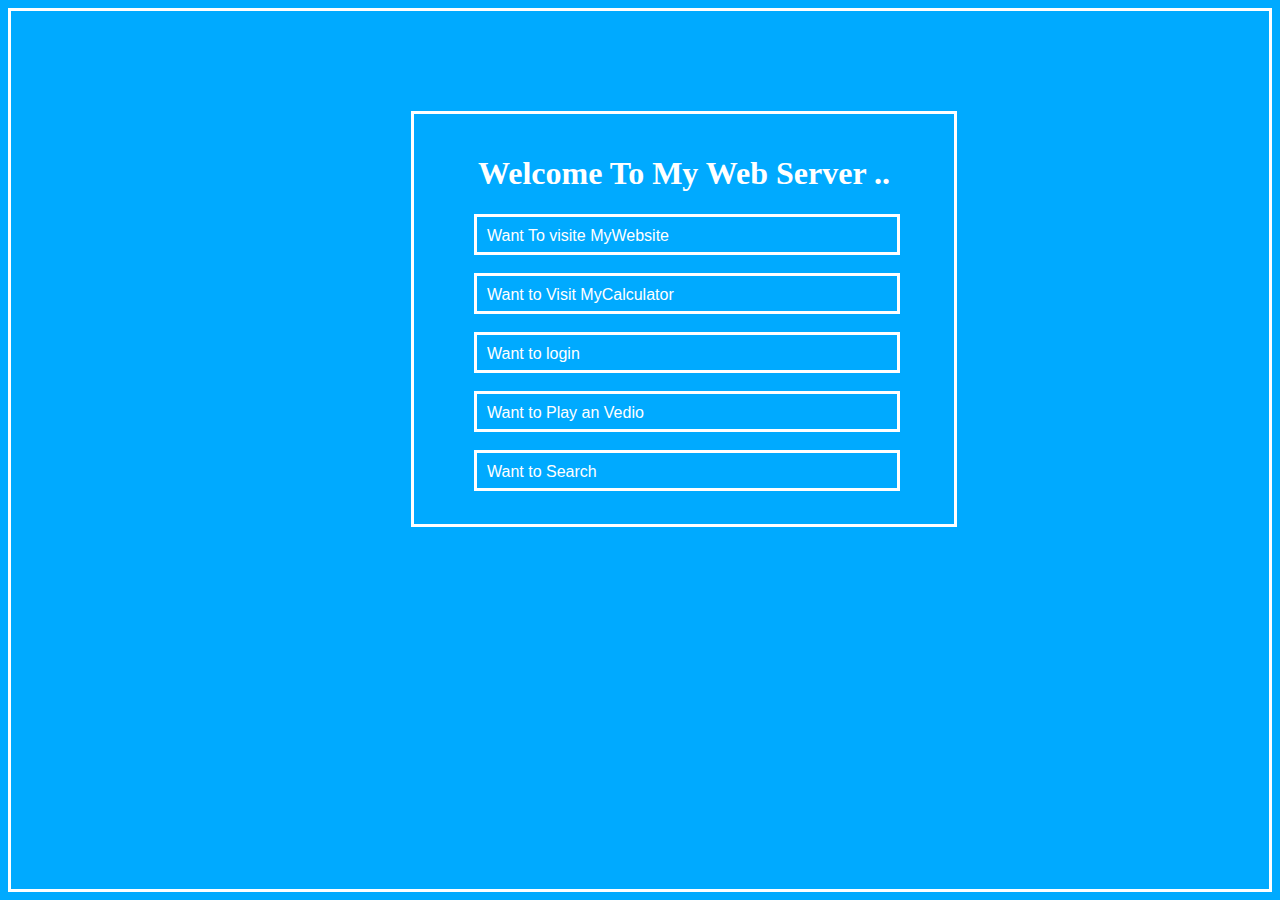
<file: index.html>
<html>
<head>
	<title>Http Server</title> 
	<link rel="stylesheet" type="text/css" href="style.css">
</head>
<body> 
	<div class="box">
	<h1>Welcome To My Web Server ..</h1>  
	<ul>
	<li><a href="main.html" class="web">Want To visite MyWebsite</a></li> 
	<br/>
	<li><a href="cal.html" class="cal">Want to Visit MyCalculator</a></li>
	<br/> 
	<li><a href="login.html" class="file">Want to login </a></li>
	<br/>
	<li><a href="vedio.html" class="vedio">Want to Play an Vedio</a></li>
	<br/>
	<li><a href="search.html" class="search">Want to Search</a></li>
	</ul>
    </div>
</body>
</html>
</file>
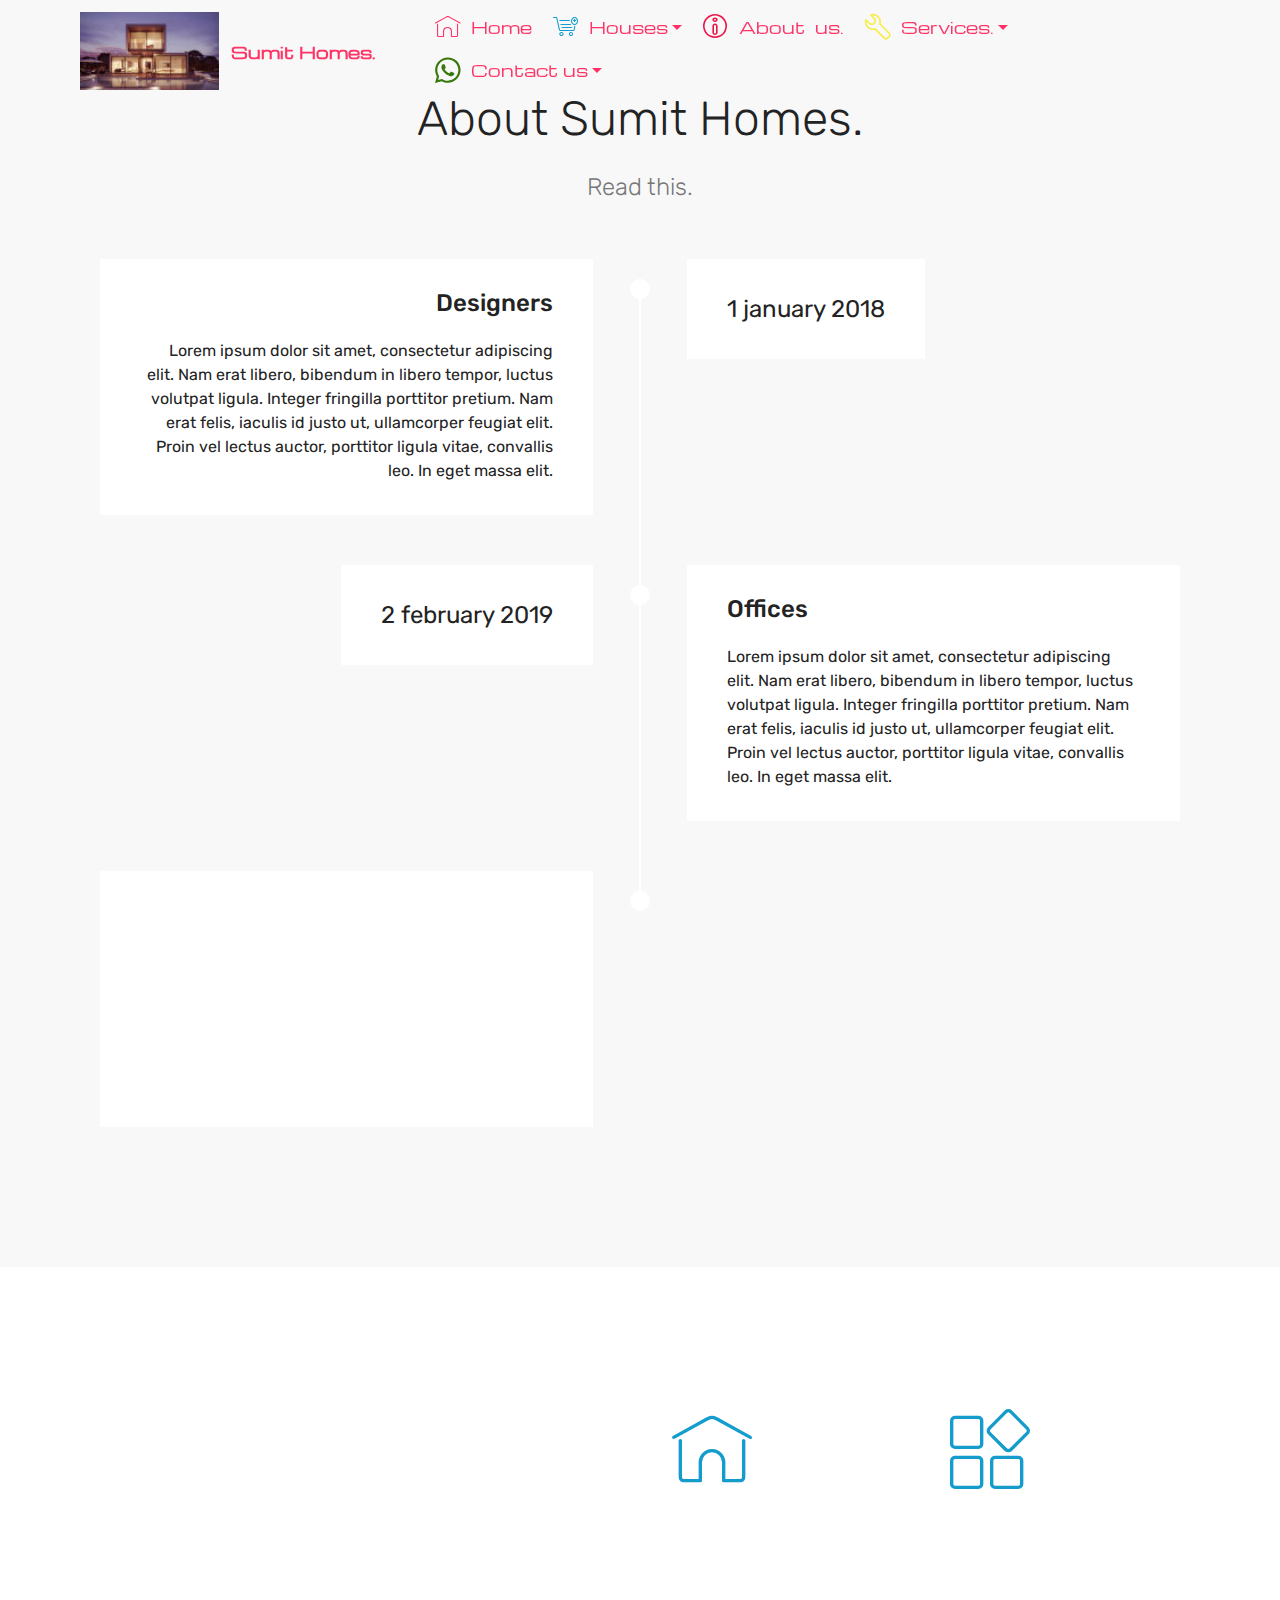
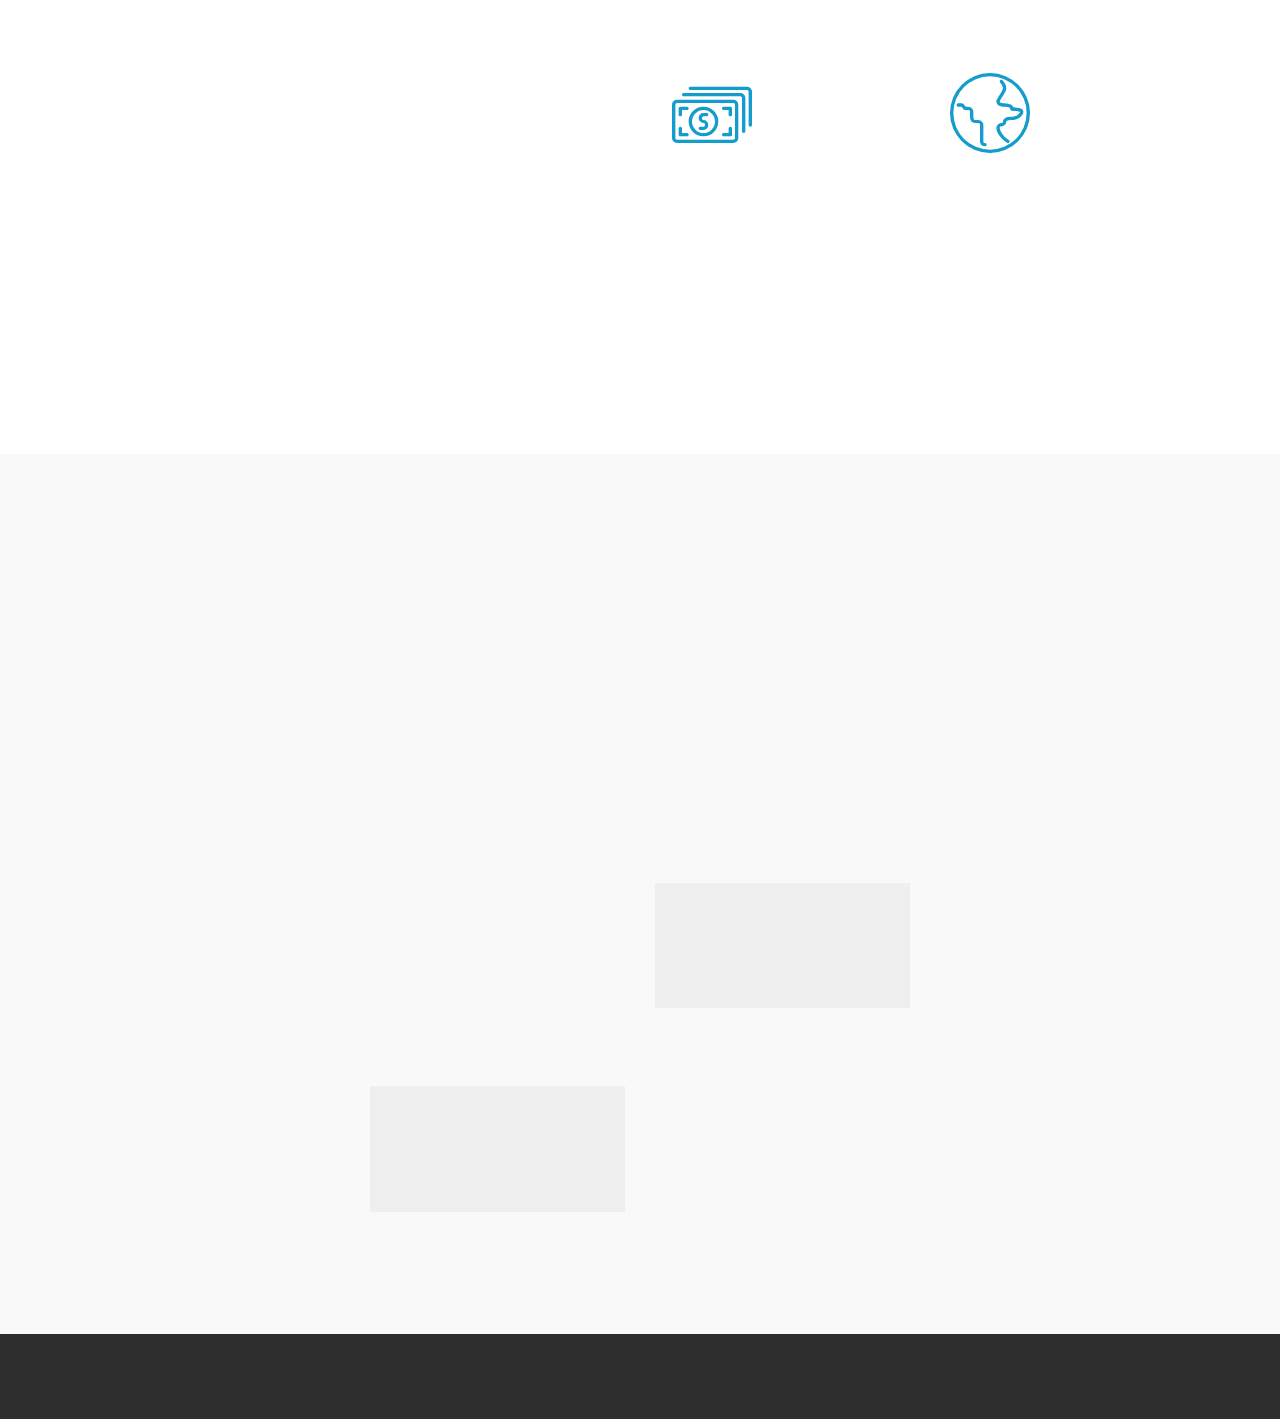
<file: about.html>
<html >
<head>

  <meta charset="UTF-8">
  <meta http-equiv="X-UA-Compatible" content="IE=edge">
  <meta name="generator" content="Mobirise v4.8.1, mobirise.com">
  <meta name="viewport" content="width=device-width, initial-scale=1, minimum-scale=1">
  <link rel="shortcut icon" href="assets/images/mbr-122x69.jpg" type="image/x-icon">
  <meta name="description" content="Website Generator Description">
  <title>About Us</title>
  <link rel="stylesheet" href="assets/web/assets/mobirise-icons-bold/mobirise-icons-bold.css">
  <link rel="stylesheet" href="assets/web/assets/mobirise-icons/mobirise-icons.css">
  <link rel="stylesheet" href="assets/tether/tether.min.css">
  <link rel="stylesheet" href="assets/bootstrap/css/bootstrap.min.css">
  <link rel="stylesheet" href="assets/bootstrap/css/bootstrap-grid.min.css">
  <link rel="stylesheet" href="assets/bootstrap/css/bootstrap-reboot.min.css">
  <link rel="stylesheet" href="assets/socicon/css/styles.css">
  <link rel="stylesheet" href="assets/animatecss/animate.min.css">
  <link rel="stylesheet" href="assets/dropdown/css/style.css">
  <link rel="stylesheet" href="assets/theme/css/style.css">
  <link rel="stylesheet" href="assets/mobirise/css/mbr-additional.css" type="text/css">



</head>
<body>
  <section class="menu cid-r2t69rfwBI" once="menu" id="menu2-4">



    <nav class="navbar navbar-expand beta-menu navbar-dropdown align-items-center navbar-fixed-top navbar-toggleable-sm bg-color transparent">
        <button class="navbar-toggler navbar-toggler-right" type="button" data-toggle="collapse" data-target="#navbarSupportedContent" aria-controls="navbarSupportedContent" aria-expanded="false" aria-label="Toggle navigation">
            <div class="hamburger">
                <span></span>
                <span></span>
                <span></span>
                <span></span>
            </div>
        </button>
        <div class="menu-logo">
            <div class="navbar-brand">
                <span class="navbar-logo">
                    <a href="index.html">
                        <img src="assets/images/mbr-122x69.jpg" alt="Sumit Homes" title="Own your Home today with Sumit Homes." style="height: 4.9rem;">
                    </a>
                </span>
                <span class="navbar-caption-wrap"><a class="navbar-caption text-success display-4" href="index.html">
                        Sumit Homes.</a></span>
            </div>
        </div>
        <div class="collapse navbar-collapse" id="navbarSupportedContent">
            <ul class="navbar-nav nav-dropdown nav-right" data-app-modern-menu="true"><li class="nav-item"><a class="nav-link link text-secondary display-4" href="index.html"><span class="mbri-home mbr-iconfont mbr-iconfont-btn" style="color: rgb(255, 51, 102);"></span>
                        Home</a></li><li class="nav-item dropdown"><a class="nav-link link text-secondary dropdown-toggle display-4" href="houses.html#features13-o" data-toggle="dropdown-submenu" aria-expanded="false"><span class="mbri-cart-add mbr-iconfont mbr-iconfont-btn" style="color: rgb(20, 157, 204);"></span>Houses</a><div class="dropdown-menu"><div class="dropdown"><a class="text-secondary dropdown-item dropdown-toggle display-4" href="houses.html#features13-o" data-toggle="dropdown-submenu" aria-expanded="false">Homes</a><div class="dropdown-menu dropdown-submenu"><a class="text-secondary dropdown-item display-4" href="houses.html#pricing-tables1-q">Cash Buyer</a><a class="text-secondary dropdown-item display-4" href="houses.html#features13-o" aria-expanded="false">Installment buyer.</a></div></div><div class="dropdown"><a class="text-secondary dropdown-item dropdown-toggle display-4" href="houses.html#features13-o" aria-expanded="false" data-toggle="dropdown-submenu">Appartments.</a><div class="dropdown-menu dropdown-submenu"><a class="text-secondary dropdown-item display-4" href="houses.html#pricing-tables1-q" aria-expanded="false">Cash Buyer.</a><a class="text-secondary dropdown-item display-4" href="houses.html#pricing-tables1-q" aria-expanded="false">Installment buyer</a></div></div></div></li><li class="nav-item"><a class="nav-link link text-secondary display-4" href="about.html#timeline1-l"><span class="mbrib-info mbr-iconfont mbr-iconfont-btn" style="color: rgb(234, 21, 74);"></span>About &nbsp;us.</a></li><li class="nav-item dropdown"><a class="nav-link link text-secondary dropdown-toggle display-4" href="services.html#timeline2-j" data-toggle="dropdown-submenu" aria-expanded="false"><span class="mbrib-setting3 mbr-iconfont mbr-iconfont-btn" style="color: rgb(247, 237, 74);"></span>Services.</a><div class="dropdown-menu"><a class="text-secondary dropdown-item display-4" href="services.html#timeline2-j">Need help?</a></div></li><li class="nav-item dropdown open"><a class="nav-link link text-secondary dropdown-toggle display-4" href="contacts.html" data-toggle="dropdown-submenu" aria-expanded="true"><span class="socicon socicon-whatsapp mbr-iconfont mbr-iconfont-btn" style="color: rgb(55, 120, 11);"></span>Contact us</a><div class="dropdown-menu"><a class="text-secondary dropdown-item display-4" href="contacts.html#footer2-e"><ul><li>Maps &amp; Directions.</li></ul></a><div class="dropdown open"><a class="text-secondary dropdown-item dropdown-toggle display-4" href="contacts.html#footer2-e" aria-expanded="true" data-toggle="dropdown-submenu">Phone Numbers.</a><div class="dropdown-menu dropdown-submenu"><a class="text-secondary dropdown-item display-4" href="index.html" aria-expanded="false">New Item</a></div></div><a class="text-secondary dropdown-item display-4" href="contacts.html#form1-h" aria-expanded="false">E-mails</a></div></li></ul>

        </div>
    </nav>
</section>

<section class="engine"><a href="https://mobiri.se/i">free site creation software</a></section><section class="timeline1 cid-r2tlzccrG1" id="timeline1-l">





    <div class="container align-center">
        <h2 class="mbr-section-title pb-3 mbr-fonts-style display-2">
            About Sumit Homes.</h2>
        <h3 class="mbr-section-subtitle pb-5 mbr-fonts-style display-5">Read this.</h3>

        <div class="container timelines-container" mbri-timelines="">
            <div class="row timeline-element reverse separline">
                 <div class="timeline-date-panel col-xs-12 col-md-6  align-left">
                    <div class="time-line-date-content">
                        <p class="mbr-timeline-date mbr-fonts-style display-5">
                            1 january 2018
                        </p>
                    </div>
                </div>
           <span class="iconBackground"></span>
            <div class="col-xs-12 col-md-6 align-right">
                <div class="timeline-text-content">
                    <h4 class="mbr-timeline-title pb-3 mbr-fonts-style display-5">
                        Designers</h4>
                    <p class="mbr-timeline-text mbr-fonts-style display-7">
                        Lorem ipsum dolor sit amet, consectetur adipiscing elit. Nam erat libero, bibendum in libero tempor, luctus volutpat ligula. Integer fringilla porttitor pretium. Nam erat felis, iaculis id justo ut, ullamcorper feugiat elit. Proin vel lectus auctor, porttitor ligula vitae, convallis leo. In eget massa elit.
                    </p>
                 </div>
            </div>
            </div>

            <div class="row timeline-element  separline">
                <div class="timeline-date-panel col-xs-12 col-md-6 align-right">
                    <div class="time-line-date-content">
                        <p class="mbr-timeline-date mbr-fonts-style display-5">
                            2 february 2019
                        </p>
                    </div>
                </div>
                <span class="iconBackground"></span>
                <div class="col-xs-12 col-md-6 align-left ">
                    <div class="timeline-text-content">
                        <h4 class="mbr-timeline-title pb-3 mbr-fonts-style display-5">Offices</h4>
                        <p class="mbr-timeline-text mbr-fonts-style display-7">
                            Lorem ipsum dolor sit amet, consectetur adipiscing elit. Nam erat libero, bibendum in libero tempor, luctus volutpat ligula. Integer fringilla porttitor pretium. Nam erat felis, iaculis id justo ut, ullamcorper feugiat elit. Proin vel lectus auctor, porttitor ligula vitae, convallis leo. In eget massa elit.
                        </p>
                    </div>
                </div>
            </div>


            <div class="row timeline-element reverse">
                <div class="timeline-date-panel col-xs-12 col-md-6  align-left">
                    <div class="time-line-date-content">
                        <p class="mbr-timeline-date mbr-fonts-style display-5">
                            3 march 2020
                        </p>
                    </div>
                </div>
                <span class="iconBackground"></span>
                <div class="col-xs-12 col-md-6 align-right">
                    <div class="timeline-text-content">
                        <h4 class="mbr-timeline-title pb-3 mbr-fonts-style display-5">
                            Agents</h4>
                        <p class="mbr-timeline-text mbr-fonts-style display-7">
                            Lorem ipsum dolor sit amet, consectetur adipiscing elit. Nam erat libero, bibendum in libero tempor, luctus volutpat ligula. Integer fringilla porttitor pretium. Nam erat felis, iaculis id justo ut, ullamcorper feugiat elit. Proin vel lectus auctor, porttitor ligula vitae, convallis leo. In eget massa elit.
                        </p>
                    </div>
                </div>
            </div>




















        </div>
    </div>
</section>

<section class="counters2 counters cid-r2tlEdLEds" id="counters2-m">





    <div class="container pt-4 mt-2">
        <div class="media-container-row">
            <div class="media-block" style="width: 50%;">
                <h2 class="mbr-section-title pb-3 align-left mbr-fonts-style display-2">Our services that make us amazing</h2>
                <h3 class="mbr-section-subtitle pb-5 align-left mbr-fonts-style display-5">
                    GOOD FOR ALL.</h3>
                <div class="mbr-figure">
                    <img src="assets/images/jumbotron.jpg">
                </div>
            </div>
            <div class="cards-block">
                <div class="cards-container">
                    <div class="card px-3 align-left col-12 col-md-6">
                        <div class="panel-item p-3">
                            <div class="card-img pb-3">
                                <span class="mbr-iconfont pr-2 mbri-home"></span>
                                <h3 class="count py-3 mbr-fonts-style display-2">
                                    100
                                </h3>
                            </div>
                            <div class="card-text">
                                <h4 class="mbr-content-title mbr-bold mbr-fonts-style display-7">
                                    Unlimited homes</h4>
                                <p class="mbr-content-text mbr-fonts-style display-7">Sumit homes give you the freedom to own a home .
                                </p>
                            </div>
                        </div>
                    </div>
                    <div class="card px-3 align-left col-12 col-md-6">
                        <div class="panel-item p-3">
                            <div class="card-img pb-3">
                                <span class="mbri-extension mbr-iconfont pr-2"></span>
                                <h3 class="count py-3 mbr-fonts-style display-2">
                                    200
                                </h3>
                            </div>
                            <div class="card-text">
                                <h4 class="mbr-content-title mbr-bold mbr-fonts-style display-7">
                                    Trendy Desighn that are Attractive to you.</h4>
                                <p class="mbr-content-text mbr-fonts-style display-7">
                                    Choose from the large selection of latest pre-made designs.
                                </p>
                            </div>
                        </div>
                    </div>
                    <div class="card px-3 align-left col-12 col-md-6">
                        <div class="panel-item p-3">
                            <div class="card-img pb-3">
                                <span class="mbr-iconfont pr-2 mbri-cash"></span>
                                <h3 class="count py-3 mbr-fonts-style display-2">
                                    300
                                </h3>
                            </div>
                            <div class="card-text">
                                <h4 class="mbr-content-title mbr-bold mbr-fonts-style display-7">
                                    Cash buyers/ installment buyers.</h4>
                                <p class="mbr-content-text mbr-fonts-style display-7">
                                        We accept both cash buyers and installment buyers</p>
                            </div>
                        </div>
                    </div>
                    <div class="card px-3 align-left col-12 col-md-6">
                        <div class="panel-item p-3">
                            <div class="card-img pb-3">
                                <span class="mbr-iconfont pr-2 mbri-globe"></span>
                                <h3 class="count py-3 mbr-fonts-style display-2">
                                    400
                                </h3>
                            </div>
                            <div class="card-texts">
                                <h4 class="mbr-content-title mbr-bold mbr-fonts-style display-7">
                                    Good location</h4>
                                <p class="mbr-content-text mbr-fonts-style display-7">
                                        Houses are located in a good environment.</p>
                            </div>
                        </div>
                    </div>
                </div>
            </div>
        </div>
    </div>
</section>

<section class="features16 cid-r2tvtLPzHg" id="features16-s">



    <div class="container align-center">
        <h2 class="pb-3 mbr-fonts-style mbr-section-title display-2">
            OUR AWESOME TEAM
        </h2>
        <h3 class="pb-5 mbr-section-subtitle mbr-fonts-style mbr-light display-5">
            TEAM'S
        </h3>
        <div class="row media-row">

        <div class="team-item col-lg-3 col-md-6">
                <div class="item-image">
                    <img src="assets/images/e0a25428-b6a0-42e0-96ad-1403298def54-510x747.jpg" alt="" title="">
                </div>
                <div class="item-caption py-3">
                    <div class="item-name px-2">
                        <p class="mbr-fonts-style display-5">Sumit</p>
                    </div>
                    <div class="item-role px-2">
                        <p>Developer</p>
                    </div>
                    <div class="item-social pt-2">
                        <a href="tel:9027000476">
                            <span class="p-1 mbr-iconfont mbr-iconfont-social socicon-whatsapp socicon"></span>
                        </a>
                        <a href="https://www.facebook.com/pages/Mobirise/" target="_blank">

                        </a>
                        <a href="https://plus.google.com/u/0/+Mobirise" target="_blank">

                        </a>
                        <a href="https://www.linkedin.com/in/mobirise" target="_blank">

                        </a>
                        <a href="https://www.instagram.com/mobirise/" target="_blank">

                        </a>
                        <a href="https://www.youtube.com/channel/UCt_tncVAetpK5JeM8L-8jyw" target="_blank">

                        </a>
                    </div>
                </div>
            </div><div class="team-item col-lg-3 col-md-6">
                <div class="item-image">
                    <a href="tel:9027000476"><img src="assets/images/ebea5cae-7efd-4c69-9b29-e9fe982d8f72-510x646.jpg" alt="" title=""></a>
                </div>
                <div class="item-caption py-3">
                    <div class="item-name px-2">
                        <p class="mbr-fonts-style display-5">
                           Sumit</p>
                    </div>
                    <div class="item-role px-2">
                        <p>Developer</p>
                    </div>
                    <div class="item-social pt-2">
                        <a href="tel:0799000589">
                            <span class="p-1 mbr-iconfont mbr-iconfont-social socicon-whatsapp socicon"></span>
                        </a>
                        <a href="https://www.facebook.com/pages/Mobirise/1616226671953247" target="_blank">

                        </a>
                        <a href="https://plus.google.com/u/0/+Mobirise" target="_blank">

                        </a>
                        <a href="https://www.linkedin.com/in/mobirise" target="_blank">

                        </a>
                        <a href="https://www.instagram.com/mobirise/" target="_blank">

                        </a>
                        <a href="https://www.youtube.com/channel/UCt_tncVAetpK5JeM8L-8jyw" target="_blank">

                        </a>
                    </div>
                </div>
            </div></div>
    </div>
</section>

<section once="" class="cid-r2tlH7rXiw" id="footer6-n">





    <div class="container">
        <div class="media-container-row align-center mbr-white">
            <div class="col-12">
                <p class="mbr-text mb-0 mbr-fonts-style display-7">
                    © Copyright 2018 &nbsp;Sumit Homes - All Rights Reserved
                </p>
            </div>
        </div>
    </div>
</section>


  <script src="assets/web/assets/jquery/jquery.min.js"></script>
  <script src="assets/popper/popper.min.js"></script>
  <script src="assets/tether/tether.min.js"></script>
  <script src="assets/bootstrap/js/bootstrap.min.js"></script>
  <script src="assets/touchswipe/jquery.touch-swipe.min.js"></script>
  <script src="assets/viewportchecker/jquery.viewportchecker.js"></script>
  <script src="assets/smoothscroll/smooth-scroll.js"></script>
  <script src="assets/dropdown/js/script.min.js"></script>
  <script src="assets/theme/js/script.js"></script>


 <div id="scrollToTop" class="scrollToTop mbr-arrow-up"><a style="text-align: center;"><i></i></a></div>
    <input name="animation" type="hidden">
  </body>
</html>
</file>
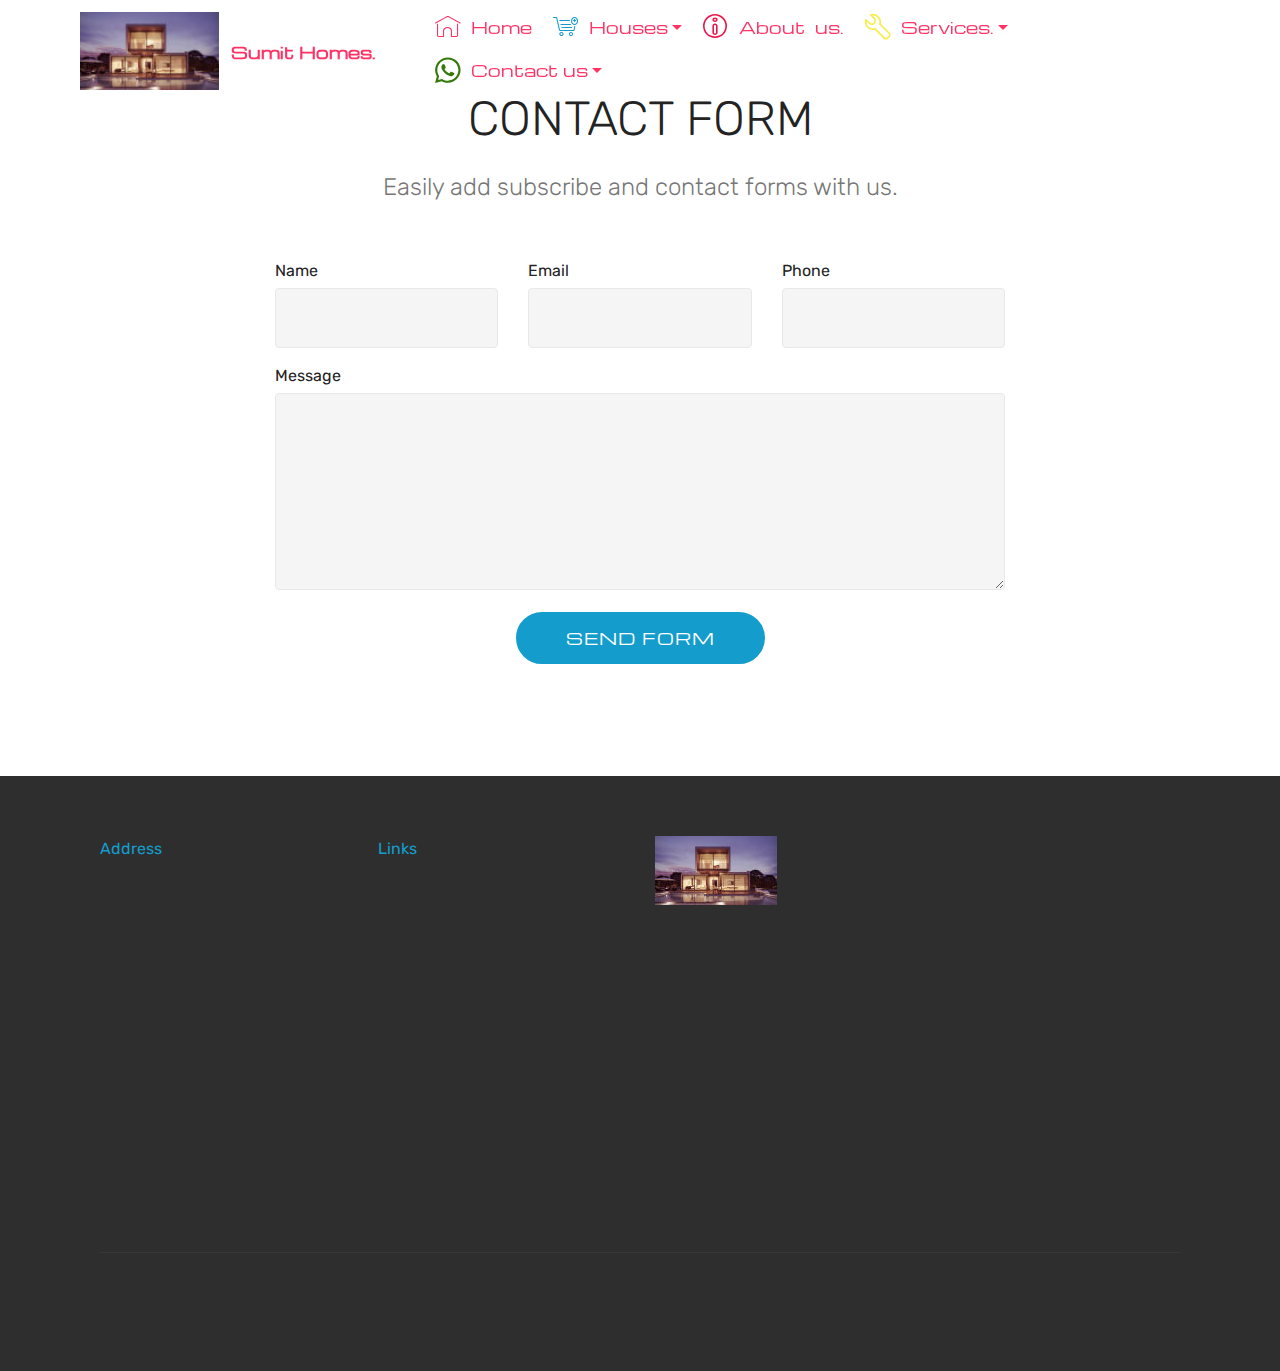
<file: contacts.html>
<html >
<head>
  <!-- Site made with Mobirise Website Builder v4.8.1, https://mobirise.com -->
  <meta charset="UTF-8">
  <meta http-equiv="X-UA-Compatible" content="IE=edge">
  <meta name="generator" content="Mobirise v4.8.1, mobirise.com">
  <meta name="viewport" content="width=device-width, initial-scale=1, minimum-scale=1">
  <link rel="shortcut icon" href="assets/images/mbr-122x69.jpg" type="image/x-icon">
  <meta name="description" content="Site Builder Description">
  <title>Contact us</title>
  <link rel="stylesheet" href="assets/web/assets/mobirise-icons/mobirise-icons.css">
  <link rel="stylesheet" href="assets/web/assets/mobirise-icons-bold/mobirise-icons-bold.css">
  <link rel="stylesheet" href="assets/tether/tether.min.css">
  <link rel="stylesheet" href="assets/bootstrap/css/bootstrap.min.css">
  <link rel="stylesheet" href="assets/bootstrap/css/bootstrap-grid.min.css">
  <link rel="stylesheet" href="assets/bootstrap/css/bootstrap-reboot.min.css">
  <link rel="stylesheet" href="assets/animatecss/animate.min.css">
  <link rel="stylesheet" href="assets/dropdown/css/style.css">
  <link rel="stylesheet" href="assets/socicon/css/styles.css">
  <link rel="stylesheet" href="assets/theme/css/style.css">
  <link rel="stylesheet" href="assets/mobirise/css/mbr-additional.css" type="text/css">



</head>
<body>
  <section class="menu cid-r2t69rfwBI" once="menu" id="menu2-2">



    <nav class="navbar navbar-expand beta-menu navbar-dropdown align-items-center navbar-fixed-top navbar-toggleable-sm bg-color transparent">
        <button class="navbar-toggler navbar-toggler-right" type="button" data-toggle="collapse" data-target="#navbarSupportedContent" aria-controls="navbarSupportedContent" aria-expanded="false" aria-label="Toggle navigation">
            <div class="hamburger">
                <span></span>
                <span></span>
                <span></span>
                <span></span>
            </div>
        </button>
        <div class="menu-logo">
            <div class="navbar-brand">
                <span class="navbar-logo">
                    <a href="index.html">
                        <img src="assets/images/mbr-122x69.jpg" alt="Sumit Homes" title="Own your Home today with Sumit Homes." style="height: 4.9rem;">
                    </a>
                </span>
                <span class="navbar-caption-wrap"><a class="navbar-caption text-success display-4" href="index.html">
                        Sumit Homes.</a></span>
            </div>
        </div>
        <div class="collapse navbar-collapse" id="navbarSupportedContent">
            <ul class="navbar-nav nav-dropdown nav-right" data-app-modern-menu="true"><li class="nav-item"><a class="nav-link link text-secondary display-4" href="index.html"><span class="mbri-home mbr-iconfont mbr-iconfont-btn" style="color: rgb(255, 51, 102);"></span>
                        Home</a></li><li class="nav-item dropdown"><a class="nav-link link text-secondary dropdown-toggle display-4" href="houses.html#features13-o" data-toggle="dropdown-submenu" aria-expanded="false"><span class="mbri-cart-add mbr-iconfont mbr-iconfont-btn" style="color: rgb(20, 157, 204);"></span>Houses</a><div class="dropdown-menu"><div class="dropdown"><a class="text-secondary dropdown-item dropdown-toggle display-4" href="houses.html#features13-o" data-toggle="dropdown-submenu" aria-expanded="false">Homes</a><div class="dropdown-menu dropdown-submenu"><a class="text-secondary dropdown-item display-4" href="houses.html#pricing-tables1-q">Cash Buyer</a><a class="text-secondary dropdown-item display-4" href="houses.html#features13-o" aria-expanded="false">Installment buyer.</a></div></div><div class="dropdown"><a class="text-secondary dropdown-item dropdown-toggle display-4" href="houses.html#features13-o" aria-expanded="false" data-toggle="dropdown-submenu">Appartments.</a><div class="dropdown-menu dropdown-submenu"><a class="text-secondary dropdown-item display-4" href="houses.html#pricing-tables1-q" aria-expanded="false">Cash Buyer.</a><a class="text-secondary dropdown-item display-4" href="houses.html#pricing-tables1-q" aria-expanded="false">Installment buyer</a></div></div></div></li><li class="nav-item"><a class="nav-link link text-secondary display-4" href="about.html#timeline1-l"><span class="mbrib-info mbr-iconfont mbr-iconfont-btn" style="color: rgb(234, 21, 74);"></span>About &nbsp;us.</a></li><li class="nav-item dropdown"><a class="nav-link link text-secondary dropdown-toggle display-4" href="services.html#timeline2-j" data-toggle="dropdown-submenu" aria-expanded="false"><span class="mbrib-setting3 mbr-iconfont mbr-iconfont-btn" style="color: rgb(247, 237, 74);"></span>Services.</a><div class="dropdown-menu"><a class="text-secondary dropdown-item display-4" href="services.html#timeline2-j">Need help?</a></div></li><li class="nav-item dropdown open"><a class="nav-link link text-secondary dropdown-toggle display-4" href="contacts.html" data-toggle="dropdown-submenu" aria-expanded="true"><span class="socicon socicon-whatsapp mbr-iconfont mbr-iconfont-btn" style="color: rgb(55, 120, 11);"></span>Contact us</a><div class="dropdown-menu"><a class="text-secondary dropdown-item display-4" href="contacts.html#footer2-e"><ul><li>Maps &amp; Directions.</li></ul></a><div class="dropdown open"><a class="text-secondary dropdown-item dropdown-toggle display-4" href="contacts.html#footer2-e" aria-expanded="true" data-toggle="dropdown-submenu">Phone Numbers.</a><div class="dropdown-menu dropdown-submenu"><a class="text-secondary dropdown-item display-4" href="index.html" aria-expanded="false">New Item</a></div></div><a class="text-secondary dropdown-item display-4" href="contacts.html#form1-h" aria-expanded="false">E-mails</a></div></li></ul>

        </div>
    </nav>
</section>

<section class="engine"><a href="https://mobiri.se/a">online site builder</a></section><section class="mbr-section form1 cid-r2tiMjmYwP" id="form1-h">




    <div class="container">
        <div class="row justify-content-center">
            <div class="title col-12 col-lg-8">
                <h2 class="mbr-section-title align-center pb-3 mbr-fonts-style display-2">
                    CONTACT FORM
                </h2>
                <h3 class="mbr-section-subtitle align-center mbr-light pb-3 mbr-fonts-style display-5">
                    Easily add subscribe and contact forms with us.</h3>
            </div>
        </div>
    </div>
    <div class="container">
        <div class="row justify-content-center">
            <div class="media-container-column col-lg-8" data-form-type="formoid">
                    <div data-form-alert="" hidden="">
                        Thanks for filling out the form!
                    </div>

                    <form class="mbr-form" action="https://mobirise.com/" method="post" data-form-title="Mobirise Form"><input type="hidden" name="email" data-form-email="true" value="IbJvKSl+l/j3eQ8hWuiRtwd/w53kPqLOTzE5dvLj8wt8c1UG2Pat9tJHMPUuvxid+dhKpuTCNQ24KXI9i04da5GqBzZX3DvbUUuJbf1tS4H5herRrbIAz+VboTPszVk8" data-form-field="Email">
                        <div class="row row-sm-offset">
                            <div class="col-md-4 multi-horizontal" data-for="name">
                                <div class="form-group">
                                    <label class="form-control-label mbr-fonts-style display-7" for="name-form1-h">Name</label>
                                    <input type="text" class="form-control" name="name" data-form-field="Name" required="" id="name-form1-h">
                                </div>
                            </div>
                            <div class="col-md-4 multi-horizontal" data-for="email">
                                <div class="form-group">
                                    <label class="form-control-label mbr-fonts-style display-7" for="email-form1-h">Email</label>
                                    <input type="email" class="form-control" name="email" data-form-field="Email" required="" id="email-form1-h">
                                </div>
                            </div>
                            <div class="col-md-4 multi-horizontal" data-for="phone">
                                <div class="form-group">
                                    <label class="form-control-label mbr-fonts-style display-7" for="phone-form1-h">Phone</label>
                                    <input type="tel" class="form-control" name="phone" data-form-field="Phone" id="phone-form1-h">
                                </div>
                            </div>
                        </div>
                        <div class="form-group" data-for="message">
                            <label class="form-control-label mbr-fonts-style display-7" for="message-form1-h">Message</label>
                            <textarea type="text" class="form-control" name="message" rows="7" data-form-field="Message" id="message-form1-h"></textarea>
                        </div>

                        <span class="input-group-btn"><button href="" type="submit" class="btn btn-primary btn-form display-4">SEND FORM</button></span>
                    </form>
            </div>
        </div>
    </div>
</section>

<section class="cid-r2tiBDwexv" id="footer2-e">





    <div class="container">
        <div class="media-container-row content mbr-white">
            <div class="col-12 col-md-3 mbr-fonts-style display-7">
                <p class="mbr-text"><a href="contacts.html#footer2-e">Address
</a><br><a href="contacts.html#footer2-e">
</a><br><a href="contacts.html#footer2-e">Dehradun
</a><br><a href="contacts.html#footer2-e">Uttrakhand,India
</a><br><a href="contacts.html#footer2-e">
</a><br><a href="contacts.html#footer2-e">
</a><br><a href="contacts.html#footer2-e">Contacts
</a><br><a href="contacts.html#footer2-e">
</a><br><a href="contacts.html#footer2-e">Email: ss90r@gmail.com
</a><br><a href="contacts.html#footer2-e">Phone: 9027000476&nbsp;</a><br></p>
            </div>
            <div class="col-12 col-md-3 mbr-fonts-style display-7">
                <p class="mbr-text"><a href="contacts.html#footer2-e">
                    </a><strong><a href="contacts.html#footer2-e">Links</a></strong><a href="contacts.html#footer2-e">
                    </a><br><a href="contacts.html#footer2-e">
                    </a><br><a class="text-primary" href="contacts.html#footer2-e">Website builder
                    </a><br><a class="text-primary" href="contacts.html#footer2-e">Download for Windows
                    </a><br><a class="text-primary" href="contacts.html#footer2-e">Download for Mac
                    </a><br><a href="contacts.html#footer2-e">
                    </a><br><strong><a href="contacts.html#footer2-e">Feedback</a></strong><a href="contacts.html#footer2-e">
                    </a><br><a href="contacts.html#footer2-e">
                    </a><br><a href="contacts.html#footer2-e">Please send us your ideas, bug reports, suggestions! Any feedback would be appreciated.
                </a></p>
            </div>
            <div class="col-12 col-md-6">
                <div class="google-map"><iframe frameborder="0" style="border:0" src="assets/images/mbr-122x69.jpg" allowfullscreen=""></iframe></div>
            </div>
        </div>
        <div class="footer-lower">
            <div class="media-container-row">
                <div class="col-sm-12">
                    <hr>
                </div>
            </div>
            <div class="media-container-row mbr-white">
                <div class="col-sm-6 copyright">
                    <p class="mbr-text mbr-fonts-style display-7">
                        © Copyright 2017 Mobirise - All Rights Reserved
                    </p>
                </div>
                <div class="col-md-6">
                    <div class="social-list align-right">
                        <div class="soc-item">
                            <a href="https://twitter.com/mobirise" target="_blank">
                                <span class="socicon-twitter socicon mbr-iconfont mbr-iconfont-social"></span>
                            </a>
                        </div>
                        <div class="soc-item">
                            <a href="https://www.facebook.com/pages/Mobirise/1616226671953247" target="_blank">
                                <span class="socicon-facebook socicon mbr-iconfont mbr-iconfont-social"></span>
                            </a>
                        </div>
                        <div class="soc-item">
                            <a href="https://www.youtube.com/c/mobirise" target="_blank">
                                <span class="socicon-youtube socicon mbr-iconfont mbr-iconfont-social"></span>
                            </a>
                        </div>
                        <div class="soc-item">
                            <a href="https://instagram.com/mobirise" target="_blank">
                                <span class="socicon-instagram socicon mbr-iconfont mbr-iconfont-social"></span>
                            </a>
                        </div>
                        <div class="soc-item">
                            <a href="https://plus.google.com/u/0/+Mobirise" target="_blank">
                                <span class="socicon-googleplus socicon mbr-iconfont mbr-iconfont-social"></span>
                            </a>
                        </div>
                        <div class="soc-item">
                            <a href="https://www.behance.net/Mobirise" target="_blank">
                                <span class="socicon-behance socicon mbr-iconfont mbr-iconfont-social"></span>
                            </a>
                        </div>
                    </div>
                </div>
            </div>
        </div>
    </div>
</section>


  <script src="assets/web/assets/jquery/jquery.min.js"></script>
  <script src="assets/popper/popper.min.js"></script>
  <script src="assets/tether/tether.min.js"></script>
  <script src="assets/bootstrap/js/bootstrap.min.js"></script>
  <script src="assets/viewportchecker/jquery.viewportchecker.js"></script>
  <script src="assets/dropdown/js/script.min.js"></script>
  <script src="assets/touchswipe/jquery.touch-swipe.min.js"></script>
  <script src="assets/smoothscroll/smooth-scroll.js"></script>
  <script src="assets/theme/js/script.js"></script>
  <script src="assets/formoid/formoid.min.js"></script>


 <div id="scrollToTop" class="scrollToTop mbr-arrow-up"><a style="text-align: center;"><i></i></a></div>
    <input name="animation" type="hidden">
  </body>
</html>
</file>
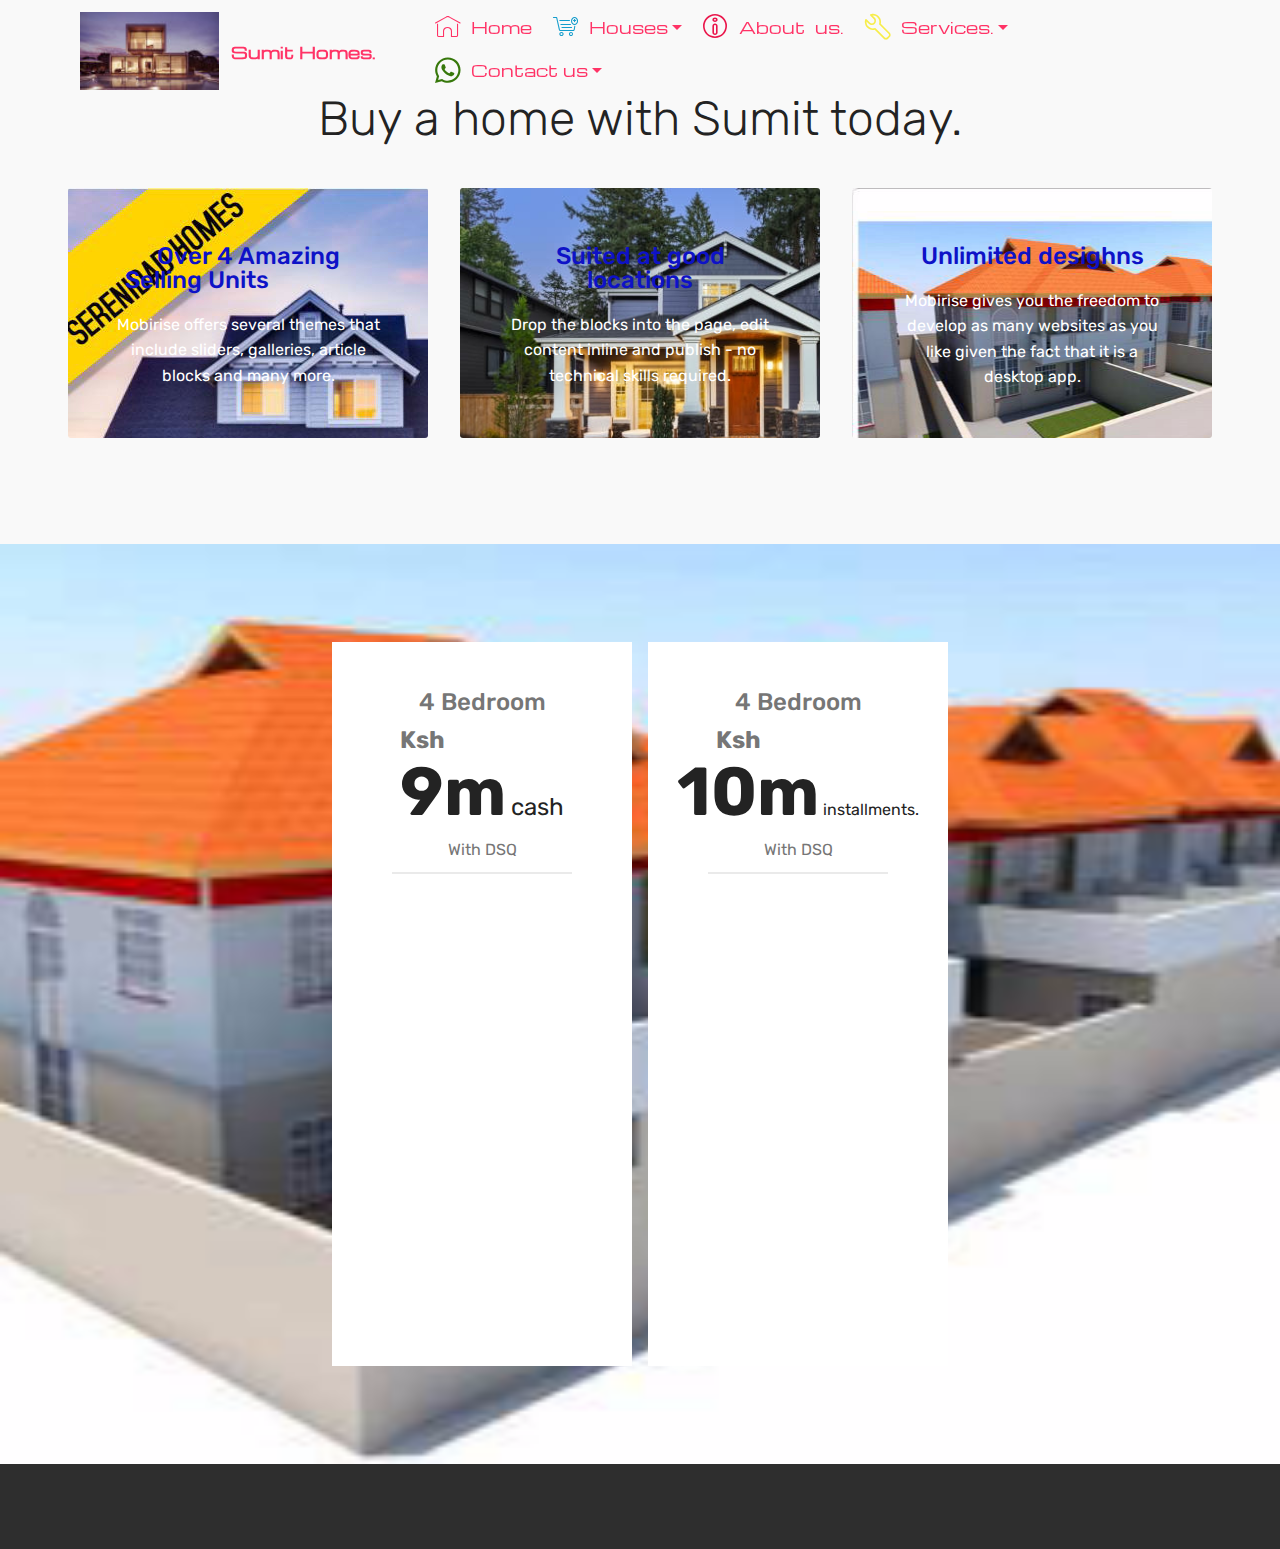
<file: houses.html>
<html >
<head>
  <!-- Site made with Mobirise Website Builder v4.8.1, https://mobirise.com -->
  <meta charset="UTF-8">
  <meta http-equiv="X-UA-Compatible" content="IE=edge">
  <meta name="generator" content="Mobirise v4.8.1, mobirise.com">
  <meta name="viewport" content="width=device-width, initial-scale=1, minimum-scale=1">
  <link rel="shortcut icon" href="assets/images/mbr-122x69.jpg" type="image/x-icon">
  <meta name="description" content="Website Builder Description">
  <title>Houses.</title>
  <link rel="stylesheet" href="assets/web/assets/mobirise-icons-bold/mobirise-icons-bold.css">
  <link rel="stylesheet" href="assets/web/assets/mobirise-icons/mobirise-icons.css">
  <link rel="stylesheet" href="assets/tether/tether.min.css">
  <link rel="stylesheet" href="assets/bootstrap/css/bootstrap.min.css">
  <link rel="stylesheet" href="assets/bootstrap/css/bootstrap-grid.min.css">
  <link rel="stylesheet" href="assets/bootstrap/css/bootstrap-reboot.min.css">
  <link rel="stylesheet" href="assets/socicon/css/styles.css">
  <link rel="stylesheet" href="assets/animatecss/animate.min.css">
  <link rel="stylesheet" href="assets/dropdown/css/style.css">
  <link rel="stylesheet" href="assets/theme/css/style.css">
  <link rel="stylesheet" href="assets/mobirise/css/mbr-additional.css" type="text/css">



</head>
<body>
  <section class="menu cid-r2tean1v60" once="menu" id="menu2-9">



    <nav class="navbar navbar-expand beta-menu navbar-dropdown align-items-center navbar-fixed-top navbar-toggleable-sm bg-color transparent">
        <button class="navbar-toggler navbar-toggler-right" type="button" data-toggle="collapse" data-target="#navbarSupportedContent" aria-controls="navbarSupportedContent" aria-expanded="false" aria-label="Toggle navigation">
            <div class="hamburger">
                <span></span>
                <span></span>
                <span></span>
                <span></span>
            </div>
        </button>
        <div class="menu-logo">
            <div class="navbar-brand">
                <span class="navbar-logo">
                    <a href="index.html">
                        <img src="assets/images/mbr-122x69.jpg" alt="Sumit Homes" title="Own your Home today with Sumit Homes." style="height: 4.9rem;">
                    </a>
                </span>
                <span class="navbar-caption-wrap"><a class="navbar-caption text-success display-4" href="index.html">
                        Sumit Homes.</a></span>
            </div>
        </div>
        <div class="collapse navbar-collapse" id="navbarSupportedContent">
            <ul class="navbar-nav nav-dropdown nav-right" data-app-modern-menu="true"><li class="nav-item"><a class="nav-link link text-secondary display-4" href="index.html"><span class="mbri-home mbr-iconfont mbr-iconfont-btn" style="color: rgb(255, 51, 102);"></span>
                        Home</a></li><li class="nav-item dropdown"><a class="nav-link link text-secondary dropdown-toggle display-4" href="houses.html#features13-o" data-toggle="dropdown-submenu" aria-expanded="false"><span class="mbri-cart-add mbr-iconfont mbr-iconfont-btn" style="color: rgb(20, 157, 204);"></span>Houses</a><div class="dropdown-menu"><div class="dropdown"><a class="text-secondary dropdown-item dropdown-toggle display-4" href="houses.html#features13-o" data-toggle="dropdown-submenu" aria-expanded="false">Homes</a><div class="dropdown-menu dropdown-submenu"><a class="text-secondary dropdown-item display-4" href="houses.html#pricing-tables1-q">Cash Buyer</a><a class="text-secondary dropdown-item display-4" href="houses.html#features13-o" aria-expanded="false">Installment buyer.</a></div></div><div class="dropdown"><a class="text-secondary dropdown-item dropdown-toggle display-4" href="houses.html#features13-o" aria-expanded="false" data-toggle="dropdown-submenu">Appartments.</a><div class="dropdown-menu dropdown-submenu"><a class="text-secondary dropdown-item display-4" href="houses.html#pricing-tables1-q" aria-expanded="false">Cash Buyer.</a><a class="text-secondary dropdown-item display-4" href="houses.html#pricing-tables1-q" aria-expanded="false">Installment buyer</a></div></div></div></li><li class="nav-item"><a class="nav-link link text-secondary display-4" href="about.html#timeline1-l"><span class="mbrib-info mbr-iconfont mbr-iconfont-btn" style="color: rgb(234, 21, 74);"></span>About &nbsp;us.</a></li><li class="nav-item dropdown"><a class="nav-link link text-secondary dropdown-toggle display-4" href="services.html#timeline2-j" data-toggle="dropdown-submenu" aria-expanded="false"><span class="mbrib-setting3 mbr-iconfont mbr-iconfont-btn" style="color: rgb(247, 237, 74);"></span>Services.</a><div class="dropdown-menu"><a class="text-secondary dropdown-item display-4" href="services.html#timeline2-j">Need help?</a></div></li><li class="nav-item dropdown open"><a class="nav-link link text-secondary dropdown-toggle display-4" href="contacts.html" data-toggle="dropdown-submenu" aria-expanded="true"><span class="socicon socicon-whatsapp mbr-iconfont mbr-iconfont-btn" style="color: rgb(55, 120, 11);"></span>Contact us</a><div class="dropdown-menu"><a class="text-secondary dropdown-item display-4" href="contacts.html#footer2-e"><ul><li>Maps &amp; Directions.</li></ul></a><div class="dropdown open"><a class="text-secondary dropdown-item dropdown-toggle display-4" href="contacts.html#footer2-e" aria-expanded="true" data-toggle="dropdown-submenu">Phone Numbers.</a><div class="dropdown-menu dropdown-submenu"><a class="text-secondary dropdown-item display-4" href="index.html" aria-expanded="false">New Item</a></div></div><a class="text-secondary dropdown-item display-4" href="contacts.html#form1-h" aria-expanded="false">E-mails</a></div></li></ul>

        </div>
    </nav>
</section>

<section class="engine"><a href="https://mobiri.se/s">free bootstrap theme</a></section><section class="features13 cid-r2to3C0GnP" id="features13-o">




    <div class="container">
        <h2 class="mbr-section-title pb-3 mbr-fonts-style display-2">
            Buy a home with Sumit today.</h2>

        <div class="media-container-row container">
            <div class="card col-12 col-md-6 p-5 m-3 align-center col-lg-4">
                <div class="card-img">
                    <img src="assets/images/e0a25428-b6a0-42e0-96ad-1403298def54-2-545x798.jpg" alt="Mobirise" title="">
                </div>
                <h4 class="card-title py-2 mbr-fonts-style display-5">
                    Over 4 Amazing Selling Units &nbsp; &nbsp; &nbsp; &nbsp; &nbsp; &nbsp; &nbsp; &nbsp;&nbsp;</h4>
                <p class="mbr-text mbr-fonts-style display-7">
                    Mobirise offers several themes that include sliders, galleries, article blocks and many more.
                </p>
            </div>
            <div class="card col-12 col-md-6 p-5 m-3 align-center col-lg-4">
                <div class="card-img">
                    <img src="assets/images/ebea5cae-7efd-4c69-9b29-e9fe982d8f72-4-632x801.jpg" alt="Mobirise" title="">
                </div>
                <h4 class="card-title py-2 mbr-fonts-style display-5">
                    Suited at good locations</h4>
                <p class="mbr-text mbr-fonts-style display-7">
                    Drop the blocks into the page, edit content inline and publish - no technical skills required.
                </p>
            </div>
            <div class="card col-12 col-md-6 p-5 m-3 align-center col-lg-4">
                <div class="card-img">
                    <img src="assets/images/b72faa31-0322-4159-8f80-c7ad63676042-429x1024.jpg" alt="Mobirise" title="">
                </div>
                <h4 class="card-title py-2 mbr-fonts-style display-5">
                    Unlimited desighns</h4>
                <p class="mbr-text mbr-fonts-style display-7">
                    Mobirise gives you the freedom to develop as many websites as you like given the fact that it is a desktop app.
                </p>
            </div>
        </div>
</div></section>

<section class="cid-r2to9IXo5C" id="pricing-tables1-q">




    <div class="container">
        <div class="media-container-row">

            <div class="plan col-12 mx-2 my-2 justify-content-center col-lg-6">
                <div class="plan-header text-center pt-5">
                    <h3 class="plan-title mbr-fonts-style display-5">4 Bedroom</h3>
                    <div class="plan-price">
                        <span class="price-value mbr-fonts-style display-5">
                            Ksh &nbsp; &nbsp; &nbsp; &nbsp; &nbsp; &nbsp; &nbsp; &nbsp; &nbsp; &nbsp; &nbsp; &nbsp;</span>
                        <span class="price-figure mbr-fonts-style display-1">9m</span>
                        <small class="price-term mbr-fonts-style display-5">cash</small>
                    </div>
                </div>
                <div class="plan-body pb-5">
                    <div class="plan-list align-center">
                        <ul class="list-group list-group-flush mbr-fonts-style display-7">
                            <li class="list-group-item">
                                With DSQ</li><li class="list-group-item">Along leafy Ngong surbub.</li><li class="list-group-item">Ready 5 units on sale</li><li class="list-group-item">Ready infrastructure, social aminities (school and hotels Available).</li><li class="list-group-item">500M from Ngong SGR station. 1.5km from Ngong Town. Tiled floors.</li>
                            <li class="list-group-item">
                                5 Units on sale</li>
                        </ul>
                    </div>
                    <div class="mbr-section-btn text-center pt-4"><a href="tel:+254 (0) 722649461" class="btn btn-primary display-4">BUY NOW</a></div>
                </div>
            </div>

            <div class="plan col-12 mx-2 my-2 justify-content-center col-lg-6">
                <div class="plan-header text-center pt-5">
                    <h3 class="plan-title mbr-fonts-style display-5">
                        4 Bedroom</h3>
                    <div class="plan-price">
                        <span class="price-value mbr-fonts-style display-5">
                            Ksh &nbsp; &nbsp; &nbsp; &nbsp; &nbsp; &nbsp; &nbsp; &nbsp; &nbsp; &nbsp; &nbsp; &nbsp;</span>
                        <span class="price-figure mbr-fonts-style display-1">
                            10m</span>
                        <small class="price-term mbr-fonts-style display-7">
                            installments.</small>
                    </div>
                </div>
                <div class="plan-body pb-5">
                    <div class="plan-list align-center">
                        <ul class="list-group list-group-flush mbr-fonts-style display-7">
                            <li class="list-group-item">With DSQ</li><li class="list-group-item">Along leafy Ngong surbub.</li><li class="list-group-item">Ready 5 units on sale
<span style="font-size: 1rem;"></span></li><li class="list-group-item">Ready infrastructure, social aminities (school and hotels Available).
<span style="font-size: 1rem;"></span></li><li class="list-group-item">500M from Ngong SGR station. 1.5km from Ngong Town. Tiled floors.
</li><li class="list-group-item">5 Units on sale</li>
                        </ul>
                    </div>
                    <div class="mbr-section-btn text-center pt-4"><a href="tel:+254 (0) 722649461" class="btn btn-primary display-4">BUY NOW</a></div>
                </div>
            </div>




        </div>
    </div>
</section>

<section once="" class="cid-r2tvcTdRlf" id="footer6-r">





    <div class="container">
        <div class="media-container-row align-center mbr-white">
            <div class="col-12">
                <p class="mbr-text mb-0 mbr-fonts-style display-7">
                    © Copyright 2018 &nbsp;Sumit Homes - All Rights Reserved
                </p>
            </div>
        </div>
    </div>
</section>


  <script src="assets/web/assets/jquery/jquery.min.js"></script>
  <script src="assets/popper/popper.min.js"></script>
  <script src="assets/tether/tether.min.js"></script>
  <script src="assets/bootstrap/js/bootstrap.min.js"></script>
  <script src="assets/touchswipe/jquery.touch-swipe.min.js"></script>
  <script src="assets/viewportchecker/jquery.viewportchecker.js"></script>
  <script src="assets/smoothscroll/smooth-scroll.js"></script>
  <script src="assets/dropdown/js/script.min.js"></script>
  <script src="assets/theme/js/script.js"></script>


 <div id="scrollToTop" class="scrollToTop mbr-arrow-up"><a style="text-align: center;"><i></i></a></div>
    <input name="animation" type="hidden">
  </body>
</html>
</file>
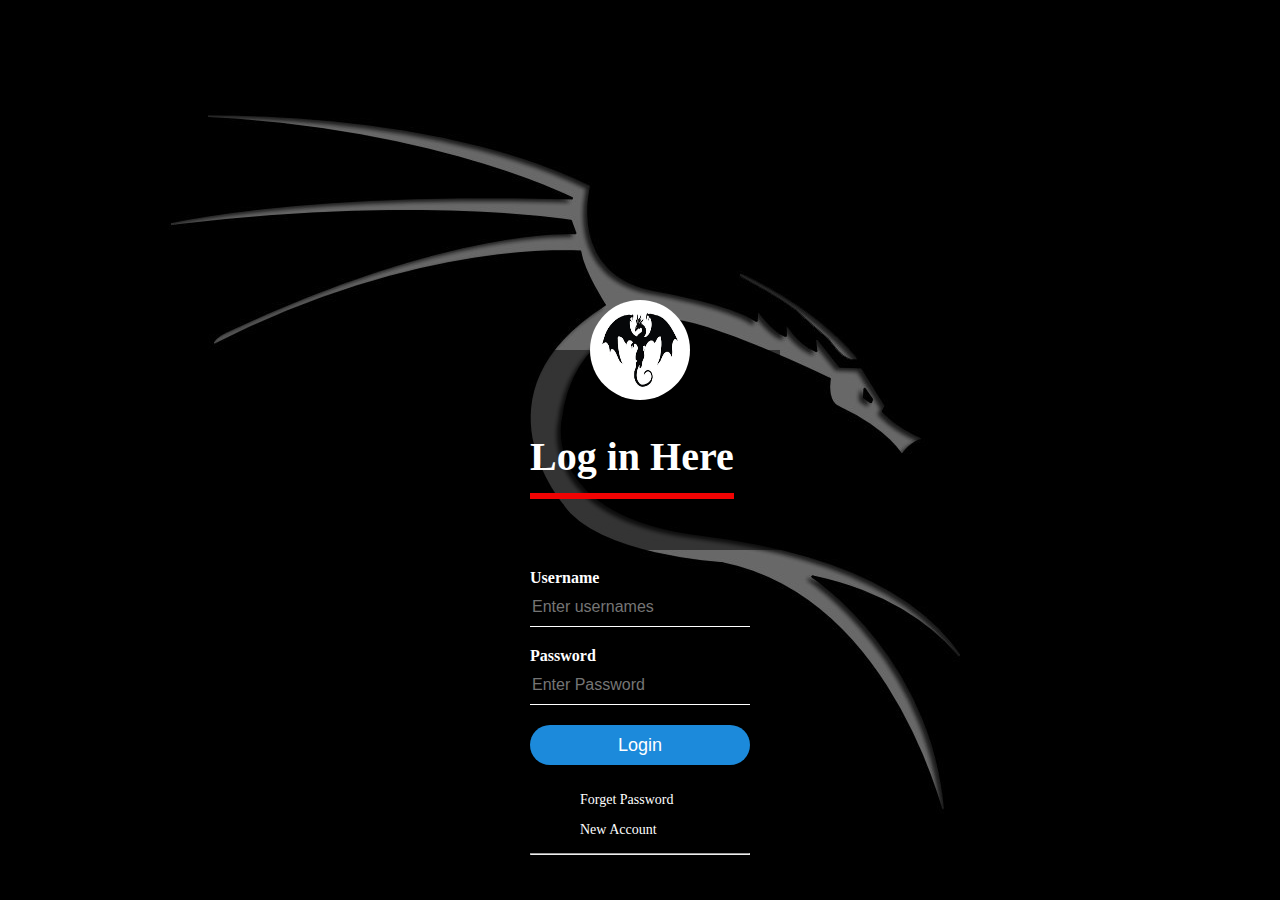
<file: login.html>
<html>
<head>
	<title> Transparent Login Form Design</title>
	<link rel="stylesheet" type="text/css" href="loginstyle.css">
</head>
	<body>
	<div class="login-box">
	<img src="avatar.png" class="avatar">
	<h1>Log in Here</h1>
	<form >
	<p>Username</p>
	<input type="text" name="username" placeholder="Enter usernames">
	<p>Password</p>
	<input type="password" name="password" placeholder="Enter Password">
	<input type="submit" name="submit" value="Login">
	<a href="forget.html">Forget Password</a>  
	<br/>
	<a href="register.html"> New Account</a>
	<hr />
	</form>
	<br/>
	</div>
	</body>
</html>
</file>
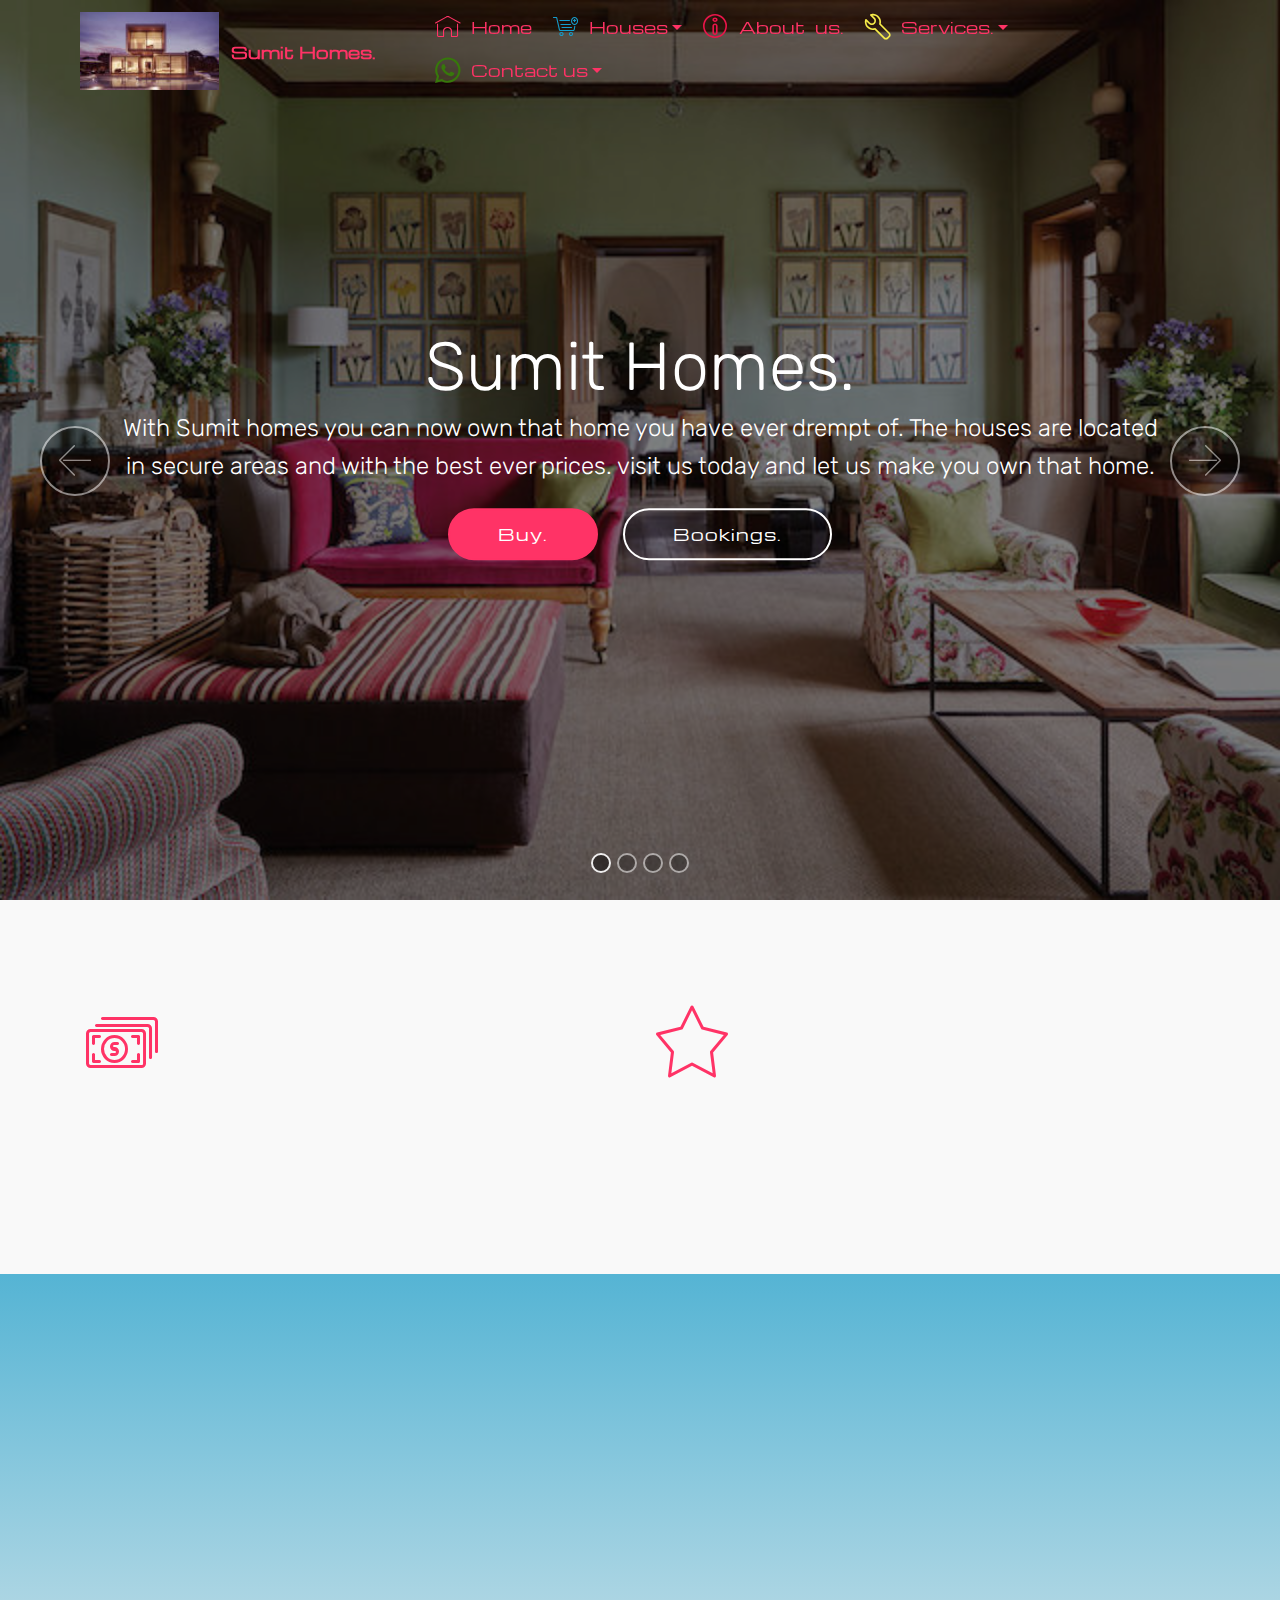
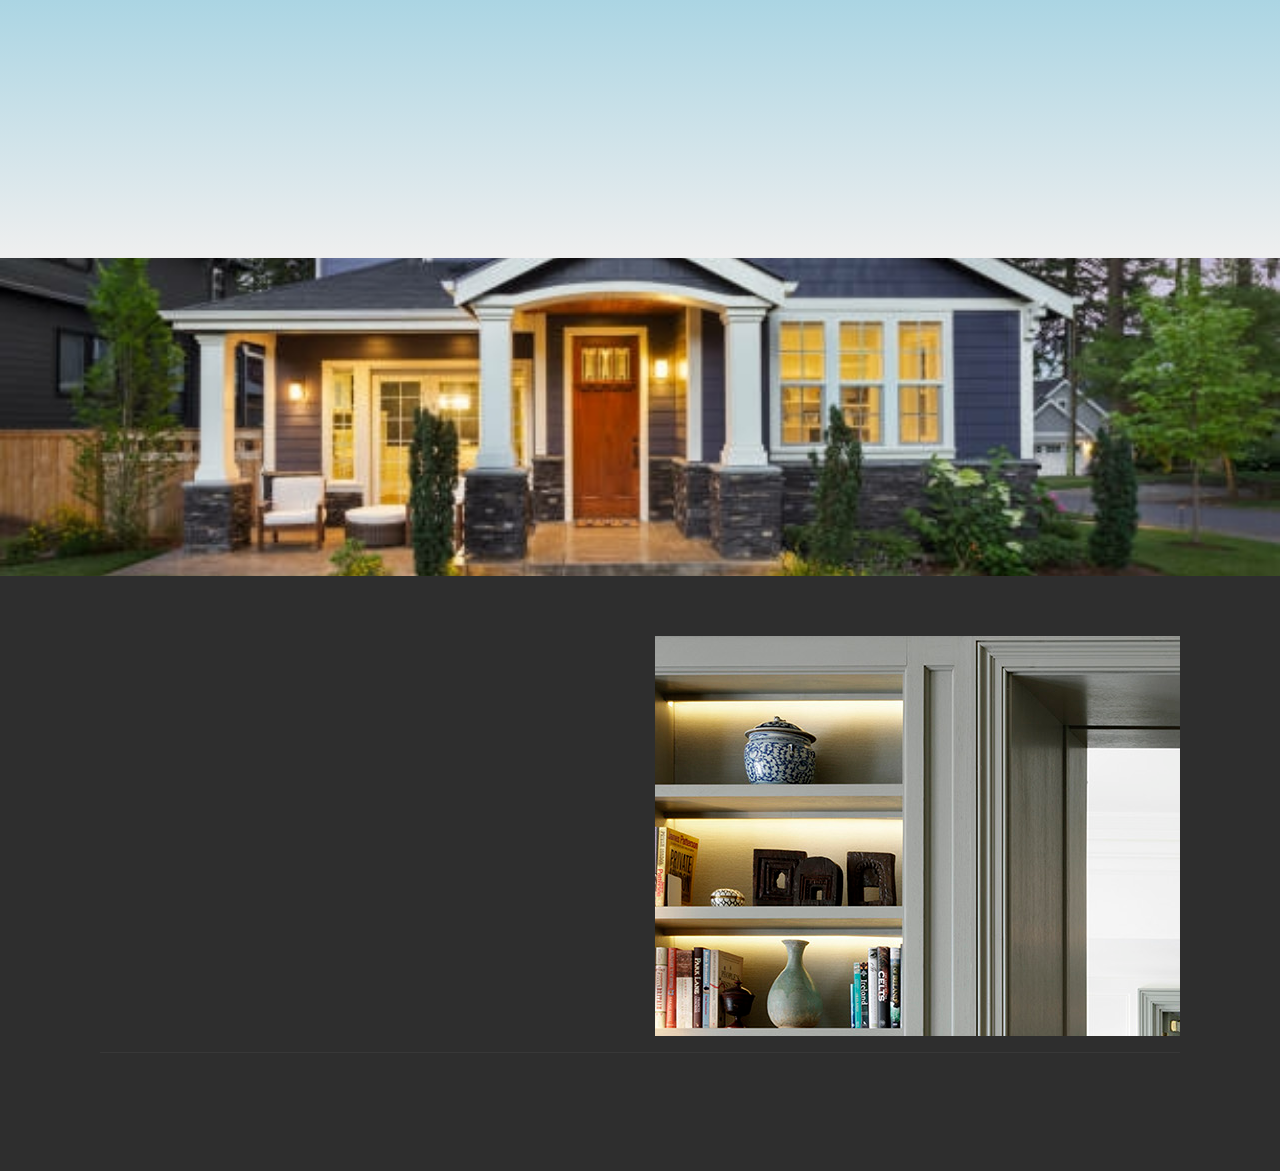
<file: main.html>
<html >
<head>
  <meta charset="UTF-8">
  <meta http-equiv="X-UA-Compatible" content="IE=edge">
  <meta name="generator" content="Mobirise v4.8.1, mobirise.com">
  <meta name="viewport" content="width=device-width, initial-scale=1, minimum-scale=1">
  <link rel="shortcut icon" href="assets/images/mbr-122x69.jpg" type="image/x-icon">
  <meta name="description" content="">
  <title>Home</title>
  <link rel="stylesheet" href="assets/web/assets/mobirise-icons-bold/mobirise-icons-bold.css">
  <link rel="stylesheet" href="assets/web/assets/mobirise-icons/mobirise-icons.css">
  <link rel="stylesheet" href="assets/tether/tether.min.css">
  <link rel="stylesheet" href="assets/bootstrap/css/bootstrap.min.css">
  <link rel="stylesheet" href="assets/bootstrap/css/bootstrap-grid.min.css">
  <link rel="stylesheet" href="assets/bootstrap/css/bootstrap-reboot.min.css">
  <link rel="stylesheet" href="assets/dropdown/css/style.css">
  <link rel="stylesheet" href="assets/animatecss/animate.min.css">
  <link rel="stylesheet" href="assets/socicon/css/styles.css">
  <link rel="stylesheet" href="assets/theme/css/style.css">
  <link rel="stylesheet" href="assets/mobirise/css/mbr-additional.css" type="text/css">



</head>
<body>
  <section class="menu cid-r2t69rfwBI" once="menu" id="menu2-0">



    <nav class="navbar navbar-expand beta-menu navbar-dropdown align-items-center navbar-fixed-top navbar-toggleable-sm bg-color transparent">
        <button class="navbar-toggler navbar-toggler-right" type="button" data-toggle="collapse" data-target="#navbarSupportedContent" aria-controls="navbarSupportedContent" aria-expanded="false" aria-label="Toggle navigation">
            <div class="hamburger">
                <span></span>
                <span></span>
                <span></span>
                <span></span>
            </div>
        </button>
        <div class="menu-logo">
            <div class="navbar-brand">
                <span class="navbar-logo">
                    <a href="index.html">
                        <img src="assets/images/mbr-122x69.jpg" alt="Sumit Homes" title="Own your Home today with Sumit Homes." style="height: 4.9rem;">
                    </a>
                </span>
                <span class="navbar-caption-wrap"><a class="navbar-caption text-success display-4" href="index.html">
                        Sumit Homes.</a></span>
            </div>
        </div>
        <div class="collapse navbar-collapse" id="navbarSupportedContent">
            <ul class="navbar-nav nav-dropdown nav-right" data-app-modern-menu="true"><li class="nav-item"><a class="nav-link link text-secondary display-4" href="index.html"><span class="mbri-home mbr-iconfont mbr-iconfont-btn" style="color: rgb(255, 51, 102);"></span>
                        Home</a></li><li class="nav-item dropdown"><a class="nav-link link text-secondary dropdown-toggle display-4" href="houses.html#features13-o" data-toggle="dropdown-submenu" aria-expanded="false"><span class="mbri-cart-add mbr-iconfont mbr-iconfont-btn" style="color: rgb(20, 157, 204);"></span>Houses</a><div class="dropdown-menu"><div class="dropdown"><a class="text-secondary dropdown-item dropdown-toggle display-4" href="houses.html#features13-o" data-toggle="dropdown-submenu" aria-expanded="false">Homes</a><div class="dropdown-menu dropdown-submenu"><a class="text-secondary dropdown-item display-4" href="houses.html#pricing-tables1-q">Cash Buyer</a><a class="text-secondary dropdown-item display-4" href="houses.html#features13-o" aria-expanded="false">Installment buyer.</a></div></div><div class="dropdown"><a class="text-secondary dropdown-item dropdown-toggle display-4" href="houses.html#features13-o" aria-expanded="false" data-toggle="dropdown-submenu">Appartments.</a><div class="dropdown-menu dropdown-submenu"><a class="text-secondary dropdown-item display-4" href="houses.html#pricing-tables1-q" aria-expanded="false">Cash Buyer.</a><a class="text-secondary dropdown-item display-4" href="houses.html#pricing-tables1-q" aria-expanded="false">Installment buyer</a></div></div></div></li><li class="nav-item"><a class="nav-link link text-secondary display-4" href="about.html#timeline1-l"><span class="mbrib-info mbr-iconfont mbr-iconfont-btn" style="color: rgb(234, 21, 74);"></span>About &nbsp;us.</a></li><li class="nav-item dropdown"><a class="nav-link link text-secondary dropdown-toggle display-4" href="services.html#timeline2-j" data-toggle="dropdown-submenu" aria-expanded="false"><span class="mbrib-setting3 mbr-iconfont mbr-iconfont-btn" style="color: rgb(247, 237, 74);"></span>Services.</a><div class="dropdown-menu"><a class="text-secondary dropdown-item display-4" href="services.html#timeline2-j">Need help?</a></div></li><li class="nav-item dropdown open"><a class="nav-link link text-secondary dropdown-toggle display-4" href="contacts.html" data-toggle="dropdown-submenu" aria-expanded="true"><span class="socicon socicon-whatsapp mbr-iconfont mbr-iconfont-btn" style="color: rgb(55, 120, 11);"></span>Contact us</a><div class="dropdown-menu"><a class="text-secondary dropdown-item display-4" href="contacts.html#footer2-e"><ul><li>Maps &amp; Directions.</li></ul></a><div class="dropdown open"><a class="text-secondary dropdown-item dropdown-toggle display-4" href="contacts.html#footer2-e" aria-expanded="true" data-toggle="dropdown-submenu">Phone Numbers.</a><div class="dropdown-menu dropdown-submenu"><a class="text-secondary dropdown-item display-4" href="index.html" aria-expanded="false">New Item</a></div></div><a class="text-secondary dropdown-item display-4" href="contacts.html#form1-h" aria-expanded="false">E-mails</a></div></li></ul>

        </div>
    </nav>
</section>

<section class="engine"></section><section class="carousel slide cid-r2t9seiLK8" data-interval="false" id="slider1-1">



    <div class="full-screen"><div class="mbr-slider slide carousel" data-pause="true" data-keyboard="false" data-ride="carousel" data-interval="4000"><ol class="carousel-indicators"><li data-app-prevent-settings="" data-target="#slider1-1" class=" active" data-slide-to="0"></li><li data-app-prevent-settings="" data-target="#slider1-1" data-slide-to="1"></li><li data-app-prevent-settings="" data-target="#slider1-1" data-slide-to="2"></li><li data-app-prevent-settings="" data-target="#slider1-1" data-slide-to="3"></li></ol><div class="carousel-inner" role="listbox"><div class="carousel-item slider-fullscreen-image active" data-bg-video-slide="false" style="background-image: url(assets/images/e0a25428-b6a0-42e0-96ad-1403298def54-545x798.jpg);"><div class="container container-slide"><div class="image_wrapper"><div class="mbr-overlay"></div><img src="assets/images/e0a25428-b6a0-42e0-96ad-1403298def54-545x798.jpg"><div class="carousel-caption justify-content-center"><div class="col-10 align-center"><h2 class="mbr-fonts-style display-1">Sumit Homes.</h2><p class="lead mbr-text mbr-fonts-style display-5">With Sumit homes you can now own that home you have ever drempt of. The houses are located in secure areas and with the best ever prices. visit us today and let us make you own that home.</p><div class="mbr-section-btn" buttons="0"><a class="btn btn-success display-4" href="houses.html#features13-o">Buy.</a> <a class="btn  btn-white-outline display-4" href="houses.html#features13-o">Bookings.</a></div></div></div></div></div></div><div class="carousel-item slider-fullscreen-image" data-bg-video-slide="false" style="background-image: url(assets/images/e0a25428-b6a0-42e0-96ad-1403298def54-1-545x798.jpg);"><div class="container container-slide"><div class="image_wrapper"><div class="mbr-overlay"></div><img src="assets/images/e0a25428-b6a0-42e0-96ad-1403298def54-1-545x798.jpg"><div class="carousel-caption justify-content-center"><div class="col-10 align-left"><h2 class="mbr-fonts-style display-1">Appartments.</h2><p class="lead mbr-text mbr-fonts-style display-5">Our appartment are the best. they are well designed and best prices that suites your pocket.</p></div></div></div></div></div><div class="carousel-item slider-fullscreen-image" data-bg-video-slide="false" style="background-image: url(assets/images/ebea5cae-7efd-4c69-9b29-e9fe982d8f72-1-632x801.jpg);"><div class="container container-slide"><div class="image_wrapper"><div class="mbr-overlay" style="opacity: 0.6;"></div><img src="assets/images/ebea5cae-7efd-4c69-9b29-e9fe982d8f72-1-632x801.jpg"><div class="carousel-caption justify-content-center"><div class="col-10 align-center"><h2 class="mbr-fonts-style display-1">&nbsp;Homes.</h2><p class="lead mbr-text mbr-fonts-style display-5">With Sumit homes you can now own that home you have ever drempt of. The houses are located in secure areas and with the best ever prices. visit us today and let us make you own that home.</p><div class="mbr-section-btn" buttons="0"><a class="btn btn-success display-4" href="houses.html#pricing-tables1-q">Buy.</a> <a class="btn  btn-white-outline display-4" href="houses.html#pricing-tables1-q">Bookings.</a></div></div></div></div></div></div><div class="carousel-item slider-fullscreen-image" data-bg-video-slide="false" style="background-image: url(assets/images/ebea5cae-7efd-4c69-9b29-e9fe982d8f72-632x801.jpg);"><div class="container container-slide"><div class="image_wrapper"><div class="mbr-overlay"></div><img src="assets/images/ebea5cae-7efd-4c69-9b29-e9fe982d8f72-632x801.jpg"><div class="carousel-caption justify-content-center"><div class="col-10 align-center"><h2 class="mbr-fonts-style display-1">Mortgages.</h2><p class="lead mbr-text mbr-fonts-style display-5">We have mortages with us too. your wish with us will come true. worry not. Sumit homes are here to make your wishes come true.</p><div class="mbr-section-btn" buttons="0"><a class="btn btn-info display-4" href="houses.html#features13-o">Buy</a> <a class="btn  btn-white-outline display-4" href="houses.html#pricing-tables1-q">Bookings</a></div></div></div></div></div></div></div><a data-app-prevent-settings="" class="carousel-control carousel-control-prev" role="button" data-slide="prev" href="#slider1-1"><span aria-hidden="true" class="mbri-left mbr-iconfont"></span><span class="sr-only">Previous</span></a><a data-app-prevent-settings="" class="carousel-control carousel-control-next" role="button" data-slide="next" href="#slider1-1"><span aria-hidden="true" class="mbri-right mbr-iconfont"></span><span class="sr-only">Next</span></a></div></div>

</section>

<section class="features9 cid-r2tesP2Anr" id="features9-a">




    <div class="container">
        <div class="row justify-content-center">
            <div class="card p-3 col-12 col-md-6">
                <div class="media-container-row">
                    <div class="card-img pr-2">
                        <span class="mbr-iconfont mbri-cash" style="color: rgb(255, 51, 102);"></span>
                    </div>
                    <div class="card-box">
                        <h4 class="card-title py-3 mbr-fonts-style display-7">
                            Good Deals</h4>
                        <p class="mbr-text mbr-fonts-style display-7">
                           Our prices suits our customer. There are so many consideration we have absorbed to make sure that your deal comes true by letting you own a home at a very low price.&nbsp;</p>
                    </div>
                </div>
            </div>

            <div class="card p-3 col-12 col-md-6">
                <div class="media-container-row">
                    <div class="card-img pr-2">
                        <span class="mbri-star mbr-iconfont"></span>
                    </div>
                    <div class="card-box">
                        <h4 class="card-title py-3 mbr-fonts-style display-7">
                            Environment Friendly</h4>
                        <p class="mbr-text mbr-fonts-style display-7">
                           All our sites are located in a better environment where there is no any kind of pollution and ypu have to enjoy your fullest. We Sumit homes takes you to your home.</p>
                    </div>
                </div>
            </div>




        </div>
    </div>
</section>

<section class="clients cid-r2teEytFsV" id="clients-c">



        <div class="container mb-5">
            <div class="media-container-row">
                <div class="col-12 align-center">
                    <h2 class="mbr-section-title pb-3 mbr-fonts-style display-2">
                        Our Clients
                    </h2>
                    <h3 class="mbr-section-subtitle mbr-light mbr-fonts-style display-5">
                        Through pertinership with several companies we are working tongether to make sure homes we are building and selling are of starndard and better quality, secure and also covered by insuarances. We value our customer tomorrow &nbsp;more than anything else.</h3>
                </div>
            </div>
        </div>

    <div class="container">
        <div class="carousel slide" data-ride="carousel" role="listbox">
            <div class="carousel-inner" data-visible="5">





            <div class="carousel-item ">
                    <div class="media-container-row">
                        <div class="col-md-12">
                            <div class="wrap-img ">
                                <a href="index.html#clients-c"><img src="assets/images/1.png" class="img-responsive clients-img" alt="" title=""></a>
                            </div>
                        </div>
                    </div>
                </div><div class="carousel-item ">
                    <div class="media-container-row">
                        <div class="col-md-12">
                            <div class="wrap-img ">
                                <img src="assets/images/2.png" class="img-responsive clients-img">
                            </div>
                        </div>
                    </div>
                </div><div class="carousel-item ">
                    <div class="media-container-row">
                        <div class="col-md-12">
                            <div class="wrap-img ">
                                <img src="assets/images/3.png" class="img-responsive clients-img">
                            </div>
                        </div>
                    </div>
                </div><div class="carousel-item ">
                    <div class="media-container-row">
                        <div class="col-md-12">
                            <div class="wrap-img ">
                                <img src="assets/images/4.png" class="img-responsive clients-img" alt="" title="">
                            </div>
                        </div>
                    </div>
                </div><div class="carousel-item ">
                    <div class="media-container-row">
                        <div class="col-md-12">
                            <div class="wrap-img ">
                                <img src="assets/images/5.png" class="img-responsive clients-img">
                            </div>
                        </div>
                    </div>
                </div></div>
            <div class="carousel-controls">
                <a data-app-prevent-settings="" class="carousel-control carousel-control-prev" role="button" data-slide="prev">
                    <span aria-hidden="true" class="mbri-left mbr-iconfont"></span>
                    <span class="sr-only">Previous</span>
                </a>
                <a data-app-prevent-settings="" class="carousel-control carousel-control-next" role="button" data-slide="next">
                    <span aria-hidden="true" class="mbri-right mbr-iconfont"></span>
                    <span class="sr-only">Next</span>
                </a>
            </div>
        </div>
    </div>
</section>

<section class="cid-r2teClbdmN" id="social-buttons3-b">





    <div class="container">
        <div class="media-container-row">
            <div class="col-md-8 align-center">
                <h2 class="pb-3 mbr-section-title mbr-fonts-style display-2">
                    SHARE THIS PAGE!
                </h2>
                <div>
                    <div class="mbr-social-likes">
                        <span class="btn btn-social socicon-bg-facebook facebook mx-2" title="Share link on Facebook">
                            <i class="socicon socicon-facebook"></i>
                        </span>
                        <span class="btn btn-social twitter socicon-bg-twitter mx-2" title="Share link on Twitter">
                            <i class="socicon socicon-twitter"></i>
                        </span>
                        <span class="btn btn-social plusone socicon-bg-googleplus mx-2" title="Share link on Google+">
                            <i class="socicon socicon-googleplus"></i>
                        </span>
                        <span class="btn btn-social vkontakte socicon-bg-vkontakte mx-2" title="Share link on VKontakte">
                            <i class="socicon socicon-vkontakte"></i>
                        </span>
                        <span class="btn btn-social odnoklassniki socicon-bg-odnoklassniki mx-2" title="Share link on Odnoklassniki">
                            <i class="socicon socicon-odnoklassniki"></i>
                        </span>
                        <span class="btn btn-social pinterest socicon-bg-pinterest mx-2" title="Share link on Pinterest">
                            <i class="socicon socicon-pinterest"></i>
                        </span>
                        <span class="btn btn-social mailru socicon-bg-mail mx-2" title="Share link on Mailru">
                            <i class="socicon socicon-mail"></i>
                        </span>
                    </div>
                </div>
            </div>
        </div>
    </div>
</section>

<section class="cid-r2teHS1OXg" id="footer2-d">





    <div class="container">
        <div class="media-container-row content mbr-white">
            <div class="col-12 col-md-3 mbr-fonts-style display-7">
                <p class="mbr-text"><a href="contacts.html">
                    </a><strong><a href="contacts.html">Address</a></strong><a href="contacts.html">
                    </a><br><a href="contacts.html">
                    </a><br><a href="contacts.html">Dehradun&nbsp;</a><br><a href="contacts.html">Uttrakhand, India&nbsp;</a><br><a href="contacts.html">
                    </a><br><a href="contacts.html">
                    </a><br><strong><a href="contacts.html">Contacts</a></strong><a href="contacts.html">
                    </a><br><a href="contacts.html">
                    </a><br><a href="contacts.html">Email: Sumithomes@gmail.com &nbsp; &nbsp; &nbsp; &nbsp; &nbsp; &nbsp; &nbsp; &nbsp; &nbsp; &nbsp;</a><br><a href="contacts.html">Phone: 0722 649 461&nbsp;</a><br><br></p>
            </div>
            <div class="col-12 col-md-3 mbr-fonts-style display-7">
                <p class="mbr-text"><a href="contacts.html">
                    </a><strong><a href="contacts.html">Links</a></strong><a href="contacts.html">
                    </a><br><a href="contacts.html">
                    </a><br><a href="#top">Sumit Homes</a><br>Cash/installment <a class="text-primary" href="contacts.html">&nbsp;</a><br><a class="text-primary" href="contacts.html#form1-h">Our Contacts &nbsp; &nbsp; &nbsp; &nbsp; &nbsp; &nbsp; &nbsp; &nbsp; &nbsp; &nbsp;</a><br><a href="contacts.html">
                    </a><br><strong><a href="contacts.html#form1-h">Feedback</a></strong><a href="contacts.html">
                    </a><br><a href="contacts.html">
                    </a><br><a href="contacts.html#form1-h">Please send us your ideas, bug reports, suggestions! Any feedback would be appreciated.
                </a></p>
            </div>
            <div class="col-12 col-md-6">
                <div class="google-map"><iframe frameborder="0" style="border:0" src="assets/images/e0a25428-b6a0-42e0-96ad-1403298def54-1-545x798.jpg" allowfullscreen=""></iframe></div>
            </div>
        </div>
        <div class="footer-lower">
            <div class="media-container-row">
                <div class="col-sm-12">
                    <hr>
                </div>
            </div>
            <div class="media-container-row mbr-white">
                <div class="col-sm-6 copyright">
                    <p class="mbr-text mbr-fonts-style display-7">
                        © Copyright 2018 Sumit Homes - All Rights Reserved
                    </p>
                </div>
                <div class="col-md-6">
                    <div class="social-list align-right">
                        <div class="soc-item">
                            <a href="https://twitter.com/Sumit" target="_blank">
                                <span class="mbr-iconfont mbr-iconfont-social socicon-twitter socicon"></span>
                            </a>
                        </div>
                        <div class="soc-item">
                            <a href="https://www.facebook.com/pages/Sumithomes." target="_blank">
                                <span class="mbr-iconfont mbr-iconfont-social socicon-facebook socicon"></span>
                            </a>
                        </div>
                        <div class="soc-item">
                            <a href="#top" target="_blank">
                                <span class="mbr-iconfont mbr-iconfont-social socicon-youtube socicon"></span>
                            </a>
                        </div>
                        <div class="soc-item">
                            <a href="https://instagram.com/Sumit" target="_blank">
                                <span class="mbr-iconfont mbr-iconfont-social socicon-instagram socicon"></span>
                            </a>
                        </div>
                        <div class="soc-item">
                            <a href="https://plus.google.com/u/0/+Sumit" target="_blank">
                                <span class="mbr-iconfont mbr-iconfont-social socicon-googleplus socicon"></span>
                            </a>
                        </div>
                        <div class="soc-item">
                            <a href="https://www.behance.net/Sumit" target="_blank">
                                <span class="mbr-iconfont mbr-iconfont-social socicon-behance socicon"></span>
                            </a>
                        </div>
                    </div>
                </div>
            </div>
        </div>
    </div>
</section>


  <script src="assets/web/assets/jquery/jquery.min.js"></script>
  <script src="assets/tether/tether.min.js"></script>
  <script src="assets/popper/popper.min.js"></script>
  <script src="assets/bootstrap/js/bootstrap.min.js"></script>
  <script src="assets/dropdown/js/script.min.js"></script>
  <script src="assets/touchswipe/jquery.touch-swipe.min.js"></script>
  <script src="assets/viewportchecker/jquery.viewportchecker.js"></script>
  <script src="assets/ytplayer/jquery.mb.ytplayer.min.js"></script>
  <script src="assets/smoothscroll/smooth-scroll.js"></script>
  <script src="assets/parallax/jarallax.min.js"></script>
  <script src="assets/bootstrapcarouselswipe/bootstrap-carousel-swipe.js"></script>
  <script src="assets/mbr-clients-slider/mbr-clients-slider.js"></script>
  <script src="assets/sociallikes/social-likes.js"></script>
  <script src="assets/vimeoplayer/jquery.mb.vimeo_player.js"></script>
  <script src="assets/theme/js/script.js"></script>
  <script src="assets/slidervideo/script.js"></script>


 <div id="scrollToTop" class="scrollToTop mbr-arrow-up"><a style="text-align: center;"><i></i></a></div>
    <input name="animation" type="hidden">
  </body>
</html>
</file>
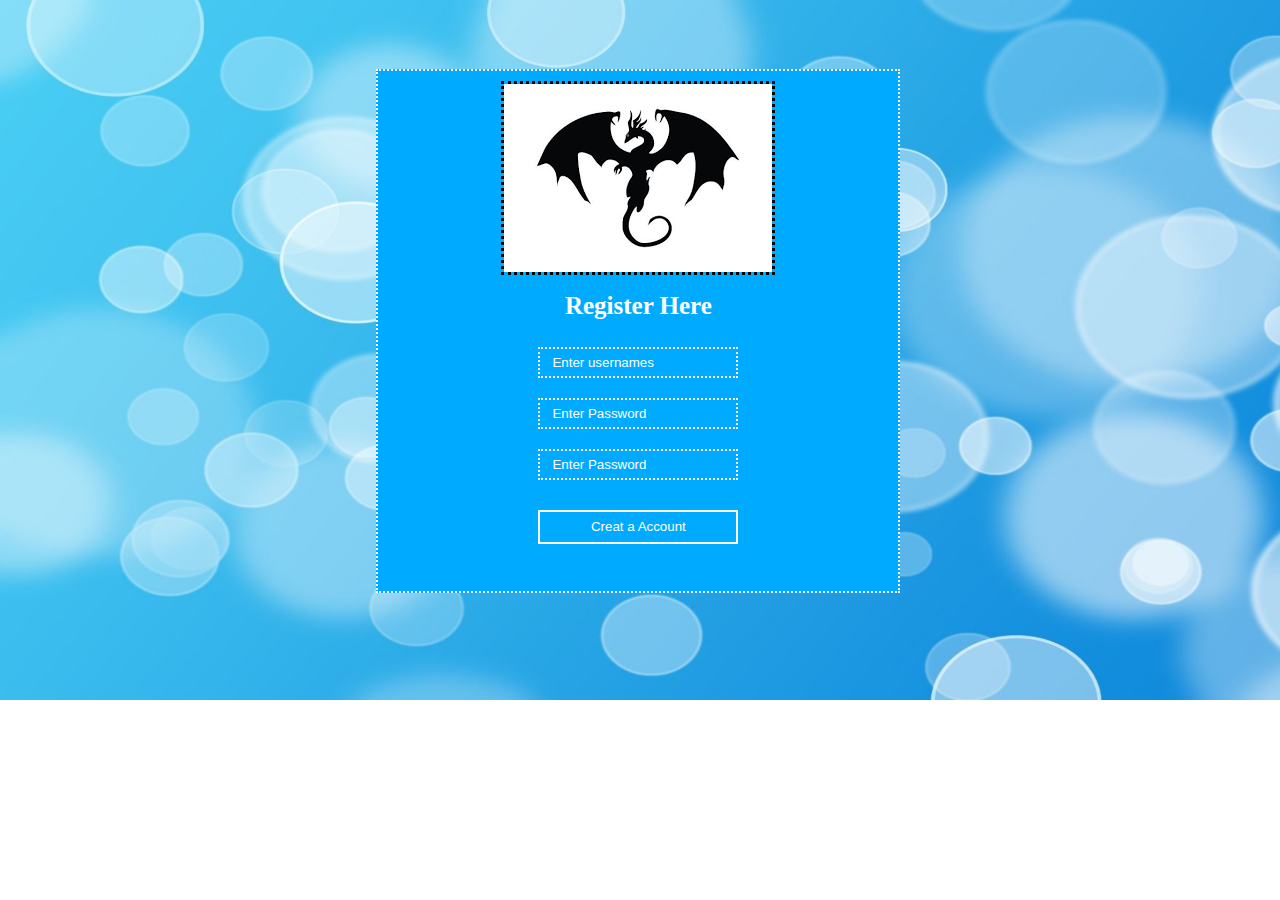
<file: register.html>
<html>
<head>
  <title> Registration </title>
  <link rel="stylesheet" type="text/css" href="registerstyle.css">
</head>
  <body>
  <div class="reg-box">
  <img src="avatar.png" class="avatar">
  <h1>Register Here</h1>
  <form>
  <input type="text" name="username" placeholder="Enter usernames">
  <br/>
  <input type="password" name="password" placeholder="Enter Password"> 
  <br/> 
  <input type="password" name="Confirmpassword" placeholder="Enter Password">  
  <br/>
  <input type="submit" class="submit" name="submit" value="Creat a Account"> 
  </form>
  <br/>
  </div>
  </body>
</html>
</file>
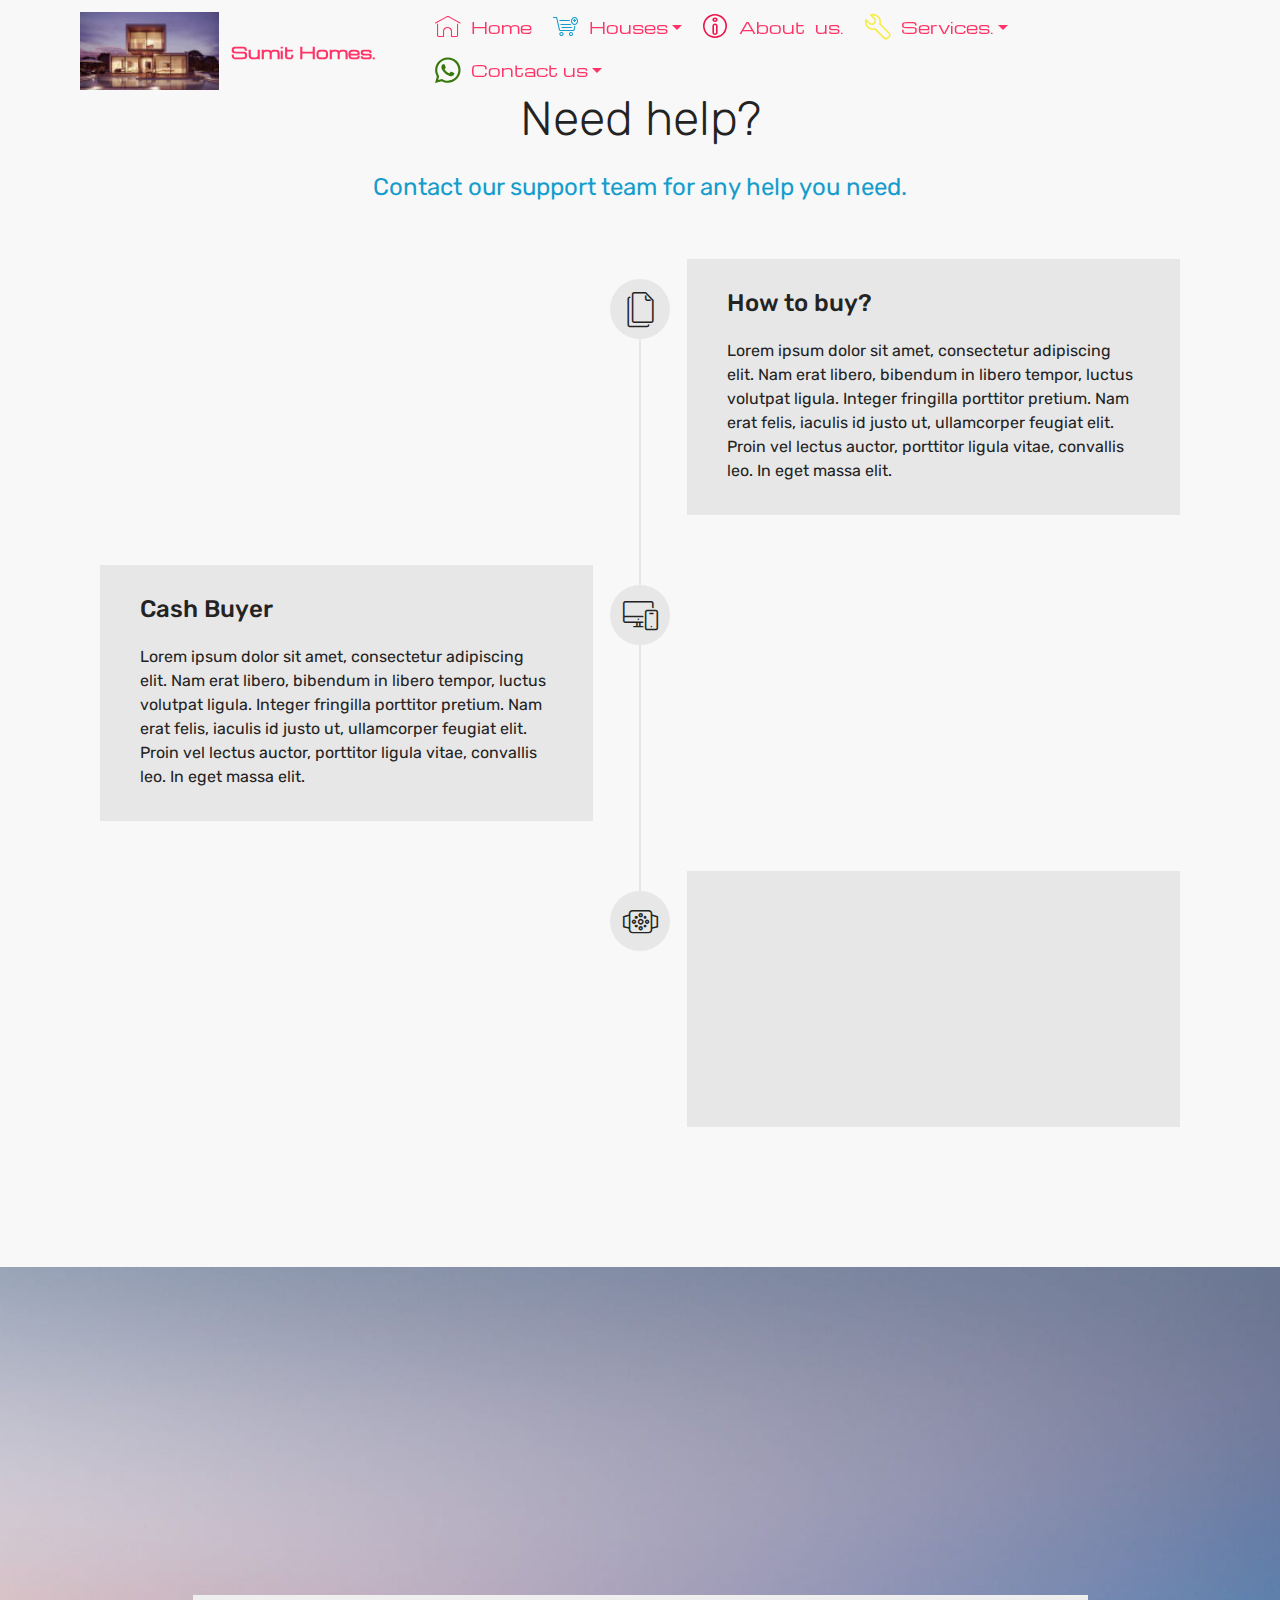
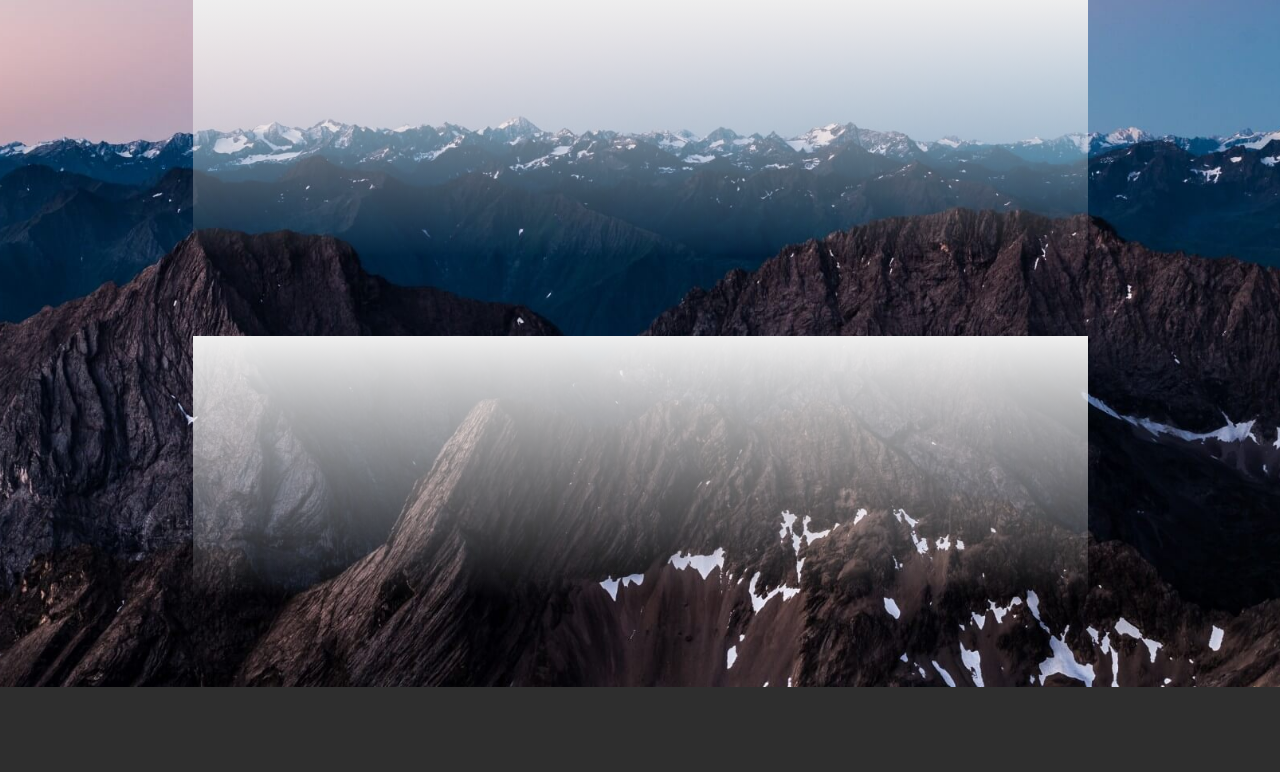
<file: services.html>
<html >
<head>
  <!-- Site made with Mobirise Website Builder v4.8.1, https://mobirise.com -->
  <meta charset="UTF-8">
  <meta http-equiv="X-UA-Compatible" content="IE=edge">
  <meta name="generator" content="Mobirise v4.8.1, mobirise.com">
  <meta name="viewport" content="width=device-width, initial-scale=1, minimum-scale=1">
  <link rel="shortcut icon" href="assets/images/mbr-122x69.jpg" type="image/x-icon">
  <meta name="description" content="Site Builder Description">
  <title>Services</title>
  <link rel="stylesheet" href="assets/web/assets/mobirise-icons-bold/mobirise-icons-bold.css">
  <link rel="stylesheet" href="assets/web/assets/mobirise-icons/mobirise-icons.css">
  <link rel="stylesheet" href="assets/tether/tether.min.css">
  <link rel="stylesheet" href="assets/bootstrap/css/bootstrap.min.css">
  <link rel="stylesheet" href="assets/bootstrap/css/bootstrap-grid.min.css">
  <link rel="stylesheet" href="assets/bootstrap/css/bootstrap-reboot.min.css">
  <link rel="stylesheet" href="assets/socicon/css/styles.css">
  <link rel="stylesheet" href="assets/animatecss/animate.min.css">
  <link rel="stylesheet" href="assets/dropdown/css/style.css">
  <link rel="stylesheet" href="assets/theme/css/style.css">
  <link rel="stylesheet" href="assets/mobirise/css/mbr-additional.css" type="text/css">



</head>
<body>
  <section class="menu cid-r2t69rfwBI" once="menu" id="menu2-3">



    <nav class="navbar navbar-expand beta-menu navbar-dropdown align-items-center navbar-fixed-top navbar-toggleable-sm bg-color transparent">
        <button class="navbar-toggler navbar-toggler-right" type="button" data-toggle="collapse" data-target="#navbarSupportedContent" aria-controls="navbarSupportedContent" aria-expanded="false" aria-label="Toggle navigation">
            <div class="hamburger">
                <span></span>
                <span></span>
                <span></span>
                <span></span>
            </div>
        </button>
        <div class="menu-logo">
            <div class="navbar-brand">
                <span class="navbar-logo">
                    <a href="index.html">
                        <img src="assets/images/mbr-122x69.jpg" alt="Sumit Homes" title="Own your Home today with Sumit Homes." style="height: 4.9rem;">
                    </a>
                </span>
                <span class="navbar-caption-wrap"><a class="navbar-caption text-success display-4" href="index.html">
                        Sumit Homes.</a></span>
            </div>
        </div>
        <div class="collapse navbar-collapse" id="navbarSupportedContent">
            <ul class="navbar-nav nav-dropdown nav-right" data-app-modern-menu="true"><li class="nav-item"><a class="nav-link link text-secondary display-4" href="index.html"><span class="mbri-home mbr-iconfont mbr-iconfont-btn" style="color: rgb(255, 51, 102);"></span>
                        Home</a></li><li class="nav-item dropdown"><a class="nav-link link text-secondary dropdown-toggle display-4" href="houses.html#features13-o" data-toggle="dropdown-submenu" aria-expanded="false"><span class="mbri-cart-add mbr-iconfont mbr-iconfont-btn" style="color: rgb(20, 157, 204);"></span>Houses</a><div class="dropdown-menu"><div class="dropdown"><a class="text-secondary dropdown-item dropdown-toggle display-4" href="houses.html#features13-o" data-toggle="dropdown-submenu" aria-expanded="false">Homes</a><div class="dropdown-menu dropdown-submenu"><a class="text-secondary dropdown-item display-4" href="houses.html#pricing-tables1-q">Cash Buyer</a><a class="text-secondary dropdown-item display-4" href="houses.html#features13-o" aria-expanded="false">Installment buyer.</a></div></div><div class="dropdown"><a class="text-secondary dropdown-item dropdown-toggle display-4" href="houses.html#features13-o" aria-expanded="false" data-toggle="dropdown-submenu">Appartments.</a><div class="dropdown-menu dropdown-submenu"><a class="text-secondary dropdown-item display-4" href="houses.html#pricing-tables1-q" aria-expanded="false">Cash Buyer.</a><a class="text-secondary dropdown-item display-4" href="houses.html#pricing-tables1-q" aria-expanded="false">Installment buyer</a></div></div></div></li><li class="nav-item"><a class="nav-link link text-secondary display-4" href="about.html#timeline1-l"><span class="mbrib-info mbr-iconfont mbr-iconfont-btn" style="color: rgb(234, 21, 74);"></span>About &nbsp;us.</a></li><li class="nav-item dropdown"><a class="nav-link link text-secondary dropdown-toggle display-4" href="services.html#timeline2-j" data-toggle="dropdown-submenu" aria-expanded="false"><span class="mbrib-setting3 mbr-iconfont mbr-iconfont-btn" style="color: rgb(247, 237, 74);"></span>Services.</a><div class="dropdown-menu"><a class="text-secondary dropdown-item display-4" href="services.html#timeline2-j">Need help?</a></div></li><li class="nav-item dropdown open"><a class="nav-link link text-secondary dropdown-toggle display-4" href="contacts.html" data-toggle="dropdown-submenu" aria-expanded="true"><span class="socicon socicon-whatsapp mbr-iconfont mbr-iconfont-btn" style="color: rgb(55, 120, 11);"></span>Contact us</a><div class="dropdown-menu"><a class="text-secondary dropdown-item display-4" href="contacts.html#footer2-e"><ul><li>Maps &amp; Directions.</li></ul></a><div class="dropdown open"><a class="text-secondary dropdown-item dropdown-toggle display-4" href="contacts.html#footer2-e" aria-expanded="true" data-toggle="dropdown-submenu">Phone Numbers.</a><div class="dropdown-menu dropdown-submenu"><a class="text-secondary dropdown-item display-4" href="index.html" aria-expanded="false">New Item</a></div></div><a class="text-secondary dropdown-item display-4" href="contacts.html#form1-h" aria-expanded="false">E-mails</a></div></li></ul>

        </div>
    </nav>
</section>

<section class="engine"><a href="https://mobiri.se/d">free site maker</a></section><section class="timeline2 cid-r2tk29X09I" id="timeline2-j">





    <div class="container align-center">
        <h2 class="mbr-section-title pb-3 mbr-fonts-style display-2">
            Need help?</h2>
        <h3 class="mbr-section-subtitle pb-5 mbr-fonts-style display-5"><a href="contacts.html#form1-h">Contact our support team for any help you need.</a></h3>

        <div class="container timelines-container" mbri-timelines="">
            <div class="row timeline-element reverse separline">
                <span class="iconsBackground">
                    <span class="mbri-pages mbr-iconfont"></span>
                </span>
                <div class="col-xs-12 col-md-6 align-left">
                    <div class="timeline-text-content">
                        <h4 class="mbr-timeline-title pb-3 mbr-fonts-style display-5">
                            How to buy?</h4>
                        <p class="mbr-timeline-text mbr-fonts-style display-7">
                            Lorem ipsum dolor sit amet, consectetur adipiscing elit. Nam erat libero, bibendum in libero tempor, luctus volutpat ligula. Integer fringilla porttitor pretium. Nam erat felis, iaculis id justo ut, ullamcorper feugiat elit. Proin vel lectus auctor, porttitor ligula vitae, convallis leo. In eget massa elit.
                        </p>
                     </div>
                </div>
            </div>

            <div class="row timeline-element  separline">
                <span class="iconsBackground">
                    <span class="mbri-responsive mbr-iconfont"></span>
                </span>
                <div class="col-xs-12 col-md-6 align-left ">
                    <div class="timeline-text-content">
                        <h4 class="mbr-timeline-title pb-3 mbr-fonts-style display-5">Cash Buyer</h4>
                        <p class="mbr-timeline-text mbr-fonts-style display-7">
                            Lorem ipsum dolor sit amet, consectetur adipiscing elit. Nam erat libero, bibendum in libero tempor, luctus volutpat ligula. Integer fringilla porttitor pretium. Nam erat felis, iaculis id justo ut, ullamcorper feugiat elit. Proin vel lectus auctor, porttitor ligula vitae, convallis leo. In eget massa elit.
                        </p>
                    </div>
                </div>
            </div>

            <div class="row timeline-element reverse">
                <span class="iconsBackground">
                    <span class="mbri-watch mbr-iconfont"></span>
                </span>
                <div class="col-xs-12 col-md-6 align-left">
                    <div class="timeline-text-content">
                        <h4 class="mbr-timeline-title pb-3 mbr-fonts-style display-5">
                            Installment Buyer.</h4>
                        <p class="mbr-timeline-text mbr-fonts-style display-7">
                            Lorem ipsum dolor sit amet, consectetur adipiscing elit. Nam erat libero, bibendum in libero tempor, luctus volutpat ligula. Integer fringilla porttitor pretium. Nam erat felis, iaculis id justo ut, ullamcorper feugiat elit. Proin vel lectus auctor, porttitor ligula vitae, convallis leo. In eget massa elit.
                        </p>
                    </div>
                </div>
            </div>


















        </div>
    </div>
</section>

<section class="testimonials5 cid-r2tjT63P2o" id="testimonials5-i">




    <div class="container">
        <div class="media-container-row">
            <div class="title col-12 align-center">
                <h2 class="pb-3 mbr-fonts-style display-2">
                    WHAT OUR FANTASTIC USERS SAY
                </h2>
                <h3 class="mbr-section-subtitle mbr-light pb-3 mbr-fonts-style display-5">
                    Sumit is the best company that is fast selling of homes, appartments and Mortgages. See some testimonials from our clients</h3>
            </div>
        </div>
    </div>

    <div class="container">
        <div class="media-container-column">



        <div class="mbr-testimonial align-center col-12 col-md-10">
                <div class="panel-item">
                    <div class="card-block">
                        <div class="testimonial-photo">
                            <img src="assets/images/face1.jpg">
                        </div>
                        <p class="mbr-text mbr-fonts-style mbr-white display-7">
                           Lorem ipsum dolor sit amet, consectetur adipisicing elit. Excepturi, aspernatur, voluptatibus, atque, tempore molestiae.
                        </p>
                    </div>
                    <div class="card-footer">
                        <div class="mbr-author-name mbr-bold mbr-fonts-style mbr-white display-7">
                             Solomon Kamau</div>
                        <small class="mbr-author-desc mbr-italic mbr-light mbr-fonts-style mbr-white display-7">
                               Developer
                        </small>
                    </div>
                </div>
            </div><div class="mbr-testimonial align-center col-12 col-md-10">
                <div class="panel-item">
                    <div class="card-block">
                        <div class="testimonial-photo">
                            <img src="assets/images/face2.jpg">
                        </div>
                        <p class="mbr-text mbr-fonts-style mbr-white display-7">
                           Lorem ipsum dolor sit amet, consectetur adipisicing elit. Excepturi, aspernatur, voluptatibus, atque, tempore molestiae.
                        </p>
                    </div>
                    <div class="card-footer">
                        <div class="mbr-author-name mbr-bold mbr-fonts-style mbr-white display-7">Eric mbundi</div>
                        <small class="mbr-author-desc mbr-italic mbr-light mbr-fonts-style mbr-white display-7">
                               Developer
                        </small>
                    </div>
                </div>
            </div></div>
    </div>
</section>

<section once="" class="cid-r2tl47QZVA" id="footer6-k">





    <div class="container">
        <div class="media-container-row align-center mbr-white">
            <div class="col-12">
                <p class="mbr-text mb-0 mbr-fonts-style display-7">
                    © Copyright 2018 &nbsp;Sumit Homes - All Rights Reserved
                </p>
            </div>
        </div>
    </div>
</section>


  <script src="assets/web/assets/jquery/jquery.min.js"></script>
  <script src="assets/popper/popper.min.js"></script>
  <script src="assets/tether/tether.min.js"></script>
  <script src="assets/bootstrap/js/bootstrap.min.js"></script>
  <script src="assets/touchswipe/jquery.touch-swipe.min.js"></script>
  <script src="assets/viewportchecker/jquery.viewportchecker.js"></script>
  <script src="assets/smoothscroll/smooth-scroll.js"></script>
  <script src="assets/dropdown/js/script.min.js"></script>
  <script src="assets/theme/js/script.js"></script>


 <div id="scrollToTop" class="scrollToTop mbr-arrow-up"><a style="text-align: center;"><i></i></a></div>
    <input name="animation" type="hidden">
  </body>
</html>
</file>
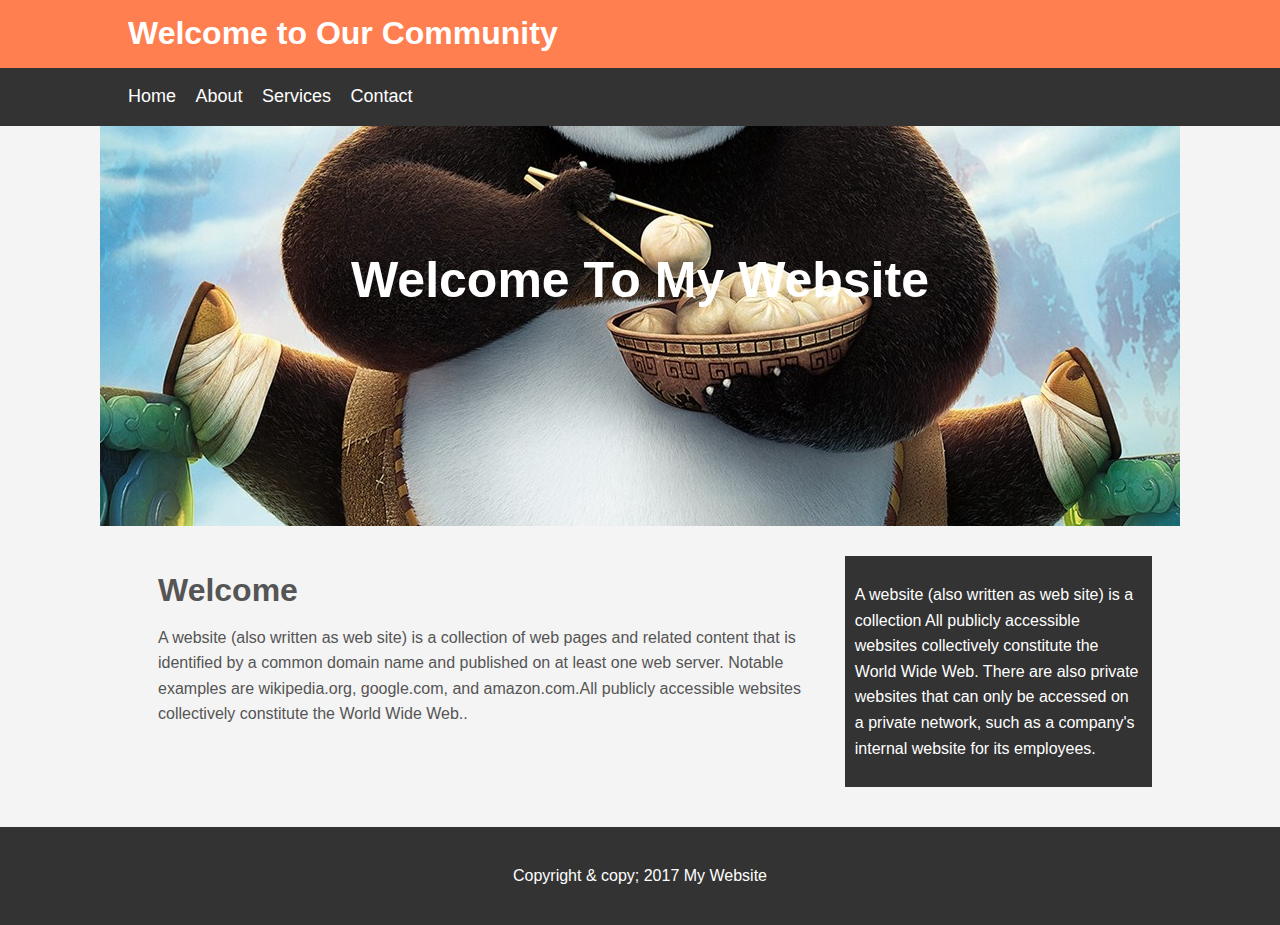
<file: welcome.html>
<html>
<head>
	<title>My Website</title>
	<link rel="stylesheet" type="text/css" href="indexstyle.css">
</head>
<body>
	<header id="main-header">
		<div class="container">
	 	     <h1>Welcome to Our Community</h1>
		</div>
	</header>

	<nav id="navbar">
		<div class="container">
	 	     <ul>
			<li><a href="main.html">Home</a></li>
			<li><a href="about.html">About</a></li>
			<li><a href="services.html">Services</a></li>
			<li><a href="contacts.html">Contact</a></li> 
		     </ul>
		</div>
	</nav>

	<section id="showcase">
	<div class="container">
	<h1>Welcome To My Website</h1>
	</div>
	</section>


	<div class="container">
	<section id="main">
	<h1>Welcome</h1>
	<p>A website (also written as web site) is a collection of web pages and related content that is identified by a common domain name and published on at least one web server. Notable examples are wikipedia.org, google.com, and amazon.com.All publicly accessible websites collectively constitute the World Wide Web..</p> </section>
	<aside id="sidebar">
	<p>A website (also written as web site) is a collection
All publicly accessible websites collectively constitute the World Wide Web. There are also private websites that can only be accessed on a private network, such as a company's internal website for its employees.</p>
	</aside>
	</div>
	<div

	<footer id="main-footer">
	<p>Copyright & copy; 2017 My Website</p>
	</footer>
</body>
</html>
</file>
<file: style.css>
h1
{
	color:#ffffff; 
	text-align: center;
}
body
{
	background-color: hsla(200,100%,50%,1);   
	border: solid;
	border-color:hsla(0,100%,100%,1); 

} 
a
{ 
	
	display: inline-block;
	text-decoration:none;     
	font-family: sans-serif; 
	color:#ffffff; 
	border: solid;
	border-color: hsla(0,100%,100%,1);  
	padding: 10px;  
	width:400px;  
	height: 15px;
	
 } 
 li
 {
 	list-style: none;  
 	padding-left:0px; 
 }  

.box
{ 
	background-color:hsla(200,100%,50%,0.7); 
	border:solid;
	border-color:#ffffff;
	margin:100px 400px;
    padding: 20px; 
    width: 500px;  
    height: 370px; 
}  
div:hover
{
	background-color: hsla(210,100%,50%,0.8);
}
a:hover
{
	background-color: #ffffff;
	color:hsla(200,100%,50%,0.8);
}
</file>
<file: assets/web/assets/mobirise-icons-bold/mobirise-icons-bold.css>
@font-face {
  font-family: 'mobirise-icons-bold';
  src:  url('mobirise-icons-bold.eot?m1l4yr');
  src:  url('mobirise-icons-bold.eot?m1l4yr#iefix') format('embedded-opentype'),
    url('mobirise-icons-bold.ttf?m1l4yr') format('truetype'),
    url('mobirise-icons-bold.woff?m1l4yr') format('woff'),
    url('mobirise-icons-bold.svg?m1l4yr#mobirise-icons-bold') format('svg');
  font-weight: normal;
  font-style: normal;
}

[class^="mbrib-"], [class*="mbrib-"] {
  /* use !important to prevent issues with browser extensions that change fonts */
  font-family: 'mobirise-icons-bold' !important;
  speak: none;
  font-style: normal;
  font-weight: normal;
  font-variant: normal;
  text-transform: none;
  line-height: 1;

  /* Better Font Rendering =========== */
  -webkit-font-smoothing: antialiased;
  -moz-osx-font-smoothing: grayscale;
}

.mbrib-add-submenu:before {
  content: "\e900";
}
.mbrib-alert:before {
  content: "\e901";
}
.mbrib-align-center:before {
  content: "\e902";
}
.mbrib-align-justify:before {
  content: "\e903";
}
.mbrib-align-left:before {
  content: "\e904";
}
.mbrib-align-right:before {
  content: "\e905";
}
.mbrib-android:before {
  content: "\e906";
}
.mbrib-apple:before {
  content: "\e907";
}
.mbrib-arrow-down:before {
  content: "\e908";
}
.mbrib-arrow-next:before {
  content: "\e909";
}
.mbrib-arrow-prev:before {
  content: "\e90a";
}
.mbrib-arrow-up:before {
  content: "\e90b";
}
.mbrib-bold:before {
  content: "\e90c";
}
.mbrib-bookmark:before {
  content: "\e90d";
}
.mbrib-bootstrap:before {
  content: "\e90e";
}
.mbrib-briefcase:before {
  content: "\e90f";
}
.mbrib-browse:before {
  content: "\e910";
}
.mbrib-bulleted-list:before {
  content: "\e911";
}
.mbrib-calendar:before {
  content: "\e912";
}
.mbrib-camera:before {
  content: "\e913";
}
.mbrib-cart-add:before {
  content: "\e914";
}
.mbrib-cart-full:before {
  content: "\e915";
}
.mbrib-cash:before {
  content: "\e916";
}
.mbrib-change-style:before {
  content: "\e917";
}
.mbrib-chat:before {
  content: "\e918";
}
.mbrib-clock:before {
  content: "\e919";
}
.mbrib-close:before {
  content: "\e91a";
}
.mbrib-cloud:before {
  content: "\e91b";
}
.mbrib-code:before {
  content: "\e91c";
}
.mbrib-contact-form:before {
  content: "\e91d";
}
.mbrib-credit-card:before {
  content: "\e91e";
}
.mbrib-cursor-click:before {
  content: "\e91f";
}
.mbrib-cust-feedback:before {
  content: "\e920";
}
.mbrib-database:before {
  content: "\e921";
}
.mbrib-delivery:before {
  content: "\e922";
}
.mbrib-desktop:before {
  content: "\e923";
}
.mbrib-devices:before {
  content: "\e924";
}
.mbrib-down:before {
  content: "\e925";
}
.mbrib-download:before {
  content: "\e926";
}
.mbrib-drag-n-drop:before {
  content: "\e927";
}
.mbrib-drag-n-drop2:before {
  content: "\e928";
}
.mbrib-edit:before {
  content: "\e929";
}
.mbrib-edit2:before {
  content: "\e92a";
}
.mbrib-error:before {
  content: "\e92b";
}
.mbrib-extension:before {
  content: "\e92c";
}
.mbrib-features:before {
  content: "\e92d";
}
.mbrib-file:before {
  content: "\e92e";
}
.mbrib-flag:before {
  content: "\e92f";
}
.mbrib-folder:before {
  content: "\e930";
}
.mbrib-gift:before {
  content: "\e931";
}
.mbrib-github:before {
  content: "\e932";
}
.mbrib-globe-2:before {
  content: "\e933";
}
.mbrib-globe:before {
  content: "\e934";
}
.mbrib-growing-chart:before {
  content: "\e935";
}
.mbrib-hearth:before {
  content: "\e936";
}
.mbrib-help:before {
  content: "\e937";
}
.mbrib-home:before {
  content: "\e938";
}
.mbrib-hot-cup:before {
  content: "\e939";
}
.mbrib-idea:before {
  content: "\e93a";
}
.mbrib-image-gallery:before {
  content: "\e93b";
}
.mbrib-image-slider:before {
  content: "\e93c";
}
.mbrib-info:before {
  content: "\e93d";
}
.mbrib-italic:before {
  content: "\e93e";
}
.mbrib-key:before {
  content: "\e93f";
}
.mbrib-laptop:before {
  content: "\e940";
}
.mbrib-layers:before {
  content: "\e941";
}
.mbrib-left-right:before {
  content: "\e942";
}
.mbrib-left:before {
  content: "\e943";
}
.mbrib-letter:before {
  content: "\e944";
}
.mbrib-like:before {
  content: "\e945";
}
.mbrib-link:before {
  content: "\e946";
}
.mbrib-lock:before {
  content: "\e947";
}
.mbrib-login:before {
  content: "\e948";
}
.mbrib-logout:before {
  content: "\e949";
}
.mbrib-magic-stick:before {
  content: "\e94a";
}
.mbrib-map-pin:before {
  content: "\e94b";
}
.mbrib-menu:before {
  content: "\e94c";
}
.mbrib-mobile:before {
  content: "\e94d";
}
.mbrib-mobile2:before {
  content: "\e94e";
}
.mbrib-mobirise:before {
  content: "\e94f";
}
.mbrib-more-horizontal:before {
  content: "\e950";
}
.mbrib-more-vertical:before {
  content: "\e951";
}
.mbrib-music:before {
  content: "\e952";
}
.mbrib-new-file:before {
  content: "\e953";
}
.mbrib-numbered-list:before {
  content: "\e954";
}
.mbrib-opened-folder:before {
  content: "\e955";
}
.mbrib-pages:before {
  content: "\e956";
}
.mbrib-paper-plane:before {
  content: "\e957";
}
.mbrib-paperclip:before {
  content: "\e958";
}
.mbrib-photo:before {
  content: "\e959";
}
.mbrib-photos:before {
  content: "\e95a";
}
.mbrib-pin:before {
  content: "\e95b";
}
.mbrib-play:before {
  content: "\e95c";
}
.mbrib-plus:before {
  content: "\e95d";
}
.mbrib-preview:before {
  content: "\e95e";
}
.mbrib-print:before {
  content: "\e95f";
}
.mbrib-protect:before {
  content: "\e960";
}
.mbrib-question:before {
  content: "\e961";
}
.mbrib-quote-left:before {
  content: "\e962";
}
.mbrib-quote-right:before {
  content: "\e963";
}
.mbrib-redo:before {
  content: "\e964";
}
.mbrib-refresh:before {
  content: "\e965";
}
.mbrib-responsive:before {
  content: "\e966";
}
.mbrib-right:before {
  content: "\e967";
}
.mbrib-rocket:before {
  content: "\e968";
}
.mbrib-sad-face:before {
  content: "\e969";
}
.mbrib-sale:before {
  content: "\e96a";
}
.mbrib-save:before {
  content: "\e96b";
}
.mbrib-search:before {
  content: "\e96c";
}
.mbrib-setting:before {
  content: "\e96d";
}
.mbrib-setting2:before {
  content: "\e96e";
}
.mbrib-setting3:before {
  content: "\e96f";
}
.mbrib-share:before {
  content: "\e970";
}
.mbrib-shopping-bag:before {
  content: "\e971";
}
.mbrib-shopping-basket:before {
  content: "\e972";
}
.mbrib-shopping-cart:before {
  content: "\e973";
}
.mbrib-sites:before {
  content: "\e974";
}
.mbrib-smile-face:before {
  content: "\e975";
}
.mbrib-speed:before {
  content: "\e976";
}
.mbrib-star:before {
  content: "\e977";
}
.mbrib-success:before {
  content: "\e978";
}
.mbrib-sun:before {
  content: "\e979";
}
.mbrib-sun2:before {
  content: "\e97a";
}
.mbrib-tablet-vertical:before {
  content: "\e97b";
}
.mbrib-tablet:before {
  content: "\e97c";
}
.mbrib-target:before {
  content: "\e97d";
}
.mbrib-timer:before {
  content: "\e97e";
}
.mbrib-to-ftp:before {
  content: "\e97f";
}
.mbrib-to-local-drive:before {
  content: "\e980";
}
.mbrib-touch-swipe:before {
  content: "\e981";
}
.mbrib-touch:before {
  content: "\e982";
}
.mbrib-trash:before {
  content: "\e983";
}
.mbrib-underline:before {
  content: "\e984";
}
.mbrib-undo:before {
  content: "\e985";
}
.mbrib-unlink:before {
  content: "\e986";
}
.mbrib-unlock:before {
  content: "\e987";
}
.mbrib-up-down:before {
  content: "\e988";
}
.mbrib-up:before {
  content: "\e989";
}
.mbrib-update:before {
  content: "\e98a";
}
.mbrib-upload:before {
  content: "\e98b";
}
.mbrib-user:before {
  content: "\e98c";
}
.mbrib-user2:before {
  content: "\e98d";
}
.mbrib-users:before {
  content: "\e98e";
}
.mbrib-video-play:before {
  content: "\e98f";
}
.mbrib-video:before {
  content: "\e990";
}
.mbrib-watch:before {
  content: "\e991";
}
.mbrib-website-theme:before {
  content: "\e992";
}
.mbrib-wifi:before {
  content: "\e993";
}
.mbrib-windows:before {
  content: "\e994";
}
.mbrib-zoom-out:before {
  content: "\e995";
}
</file>
<file: assets/web/assets/mobirise-icons/mobirise-icons.css>
@font-face {
  font-family: 'MobiriseIcons';
  src:  url('mobirise-icons.eot?spat4u');
  src:  url('mobirise-icons.eot?spat4u#iefix') format('embedded-opentype'),
    url('mobirise-icons.ttf?spat4u') format('truetype'),
    url('mobirise-icons.woff?spat4u') format('woff'),
    url('mobirise-icons.svg?spat4u#MobiriseIcons') format('svg');
  font-weight: normal;
  font-style: normal;
}

[class^="mbri-"], [class*=" mbri-"] {
  /* use !important to prevent issues with browser extensions that change fonts */
  font-family: MobiriseIcons !important;
  speak: none;
  font-style: normal;
  font-weight: normal;
  font-variant: normal;
  text-transform: none;
  line-height: 1;

  /* Better Font Rendering =========== */
  -webkit-font-smoothing: antialiased;
  -moz-osx-font-smoothing: grayscale;
}

.mbri-add-submenu:before {
  content: "\e900";
}
.mbri-alert:before {
  content: "\e901";
}
.mbri-align-center:before {
  content: "\e902";
}
.mbri-align-justify:before {
  content: "\e903";
}
.mbri-align-left:before {
  content: "\e904";
}
.mbri-align-right:before {
  content: "\e905";
}
.mbri-android:before {
  content: "\e906";
}
.mbri-apple:before {
  content: "\e907";
}
.mbri-arrow-down:before {
  content: "\e908";
}
.mbri-arrow-next:before {
  content: "\e909";
}
.mbri-arrow-prev:before {
  content: "\e90a";
}
.mbri-arrow-up:before {
  content: "\e90b";
}
.mbri-bold:before {
  content: "\e90c";
}
.mbri-bookmark:before {
  content: "\e90d";
}
.mbri-bootstrap:before {
  content: "\e90e";
}
.mbri-briefcase:before {
  content: "\e90f";
}
.mbri-browse:before {
  content: "\e910";
}
.mbri-bulleted-list:before {
  content: "\e911";
}
.mbri-calendar:before {
  content: "\e912";
}
.mbri-camera:before {
  content: "\e913";
}
.mbri-cart-add:before {
  content: "\e914";
}
.mbri-cart-full:before {
  content: "\e915";
}
.mbri-cash:before {
  content: "\e916";
}
.mbri-change-style:before {
  content: "\e917";
}
.mbri-chat:before {
  content: "\e918";
}
.mbri-clock:before {
  content: "\e919";
}
.mbri-close:before {
  content: "\e91a";
}
.mbri-cloud:before {
  content: "\e91b";
}
.mbri-code:before {
  content: "\e91c";
}
.mbri-contact-form:before {
  content: "\e91d";
}
.mbri-credit-card:before {
  content: "\e91e";
}
.mbri-cursor-click:before {
  content: "\e91f";
}
.mbri-cust-feedback:before {
  content: "\e920";
}
.mbri-database:before {
  content: "\e921";
}
.mbri-delivery:before {
  content: "\e922";
}
.mbri-desktop:before {
  content: "\e923";
}
.mbri-devices:before {
  content: "\e924";
}
.mbri-down:before {
  content: "\e925";
}
.mbri-download:before {
  content: "\e989";
}
.mbri-drag-n-drop:before {
  content: "\e927";
}
.mbri-drag-n-drop2:before {
  content: "\e928";
}
.mbri-edit:before {
  content: "\e929";
}
.mbri-edit2:before {
  content: "\e92a";
}
.mbri-error:before {
  content: "\e92b";
}
.mbri-extension:before {
  content: "\e92c";
}
.mbri-features:before {
  content: "\e92d";
}
.mbri-file:before {
  content: "\e92e";
}
.mbri-flag:before {
  content: "\e92f";
}
.mbri-folder:before {
  content: "\e930";
}
.mbri-gift:before {
  content: "\e931";
}
.mbri-github:before {
  content: "\e932";
}
.mbri-globe:before {
  content: "\e933";
}
.mbri-globe-2:before {
  content: "\e934";
}
.mbri-growing-chart:before {
  content: "\e935";
}
.mbri-hearth:before {
  content: "\e936";
}
.mbri-help:before {
  content: "\e937";
}
.mbri-home:before {
  content: "\e938";
}
.mbri-hot-cup:before {
  content: "\e939";
}
.mbri-idea:before {
  content: "\e93a";
}
.mbri-image-gallery:before {
  content: "\e93b";
}
.mbri-image-slider:before {
  content: "\e93c";
}
.mbri-info:before {
  content: "\e93d";
}
.mbri-italic:before {
  content: "\e93e";
}
.mbri-key:before {
  content: "\e93f";
}
.mbri-laptop:before {
  content: "\e940";
}
.mbri-layers:before {
  content: "\e941";
}
.mbri-left-right:before {
  content: "\e942";
}
.mbri-left:before {
  content: "\e943";
}
.mbri-letter:before {
  content: "\e944";
}
.mbri-like:before {
  content: "\e945";
}
.mbri-link:before {
  content: "\e946";
}
.mbri-lock:before {
  content: "\e947";
}
.mbri-login:before {
  content: "\e948";
}
.mbri-logout:before {
  content: "\e949";
}
.mbri-magic-stick:before {
  content: "\e94a";
}
.mbri-map-pin:before {
  content: "\e94b";
}
.mbri-menu:before {
  content: "\e94c";
}
.mbri-mobile:before {
  content: "\e94d";
}
.mbri-mobile2:before {
  content: "\e94e";
}
.mbri-mobirise:before {
  content: "\e94f";
}
.mbri-more-horizontal:before {
  content: "\e950";
}
.mbri-more-vertical:before {
  content: "\e951";
}
.mbri-music:before {
  content: "\e952";
}
.mbri-new-file:before {
  content: "\e953";
}
.mbri-numbered-list:before {
  content: "\e954";
}
.mbri-opened-folder:before {
  content: "\e955";
}
.mbri-pages:before {
  content: "\e956";
}
.mbri-paper-plane:before {
  content: "\e957";
}
.mbri-paperclip:before {
  content: "\e958";
}
.mbri-photo:before {
  content: "\e959";
}
.mbri-photos:before {
  content: "\e95a";
}
.mbri-pin:before {
  content: "\e95b";
}
.mbri-play:before {
  content: "\e95c";
}
.mbri-plus:before {
  content: "\e95d";
}
.mbri-preview:before {
  content: "\e95e";
}
.mbri-print:before {
  content: "\e95f";
}
.mbri-protect:before {
  content: "\e960";
}
.mbri-question:before {
  content: "\e961";
}
.mbri-quote-left:before {
  content: "\e962";
}
.mbri-quote-right:before {
  content: "\e963";
}
.mbri-refresh:before {
  content: "\e964";
}
.mbri-responsive:before {
  content: "\e965";
}
.mbri-right:before {
  content: "\e966";
}
.mbri-rocket:before {
  content: "\e967";
}
.mbri-sad-face:before {
  content: "\e968";
}
.mbri-sale:before {
  content: "\e969";
}
.mbri-save:before {
  content: "\e96a";
}
.mbri-search:before {
  content: "\e96b";
}
.mbri-setting:before {
  content: "\e96c";
}
.mbri-setting2:before {
  content: "\e96d";
}
.mbri-setting3:before {
  content: "\e96e";
}
.mbri-share:before {
  content: "\e96f";
}
.mbri-shopping-bag:before {
  content: "\e970";
}
.mbri-shopping-basket:before {
  content: "\e971";
}
.mbri-shopping-cart:before {
  content: "\e972";
}
.mbri-sites:before {
  content: "\e973";
}
.mbri-smile-face:before {
  content: "\e974";
}
.mbri-speed:before {
  content: "\e975";
}
.mbri-star:before {
  content: "\e976";
}
.mbri-success:before {
  content: "\e977";
}
.mbri-sun:before {
  content: "\e978";
}
.mbri-sun2:before {
  content: "\e979";
}
.mbri-tablet:before {
  content: "\e97a";
}
.mbri-tablet-vertical:before {
  content: "\e97b";
}
.mbri-target:before {
  content: "\e97c";
}
.mbri-timer:before {
  content: "\e97d";
}
.mbri-to-ftp:before {
  content: "\e97e";
}
.mbri-to-local-drive:before {
  content: "\e97f";
}
.mbri-touch-swipe:before {
  content: "\e980";
}
.mbri-touch:before {
  content: "\e981";
}
.mbri-trash:before {
  content: "\e982";
}
.mbri-underline:before {
  content: "\e983";
}
.mbri-unlink:before {
  content: "\e984";
}
.mbri-unlock:before {
  content: "\e985";
}
.mbri-up-down:before {
  content: "\e986";
}
.mbri-up:before {
  content: "\e987";
}
.mbri-update:before {
  content: "\e988";
}
.mbri-upload:before {
 content: "\e926"; 
}
.mbri-user:before {
  content: "\e98a";
}
.mbri-user2:before {
  content: "\e98b";
}
.mbri-users:before {
  content: "\e98c";
}
.mbri-video:before {
  content: "\e98d";
}
.mbri-video-play:before {
  content: "\e98e";
}
.mbri-watch:before {
  content: "\e98f";
}
.mbri-website-theme:before {
  content: "\e990";
}
.mbri-wifi:before {
  content: "\e991";
}
.mbri-windows:before {
  content: "\e992";
}
.mbri-zoom-out:before {
  content: "\e993";
}
.mbri-redo:before {
  content: "\e994";
}
.mbri-undo:before {
  content: "\e995";
}
</file>
<file: assets/socicon/css/styles.css>
@charset "UTF-8";

@font-face {
  font-family: "socicon";
  src:url("../fonts/socicon.eot");
  src:url("../fonts/socicon.eot?#iefix") format("embedded-opentype"),
    url("../fonts/socicon.woff") format("woff"),
    url("../fonts/socicon.ttf") format("truetype"),
    url("../fonts/socicon.svg#socicon") format("svg");
  font-weight: normal;
  font-style: normal;

}

[data-icon]:before {
  font-family: "socicon" !important;
  content: attr(data-icon);
  font-style: normal !important;
  font-weight: normal !important;
  font-variant: normal !important;
  text-transform: none !important;
  speak: none;
  line-height: 1;
  -webkit-font-smoothing: antialiased;
  -moz-osx-font-smoothing: grayscale;
}

[class^="socicon-"]:before,
[class*=" socicon-"]:before {
  font-family: "socicon" !important;
  font-style: normal !important;
  font-weight: normal !important;
  font-variant: normal !important;
  text-transform: none !important;
  speak: none;
  line-height: 1;
  -webkit-font-smoothing: antialiased;
  -moz-osx-font-smoothing: grayscale;
}

.socicon-modelmayhem:before {
  content: "\e000";
}
.socicon-mixcloud:before {
  content: "\e001";
}
.socicon-drupal:before {
  content: "\e002";
}
.socicon-swarm:before {
  content: "\e003";
}
.socicon-istock:before {
  content: "\e004";
}
.socicon-yammer:before {
  content: "\e005";
}
.socicon-ello:before {
  content: "\e006";
}
.socicon-stackoverflow:before {
  content: "\e007";
}
.socicon-persona:before {
  content: "\e008";
}
.socicon-triplej:before {
  content: "\e009";
}
.socicon-houzz:before {
  content: "\e00a";
}
.socicon-rss:before {
  content: "\e00b";
}
.socicon-paypal:before {
  content: "\e00c";
}
.socicon-odnoklassniki:before {
  content: "\e00d";
}
.socicon-airbnb:before {
  content: "\e00e";
}
.socicon-periscope:before {
  content: "\e00f";
}
.socicon-outlook:before {
  content: "\e010";
}
.socicon-coderwall:before {
  content: "\e011";
}
.socicon-tripadvisor:before {
  content: "\e012";
}
.socicon-appnet:before {
  content: "\e013";
}
.socicon-goodreads:before {
  content: "\e014";
}
.socicon-tripit:before {
  content: "\e015";
}
.socicon-lanyrd:before {
  content: "\e016";
}
.socicon-slideshare:before {
  content: "\e017";
}
.socicon-buffer:before {
  content: "\e018";
}
.socicon-disqus:before {
  content: "\e019";
}
.socicon-vkontakte:before {
  content: "\e01a";
}
.socicon-whatsapp:before {
  content: "\e01b";
}
.socicon-patreon:before {
  content: "\e01c";
}
.socicon-storehouse:before {
  content: "\e01d";
}
.socicon-pocket:before {
  content: "\e01e";
}
.socicon-mail:before {
  content: "\e01f";
}
.socicon-blogger:before {
  content: "\e020";
}
.socicon-technorati:before {
  content: "\e021";
}
.socicon-reddit:before {
  content: "\e022";
}
.socicon-dribbble:before {
  content: "\e023";
}
.socicon-stumbleupon:before {
  content: "\e024";
}
.socicon-digg:before {
  content: "\e025";
}
.socicon-envato:before {
  content: "\e026";
}
.socicon-behance:before {
  content: "\e027";
}
.socicon-delicious:before {
  content: "\e028";
}
.socicon-deviantart:before {
  content: "\e029";
}
.socicon-forrst:before {
  content: "\e02a";
}
.socicon-play:before {
  content: "\e02b";
}
.socicon-zerply:before {
  content: "\e02c";
}
.socicon-wikipedia:before {
  content: "\e02d";
}
.socicon-apple:before {
  content: "\e02e";
}
.socicon-flattr:before {
  content: "\e02f";
}
.socicon-github:before {
  content: "\e030";
}
.socicon-renren:before {
  content: "\e031";
}
.socicon-friendfeed:before {
  content: "\e032";
}
.socicon-newsvine:before {
  content: "\e033";
}
.socicon-identica:before {
  content: "\e034";
}
.socicon-bebo:before {
  content: "\e035";
}
.socicon-zynga:before {
  content: "\e036";
}
.socicon-steam:before {
  content: "\e037";
}
.socicon-xbox:before {
  content: "\e038";
}
.socicon-windows:before {
  content: "\e039";
}
.socicon-qq:before {
  content: "\e03a";
}
.socicon-douban:before {
  content: "\e03b";
}
.socicon-meetup:before {
  content: "\e03c";
}
.socicon-playstation:before {
  content: "\e03d";
}
.socicon-android:before {
  content: "\e03e";
}
.socicon-snapchat:before {
  content: "\e03f";
}
.socicon-twitter:before {
  content: "\e040";
}
.socicon-facebook:before {
  content: "\e041";
}
.socicon-googleplus:before {
  content: "\e042";
}
.socicon-pinterest:before {
  content: "\e043";
}
.socicon-foursquare:before {
  content: "\e044";
}
.socicon-yahoo:before {
  content: "\e045";
}
.socicon-skype:before {
  content: "\e046";
}
.socicon-yelp:before {
  content: "\e047";
}
.socicon-feedburner:before {
  content: "\e048";
}
.socicon-linkedin:before {
  content: "\e049";
}
.socicon-viadeo:before {
  content: "\e04a";
}
.socicon-xing:before {
  content: "\e04b";
}
.socicon-myspace:before {
  content: "\e04c";
}
.socicon-soundcloud:before {
  content: "\e04d";
}
.socicon-spotify:before {
  content: "\e04e";
}
.socicon-grooveshark:before {
  content: "\e04f";
}
.socicon-lastfm:before {
  content: "\e050";
}
.socicon-youtube:before {
  content: "\e051";
}
.socicon-vimeo:before {
  content: "\e052";
}
.socicon-dailymotion:before {
  content: "\e053";
}
.socicon-vine:before {
  content: "\e054";
}
.socicon-flickr:before {
  content: "\e055";
}
.socicon-500px:before {
  content: "\e056";
}
.socicon-wordpress:before {
  content: "\e058";
}
.socicon-tumblr:before {
  content: "\e059";
}
.socicon-twitch:before {
  content: "\e05a";
}
.socicon-8tracks:before {
  content: "\e05b";
}
.socicon-amazon:before {
  content: "\e05c";
}
.socicon-icq:before {
  content: "\e05d";
}
.socicon-smugmug:before {
  content: "\e05e";
}
.socicon-ravelry:before {
  content: "\e05f";
}
.socicon-weibo:before {
  content: "\e060";
}
.socicon-baidu:before {
  content: "\e061";
}
.socicon-angellist:before {
  content: "\e062";
}
.socicon-ebay:before {
  content: "\e063";
}
.socicon-imdb:before {
  content: "\e064";
}
.socicon-stayfriends:before {
  content: "\e065";
}
.socicon-residentadvisor:before {
  content: "\e066";
}
.socicon-google:before {
  content: "\e067";
}
.socicon-yandex:before {
  content: "\e068";
}
.socicon-sharethis:before {
  content: "\e069";
}
.socicon-bandcamp:before {
  content: "\e06a";
}
.socicon-itunes:before {
  content: "\e06b";
}
.socicon-deezer:before {
  content: "\e06c";
}
.socicon-telegram:before {
  content: "\e06e";
}
.socicon-openid:before {
  content: "\e06f";
}
.socicon-amplement:before {
  content: "\e070";
}
.socicon-viber:before {
  content: "\e071";
}
.socicon-zomato:before {
  content: "\e072";
}
.socicon-draugiem:before {
  content: "\e074";
}
.socicon-endomodo:before {
  content: "\e075";
}
.socicon-filmweb:before {
  content: "\e076";
}
.socicon-stackexchange:before {
  content: "\e077";
}
.socicon-wykop:before {
  content: "\e078";
}
.socicon-teamspeak:before {
  content: "\e079";
}
.socicon-teamviewer:before {
  content: "\e07a";
}
.socicon-ventrilo:before {
  content: "\e07b";
}
.socicon-younow:before {
  content: "\e07c";
}
.socicon-raidcall:before {
  content: "\e07d";
}
.socicon-mumble:before {
  content: "\e07e";
}
.socicon-medium:before {
  content: "\e06d";
}
.socicon-bebee:before {
  content: "\e07f";
}
.socicon-hitbox:before {
  content: "\e080";
}
.socicon-reverbnation:before {
  content: "\e081";
}
.socicon-formulr:before {
  content: "\e082";
}
.socicon-instagram:before {
  content: "\e057";
}
.socicon-battlenet:before {
  content: "\e083";
}
.socicon-chrome:before {
  content: "\e084";
}
.socicon-discord:before {
  content: "\e086";
}
.socicon-issuu:before {
  content: "\e087";
}
.socicon-macos:before {
  content: "\e088";
}
.socicon-firefox:before {
  content: "\e089";
}
.socicon-opera:before {
  content: "\e08d";
}
.socicon-keybase:before {
  content: "\e090";
}
.socicon-alliance:before {
  content: "\e091";
}
.socicon-livejournal:before {
  content: "\e092";
}
.socicon-googlephotos:before {
  content: "\e093";
}
.socicon-horde:before {
  content: "\e094";
}
.socicon-etsy:before {
  content: "\e095";
}
.socicon-zapier:before {
  content: "\e096";
}
.socicon-google-scholar:before {
  content: "\e097";
}
.socicon-researchgate:before {
  content: "\e098";
}
.socicon-wechat:before {
  content: "\e099";
}
.socicon-strava:before {
  content: "\e09a";
}
.socicon-line:before {
  content: "\e09b";
}
.socicon-lyft:before {
  content: "\e09c";
}
.socicon-uber:before {
  content: "\e09d";
}
.socicon-songkick:before {
  content: "\e09e";
}
.socicon-viewbug:before {
  content: "\e09f";
}
.socicon-googlegroups:before {
  content: "\e0a0";
}
.socicon-quora:before {
  content: "\e073";
}
.socicon-diablo:before {
  content: "\e085";
}
.socicon-blizzard:before {
  content: "\e0a1";
}
.socicon-hearthstone:before {
  content: "\e08b";
}
.socicon-heroes:before {
  content: "\e08a";
}
.socicon-overwatch:before {
  content: "\e08c";
}
.socicon-warcraft:before {
  content: "\e08e";
}
.socicon-starcraft:before {
  content: "\e08f";
}
.socicon-beam:before {
  content: "\e0a2";
}
.socicon-curse:before {
  content: "\e0a3";
}
.socicon-player:before {
  content: "\e0a4";
}
.socicon-streamjar:before {
  content: "\e0a5";
}
.socicon-nintendo:before {
  content: "\e0a6";
}
.socicon-hellocoton:before {
  content: "\e0a7";
}
</file>
<file: assets/dropdown/css/style.css>
.navbar-dropdown {
  left: 0;
  padding: 0;
  position: absolute;
  right: 0;
  top: 0;
  transition: all 0.45s ease;
  z-index: 1030;
  background: #282828; }
  .navbar-dropdown .navbar-logo {
    margin-right: 0.8rem;
    transition: margin 0.3s ease-in-out;
    vertical-align: middle; }
    .navbar-dropdown .navbar-logo img {
      height: 3.125rem;
      transition: all 0.3s ease-in-out; }
    .navbar-dropdown .navbar-logo.mbr-iconfont {
      font-size: 3.125rem;
      line-height: 3.125rem; }
  .navbar-dropdown .navbar-caption {
    font-weight: 700;
    white-space: normal;
    vertical-align: -4px;
    line-height: 3.125rem !important; }
    .navbar-dropdown .navbar-caption, .navbar-dropdown .navbar-caption:hover {
      color: inherit;
      text-decoration: none; }
  .navbar-dropdown .mbr-iconfont + .navbar-caption {
    vertical-align: -1px; }
  .navbar-dropdown.navbar-fixed-top {
    position: fixed; }
  .navbar-dropdown .navbar-brand span {
    vertical-align: -4px; }
  .navbar-dropdown.bg-color.transparent {
    background: none; }
  .navbar-dropdown.navbar-short .navbar-brand {
    padding: 0.625rem 0; }
    .navbar-dropdown.navbar-short .navbar-brand span {
      vertical-align: -1px; }
  .navbar-dropdown.navbar-short .navbar-caption {
    line-height: 2.375rem !important;
    vertical-align: -2px; }
  .navbar-dropdown.navbar-short .navbar-logo {
    margin-right: 0.5rem; }
    .navbar-dropdown.navbar-short .navbar-logo img {
      height: 2.375rem; }
    .navbar-dropdown.navbar-short .navbar-logo.mbr-iconfont {
      font-size: 2.375rem;
      line-height: 2.375rem; }
  .navbar-dropdown.navbar-short .mbr-table-cell {
    height: 3.625rem; }
  .navbar-dropdown .navbar-close {
    left: 0.6875rem;
    position: fixed;
    top: 0.75rem;
    z-index: 1000; }
  .navbar-dropdown .hamburger-icon {
    content: "";
    display: inline-block;
    vertical-align: middle;
    width: 16px;
    -webkit-box-shadow: 0 -6px 0 1px #282828,0 0 0 1px #282828,0 6px 0 1px #282828;
    -moz-box-shadow: 0 -6px 0 1px #282828,0 0 0 1px #282828,0 6px 0 1px #282828;
    box-shadow: 0 -6px 0 1px #282828,0 0 0 1px #282828,0 6px 0 1px #282828; }

.dropdown-menu .dropdown-toggle[data-toggle="dropdown-submenu"]::after {
  border-bottom: 0.35em solid transparent;
  border-left: 0.35em solid;
  border-right: 0;
  border-top: 0.35em solid transparent;
  margin-left: 0.3rem; }

.dropdown-menu .dropdown-item:focus {
  outline: 0; }

.nav-dropdown {
  font-size: 0.75rem;
  font-weight: 500;
  height: auto !important; }
  .nav-dropdown .nav-btn {
    padding-left: 1rem; }
  .nav-dropdown .link {
    margin: .667em 1.667em;
    font-weight: 500;
    padding: 0;
    transition: color .2s ease-in-out; }
    .nav-dropdown .link.dropdown-toggle {
      margin-right: 2.583em; }
      .nav-dropdown .link.dropdown-toggle::after {
        margin-left: .25rem;
        border-top: 0.35em solid;
        border-right: 0.35em solid transparent;
        border-left: 0.35em solid transparent;
        border-bottom: 0; }
      .nav-dropdown .link.dropdown-toggle[aria-expanded="true"] {
        margin: 0;
        padding: 0.667em 3.263em  0.667em 1.667em; }
  .nav-dropdown .link::after,
  .nav-dropdown .dropdown-item::after {
    color: inherit; }
  .nav-dropdown .btn {
    font-size: 0.75rem;
    font-weight: 700;
    letter-spacing: 0;
    margin-bottom: 0;
    padding-left: 1.25rem;
    padding-right: 1.25rem; }
  .nav-dropdown .dropdown-menu {
    border-radius: 0;
    border: 0;
    left: 0;
    margin: 0;
    padding-bottom: 1.25rem;
    padding-top: 1.25rem;
    position: relative; }
  .nav-dropdown .dropdown-submenu {
    margin-left: 0.125rem;
    top: 0; }
  .nav-dropdown .dropdown-item {
    font-weight: 500;
    line-height: 2;
    padding: 0.3846em 4.615em 0.3846em 1.5385em;
    position: relative;
    transition: color .2s ease-in-out, background-color .2s ease-in-out; }
    .nav-dropdown .dropdown-item::after {
      margin-top: -0.3077em;
      position: absolute;
      right: 1.1538em;
      top: 50%; }
    .nav-dropdown .dropdown-item:focus, .nav-dropdown .dropdown-item:hover {
      background: none; }

@media (max-width: 767px) {
  .nav-dropdown.navbar-toggleable-sm {
    bottom: 0;
    display: none;
    left: 0;
    overflow-x: hidden;
    position: fixed;
    top: 0;
    transform: translateX(-100%);
    -ms-transform: translateX(-100%);
    -webkit-transform: translateX(-100%);
    width: 18.75rem;
    z-index: 999; } }
.nav-dropdown.navbar-toggleable-xl {
  bottom: 0;
  display: none;
  left: 0;
  overflow-x: hidden;
  position: fixed;
  top: 0;
  transform: translateX(-100%);
  -ms-transform: translateX(-100%);
  -webkit-transform: translateX(-100%);
  width: 18.75rem;
  z-index: 999; }

.nav-dropdown-sm {
  display: block !important;
  overflow-x: hidden;
  overflow: auto;
  padding-top: 3.875rem; }
  .nav-dropdown-sm::after {
    content: "";
    display: block;
    height: 3rem;
    width: 100%; }
  .nav-dropdown-sm.collapse.in ~ .navbar-close {
    display: block !important; }
  .nav-dropdown-sm.collapsing, .nav-dropdown-sm.collapse.in {
    transform: translateX(0);
    -ms-transform: translateX(0);
    -webkit-transform: translateX(0);
    transition: all 0.25s ease-out;
    -webkit-transition: all 0.25s ease-out;
    background: #282828; }
  .nav-dropdown-sm.collapsing[aria-expanded="false"] {
    transform: translateX(-100%);
    -ms-transform: translateX(-100%);
    -webkit-transform: translateX(-100%); }
  .nav-dropdown-sm .nav-item {
    display: block;
    margin-left: 0 !important;
    padding-left: 0; }
  .nav-dropdown-sm .link,
  .nav-dropdown-sm .dropdown-item {
    border-top: 1px dotted rgba(255, 255, 255, 0.1);
    font-size: 0.8125rem;
    line-height: 1.6;
    margin: 0 !important;
    padding: 0.875rem 2.4rem 0.875rem 1.5625rem !important;
    position: relative;
    white-space: normal; }
    .nav-dropdown-sm .link:focus, .nav-dropdown-sm .link:hover,
    .nav-dropdown-sm .dropdown-item:focus,
    .nav-dropdown-sm .dropdown-item:hover {
      background: rgba(0, 0, 0, 0.2) !important;
      color: #c0a375; }
  .nav-dropdown-sm .nav-btn {
    position: relative;
    padding: 1.5625rem 1.5625rem 0 1.5625rem; }
    .nav-dropdown-sm .nav-btn::before {
      border-top: 1px dotted rgba(255, 255, 255, 0.1);
      content: "";
      left: 0;
      position: absolute;
      top: 0;
      width: 100%; }
    .nav-dropdown-sm .nav-btn + .nav-btn {
      padding-top: 0.625rem; }
      .nav-dropdown-sm .nav-btn + .nav-btn::before {
        display: none; }
  .nav-dropdown-sm .btn {
    padding: 0.625rem 0; }
  .nav-dropdown-sm .dropdown-toggle[data-toggle="dropdown-submenu"]::after {
    margin-left: .25rem;
    border-top: 0.35em solid;
    border-right: 0.35em solid transparent;
    border-left: 0.35em solid transparent;
    border-bottom: 0; }
  .nav-dropdown-sm .dropdown-toggle[data-toggle="dropdown-submenu"][aria-expanded="true"]::after {
    border-top: 0;
    border-right: 0.35em solid transparent;
    border-left: 0.35em solid transparent;
    border-bottom: 0.35em solid; }
  .nav-dropdown-sm .dropdown-menu {
    margin: 0;
    padding: 0;
    position: relative;
    top: 0;
    left: 0;
    width: 100%;
    border: 0;
    float: none;
    border-radius: 0;
    background: none; }
  .nav-dropdown-sm .dropdown-submenu {
    left: 100%;
    margin-left: 0.125rem;
    margin-top: -1.25rem;
    top: 0; }

.navbar-toggleable-sm .nav-dropdown .dropdown-menu {
  position: absolute; }

.navbar-toggleable-sm .nav-dropdown .dropdown-submenu {
  left: 100%;
  margin-left: 0.125rem;
  margin-top: -1.25rem;
  top: 0; }

.navbar-toggleable-sm.opened .nav-dropdown .dropdown-menu {
  position: relative; }

.navbar-toggleable-sm.opened .nav-dropdown .dropdown-submenu {
  left: 0;
  margin-left: 00rem;
  margin-top: 0rem;
  top: 0; }

.is-builder .nav-dropdown.collapsing {
  transition: none !important; }

/*# sourceMappingURL=style.css.map */
</file>
<file: assets/theme/css/style.css>
/*!
 * Mobirise v4 theme (https://mobirise.com/)
 * Copyright 2017 Mobirise
 */
section {
  background-color: #eeeeee; }

section,
.container,
.container-fluid {
  position: relative;
  word-wrap: break-word; }

a.mbr-iconfont:hover {
  text-decoration: none; }

.article .lead p, .article .lead ul, .article .lead ol, .article .lead pre, .article .lead blockquote {
  margin-bottom: 0; }

a {
  font-style: normal;
  font-weight: 400;
  cursor: pointer; }
  a, a:hover {
    text-decoration: none; }

figure {
  margin-bottom: 0; }

body {
  color: #232323; }

h1, h2, h3, h4, h5, h6,
.h1, .h2, .h3, .h4, .h5, .h6,
.display-1, .display-2, .display-3, .display-4 {
  line-height: 1;
  word-break: break-word;
  word-wrap: break-word; }

b, strong {
  font-weight: bold; }

blockquote {
  padding: 10px 0 10px 20px;
  position: relative;
  border-left: 2px solid;
  border-color: #ff3366; }

input:-webkit-autofill, input:-webkit-autofill:hover, input:-webkit-autofill:focus, input:-webkit-autofill:active {
  transition-delay: 9999s;
  transition-property: background-color, color; }

textarea[type="hidden"] {
  display: none; }

body {
  position: relative; }

section {
  background-position: 50% 50%;
  background-repeat: no-repeat;
  background-size: cover; }
  section .mbr-background-video,
  section .mbr-background-video-preview {
    position: absolute;
    bottom: 0;
    left: 0;
    right: 0;
    top: 0; }

.hidden {
  visibility: hidden; }

.mbr-z-index20 {
  z-index: 20; }

/*! Base colors */
.mbr-white {
  color: #ffffff; }

.mbr-black {
  color: #000000; }

.mbr-bg-white {
  background-color: #ffffff; }

.mbr-bg-black {
  background-color: #000000; }

/*! Text-aligns */
.align-left {
  text-align: left; }

.align-center {
  text-align: center; }

.align-right {
  text-align: right; }

@media (max-width: 767px) {
  .align-left, .align-center, .align-right, .mbr-section-btn, .mbr-section-title {
    text-align: center; } }
/*! Font-weight  */
.mbr-light {
  font-weight: 300; }

.mbr-regular {
  font-weight: 400; }

.mbr-semibold {
  font-weight: 500; }

.mbr-bold {
  font-weight: 700; }

/*! Media  */
.media-size-item {
  -webkit-flex: 1 1 auto;
  -moz-flex: 1 1 auto;
  -ms-flex: 1 1 auto;
  -o-flex: 1 1 auto;
  flex: 1 1 auto; }

.media-content {
  -webkit-flex-basis: 100%;
  flex-basis: 100%; }

.media-container-row {
  display: -ms-flexbox;
  display: -webkit-flex;
  display: flex;
  -webkit-flex-direction: row;
  -ms-flex-direction: row;
  flex-direction: row;
  -webkit-flex-wrap: wrap;
  -ms-flex-wrap: wrap;
  flex-wrap: wrap;
  -webkit-justify-content: center;
  -ms-flex-pack: center;
  justify-content: center;
  -webkit-align-content: center;
  -ms-flex-line-pack: center;
  align-content: center;
  -webkit-align-items: start;
  -ms-flex-align: start;
  align-items: start; }
  .media-container-row .media-size-item {
    width: 400px; }

.media-container-column {
  display: -ms-flexbox;
  display: -webkit-flex;
  display: flex;
  -webkit-flex-direction: column;
  -ms-flex-direction: column;
  flex-direction: column;
  -webkit-flex-wrap: wrap;
  -ms-flex-wrap: wrap;
  flex-wrap: wrap;
  -webkit-justify-content: center;
  -ms-flex-pack: center;
  justify-content: center;
  -webkit-align-content: center;
  -ms-flex-line-pack: center;
  align-content: center;
  -webkit-align-items: stretch;
  -ms-flex-align: stretch;
  align-items: stretch; }
  .media-container-column > * {
    width: 100%; }

@media (min-width: 992px) {
  .media-container-row {
    -webkit-flex-wrap: nowrap;
    -ms-flex-wrap: nowrap;
    flex-wrap: nowrap; } }
figure {
  overflow: hidden; }

figure[mbr-media-size] {
  transition: width 0.1s; }

.mbr-figure img, .mbr-figure iframe {
  display: block;
  width: 100%; }

.card {
  background-color: transparent;
  border: none; }

.card-img {
  text-align: center;
  flex-shrink: 0; }

.media {
  max-width: 100%;
  margin: 0 auto; }

.mbr-figure {
  -ms-flex-item-align: center;
  -ms-grid-row-align: center;
  -webkit-align-self: center;
  align-self: center; }

.media-container > div {
  max-width: 100%; }

.mbr-figure img, .card-img img {
  width: 100%; }

@media (max-width: 991px) {
  .media-size-item {
    width: auto !important; }

  .media {
    width: auto; }

  .mbr-figure {
    width: 100% !important; } }
/*! Buttons */
.mbr-section-btn {
  margin-left: -.25rem;
  margin-right: -.25rem;
  font-size: 0; }

nav .mbr-section-btn {
  margin-left: 0rem;
  margin-right: 0rem; }

/*! Btn icon margin */
.btn .mbr-iconfont, .btn.btn-sm .mbr-iconfont {
  cursor: pointer;
  margin-right: 0.5rem; }

.btn.btn-md .mbr-iconfont, .btn.btn-md .mbr-iconfont {
  margin-right: 0.8rem; }

.mbr-regular {
  font-weight: 400; }

.mbr-semibold {
  font-weight: 500; }

.mbr-bold {
  font-weight: 700; }

[type="submit"] {
  -webkit-appearance: none; }

/*! Full-screen */
.mbr-fullscreen .mbr-overlay {
  min-height: 100vh; }

.mbr-fullscreen {
  display: flex;
  display: -webkit-flex;
  display: -moz-flex;
  display: -ms-flex;
  display: -o-flex;
  align-items: center;
  -webkit-align-items: center;
  min-height: 100vh;
  padding-top: 3rem;
  padding-bottom: 3rem; }

/*! Map */
.map {
  height: 25rem;
  position: relative; }
  .map iframe {
    width: 100%;
    height: 100%; }

/* Form */
.form-asterisk {
  font-family: initial;
  position: absolute;
  top: -2px;
  font-weight: normal; }

/*! Scroll to top arrow */
.mbr-arrow-up {
  bottom: 25px;
  right: 90px;
  position: fixed;
  text-align: right;
  z-index: 5000;
  color: #ffffff;
  font-size: 32px;
  transform: rotate(180deg);
  -webkit-transform: rotate(180deg); }

.mbr-arrow-up a {
  background: rgba(0, 0, 0, 0.2);
  border-radius: 3px;
  color: #fff;
  display: inline-block;
  height: 60px;
  width: 60px;
  outline-style: none !important;
  position: relative;
  text-decoration: none;
  transition: all .3s ease-in-out;
  cursor: pointer;
  text-align: center; }
  .mbr-arrow-up a:hover {
    background-color: rgba(0, 0, 0, 0.4); }
  .mbr-arrow-up a i {
    line-height: 60px; }

.mbr-arrow-up-icon {
  display: block;
  color: #fff; }

.mbr-arrow-up-icon::before {
  content: "\203a";
  display: inline-block;
  font-family: serif;
  font-size: 32px;
  line-height: 1;
  font-style: normal;
  position: relative;
  top: 6px;
  left: -4px;
  -webkit-transform: rotate(-90deg);
  transform: rotate(-90deg); }

/*! Arrow Down */
.mbr-arrow {
  position: absolute;
  bottom: 45px;
  left: 50%;
  width: 60px;
  height: 60px;
  cursor: pointer;
  background-color: rgba(80, 80, 80, 0.5);
  border-radius: 50%;
  -webkit-transform: translateX(-50%);
  transform: translateX(-50%); }
  .mbr-arrow > a {
    display: inline-block;
    text-decoration: none;
    outline-style: none;
    -webkit-animation: arrowdown 1.7s ease-in-out infinite;
    animation: arrowdown 1.7s ease-in-out infinite; }
    .mbr-arrow > a > i {
      position: absolute;
      top: -2px;
      left: 15px;
      font-size: 2rem; }

@keyframes arrowdown {
  0% {
    transform: translateY(0px);
    -webkit-transform: translateY(0px); }
  50% {
    transform: translateY(-5px);
    -webkit-transform: translateY(-5px); }
  100% {
    transform: translateY(0px);
    -webkit-transform: translateY(0px); } }
@-webkit-keyframes arrowdown {
  0% {
    transform: translateY(0px);
    -webkit-transform: translateY(0px); }
  50% {
    transform: translateY(-5px);
    -webkit-transform: translateY(-5px); }
  100% {
    transform: translateY(0px);
    -webkit-transform: translateY(0px); } }
@media (max-width: 500px) {
  .mbr-arrow-up {
    left: 50%;
    right: auto;
    transform: translateX(-50%) rotate(180deg);
    -webkit-transform: translateX(-50%) rotate(180deg); } }
/*Gradients animation*/
@keyframes gradient-animation {
  from {
    background-position: 0% 100%;
    animation-timing-function: ease-in-out; }
  to {
    background-position: 100% 0%;
    animation-timing-function: ease-in-out; } }
@-webkit-keyframes gradient-animation {
  from {
    background-position: 0% 100%;
    animation-timing-function: ease-in-out; }
  to {
    background-position: 100% 0%;
    animation-timing-function: ease-in-out; } }
.bg-gradient {
  background-size: 200% 200%;
  animation: gradient-animation 5s infinite alternate;
  -webkit-animation: gradient-animation 5s infinite alternate; }

.menu .navbar-brand {
  display: -webkit-flex; }
  .menu .navbar-brand span {
    display: flex;
    display: -webkit-flex; }
  .menu .navbar-brand .navbar-caption-wrap {
    display: -webkit-flex; }
  .menu .navbar-brand .navbar-logo img {
    display: -webkit-flex; }
@media (min-width: 768px) and (max-width: 991px) {
  .menu .navbar-toggleable-sm .navbar-nav {
    display: -webkit-box;
    display: -webkit-flex;
    display: -ms-flexbox; } }
@media (min-width: 992px) {
  .menu .navbar-nav.nav-dropdown {
    display: -webkit-flex; }
  .menu .navbar-toggleable-sm .navbar-collapse {
    display: -webkit-flex !important; } }

/*# sourceMappingURL=style.css.map */
.engine {
	position: absolute;
	text-indent: -2400px;
	text-align: center;
	padding: 0;
	top: 0;
	left: -2400px;
}
</file>
<file: assets/mobirise/css/mbr-additional.css>
@import url(https://fonts.googleapis.com/css?family=Rubik:300,300i,400,400i,500,500i,700,700i,900,900i);
@import url(https://fonts.googleapis.com/css?family=Michroma:400);





body {
  font-style: normal;
  line-height: 1.5;
}
.mbr-section-title {
  font-style: normal;
  line-height: 1.2;
}
.mbr-section-subtitle {
  line-height: 1.3;
}
.mbr-text {
  font-style: normal;
  line-height: 1.6;
}
.display-1 {
  font-family: 'Rubik', sans-serif;
  font-size: 4.25rem;
}
.display-1 > .mbr-iconfont {
  font-size: 6.8rem;
}
.display-2 {
  font-family: 'Rubik', sans-serif;
  font-size: 3rem;
}
.display-2 > .mbr-iconfont {
  font-size: 4.8rem;
}
.display-4 {
  font-family: 'Michroma', sans-serif;
  font-size: 1rem;
}
.display-4 > .mbr-iconfont {
  font-size: 1.6rem;
}
.display-5 {
  font-family: 'Rubik', sans-serif;
  font-size: 1.5rem;
}
.display-5 > .mbr-iconfont {
  font-size: 2.4rem;
}
.display-7 {
  font-family: 'Rubik', sans-serif;
  font-size: 1rem;
}
.display-7 > .mbr-iconfont {
  font-size: 1.6rem;
}
/* ---- Fluid typography for mobile devices ---- */
/* 1.4 - font scale ratio ( bootstrap == 1.42857 ) */
/* 100vw - current viewport width */
/* (48 - 20)  48 == 48rem == 768px, 20 == 20rem == 320px(minimal supported viewport) */
/* 0.65 - min scale variable, may vary */
@media (max-width: 768px) {
  .display-1 {
    font-size: 3.4rem;
    font-size: calc( 2.1374999999999997rem + (4.25 - 2.1374999999999997) * ((100vw - 20rem) / (48 - 20)));
    line-height: calc( 1.4 * (2.1374999999999997rem + (4.25 - 2.1374999999999997) * ((100vw - 20rem) / (48 - 20))));
  }
  .display-2 {
    font-size: 2.4rem;
    font-size: calc( 1.7rem + (3 - 1.7) * ((100vw - 20rem) / (48 - 20)));
    line-height: calc( 1.4 * (1.7rem + (3 - 1.7) * ((100vw - 20rem) / (48 - 20))));
  }
  .display-4 {
    font-size: 0.8rem;
    font-size: calc( 1rem + (1 - 1) * ((100vw - 20rem) / (48 - 20)));
    line-height: calc( 1.4 * (1rem + (1 - 1) * ((100vw - 20rem) / (48 - 20))));
  }
  .display-5 {
    font-size: 1.2rem;
    font-size: calc( 1.175rem + (1.5 - 1.175) * ((100vw - 20rem) / (48 - 20)));
    line-height: calc( 1.4 * (1.175rem + (1.5 - 1.175) * ((100vw - 20rem) / (48 - 20))));
  }
}
/* Buttons */
.btn {
  font-weight: 500;
  border-width: 2px;
  font-style: normal;
  letter-spacing: 1px;
  margin: .4rem .8rem;
  white-space: normal;
  -webkit-transition: all 0.3s ease-in-out;
  -moz-transition: all 0.3s ease-in-out;
  transition: all 0.3s ease-in-out;
  padding: 1rem 3rem;
  border-radius: 3px;
  display: inline-flex;
  align-items: center;
  justify-content: center;
  word-break: break-word;
}
.btn-sm {
  font-weight: 500;
  letter-spacing: 1px;
  -webkit-transition: all 0.3s ease-in-out;
  -moz-transition: all 0.3s ease-in-out;
  transition: all 0.3s ease-in-out;
  padding: 0.6rem 1.5rem;
  border-radius: 3px;
}
.btn-md {
  font-weight: 500;
  letter-spacing: 1px;
  margin: .4rem .8rem !important;
  -webkit-transition: all 0.3s ease-in-out;
  -moz-transition: all 0.3s ease-in-out;
  transition: all 0.3s ease-in-out;
  padding: 1rem 3rem;
  border-radius: 3px;
}
.btn-lg {
  font-weight: 500;
  letter-spacing: 1px;
  margin: .4rem .8rem !important;
  -webkit-transition: all 0.3s ease-in-out;
  -moz-transition: all 0.3s ease-in-out;
  transition: all 0.3s ease-in-out;
  padding: 1.2rem 3.2rem;
  border-radius: 3px;
}
.bg-primary {
  background-color: #149dcc !important;
}
.bg-success {
  background-color: #ff3366 !important;
}
.bg-info {
  background-color: #ea154a !important;
}
.bg-warning {
  background-color: #879a9f !important;
}
.bg-danger {
  background-color: #b1a374 !important;
}
.btn-primary,
.btn-primary:active {
  background-color: #149dcc !important;
  border-color: #149dcc !important;
  color: #ffffff !important;
}
.btn-primary:hover,
.btn-primary:focus,
.btn-primary.focus,
.btn-primary.active {
  color: #ffffff !important;
  background-color: #0d6786 !important;
  border-color: #0d6786 !important;
}
.btn-primary.disabled,
.btn-primary:disabled {
  color: #ffffff !important;
  background-color: #0d6786 !important;
  border-color: #0d6786 !important;
}
.btn-secondary,
.btn-secondary:active {
  background-color: #ff3366 !important;
  border-color: #ff3366 !important;
  color: #ffffff !important;
}
.btn-secondary:hover,
.btn-secondary:focus,
.btn-secondary.focus,
.btn-secondary.active {
  color: #ffffff !important;
  background-color: #e50039 !important;
  border-color: #e50039 !important;
}
.btn-secondary.disabled,
.btn-secondary:disabled {
  color: #ffffff !important;
  background-color: #e50039 !important;
  border-color: #e50039 !important;
}
.btn-info,
.btn-info:active {
  background-color: #ea154a !important;
  border-color: #ea154a !important;
  color: #ffffff !important;
}
.btn-info:hover,
.btn-info:focus,
.btn-info.focus,
.btn-info.active {
  color: #ffffff !important;
  background-color: #a40f34 !important;
  border-color: #a40f34 !important;
}
.btn-info.disabled,
.btn-info:disabled {
  color: #ffffff !important;
  background-color: #a40f34 !important;
  border-color: #a40f34 !important;
}
.btn-success,
.btn-success:active {
  background-color: #ff3366 !important;
  border-color: #ff3366 !important;
  color: #ffffff !important;
}
.btn-success:hover,
.btn-success:focus,
.btn-success.focus,
.btn-success.active {
  color: #ffffff !important;
  background-color: #e50039 !important;
  border-color: #e50039 !important;
}
.btn-success.disabled,
.btn-success:disabled {
  color: #ffffff !important;
  background-color: #e50039 !important;
  border-color: #e50039 !important;
}
.btn-warning,
.btn-warning:active {
  background-color: #879a9f !important;
  border-color: #879a9f !important;
  color: #ffffff !important;
}
.btn-warning:hover,
.btn-warning:focus,
.btn-warning.focus,
.btn-warning.active {
  color: #ffffff !important;
  background-color: #617479 !important;
  border-color: #617479 !important;
}
.btn-warning.disabled,
.btn-warning:disabled {
  color: #ffffff !important;
  background-color: #617479 !important;
  border-color: #617479 !important;
}
.btn-danger,
.btn-danger:active {
  background-color: #b1a374 !important;
  border-color: #b1a374 !important;
  color: #ffffff !important;
}
.btn-danger:hover,
.btn-danger:focus,
.btn-danger.focus,
.btn-danger.active {
  color: #ffffff !important;
  background-color: #8b7d4e !important;
  border-color: #8b7d4e !important;
}
.btn-danger.disabled,
.btn-danger:disabled {
  color: #ffffff !important;
  background-color: #8b7d4e !important;
  border-color: #8b7d4e !important;
}
.btn-white {
  color: #333333 !important;
}
.btn-white,
.btn-white:active {
  background-color: #ffffff !important;
  border-color: #ffffff !important;
  color: #808080 !important;
}
.btn-white:hover,
.btn-white:focus,
.btn-white.focus,
.btn-white.active {
  color: #808080 !important;
  background-color: #d9d9d9 !important;
  border-color: #d9d9d9 !important;
}
.btn-white.disabled,
.btn-white:disabled {
  color: #808080 !important;
  background-color: #d9d9d9 !important;
  border-color: #d9d9d9 !important;
}
.btn-black,
.btn-black:active {
  background-color: #333333 !important;
  border-color: #333333 !important;
  color: #ffffff !important;
}
.btn-black:hover,
.btn-black:focus,
.btn-black.focus,
.btn-black.active {
  color: #ffffff !important;
  background-color: #0d0d0d !important;
  border-color: #0d0d0d !important;
}
.btn-black.disabled,
.btn-black:disabled {
  color: #ffffff !important;
  background-color: #0d0d0d !important;
  border-color: #0d0d0d !important;
}
.btn-primary-outline,
.btn-primary-outline:active {
  background: none;
  border-color: #0b566f;
  color: #0b566f;
}
.btn-primary-outline:hover,
.btn-primary-outline:focus,
.btn-primary-outline.focus,
.btn-primary-outline.active {
  color: #ffffff;
  background-color: #149dcc;
  border-color: #149dcc;
}
.btn-primary-outline.disabled,
.btn-primary-outline:disabled {
  color: #ffffff !important;
  background-color: #149dcc !important;
  border-color: #149dcc !important;
}
.btn-secondary-outline,
.btn-secondary-outline:active {
  background: none;
  border-color: #cc0033;
  color: #cc0033;
}
.btn-secondary-outline:hover,
.btn-secondary-outline:focus,
.btn-secondary-outline.focus,
.btn-secondary-outline.active {
  color: #ffffff;
  background-color: #ff3366;
  border-color: #ff3366;
}
.btn-secondary-outline.disabled,
.btn-secondary-outline:disabled {
  color: #ffffff !important;
  background-color: #ff3366 !important;
  border-color: #ff3366 !important;
}
.btn-info-outline,
.btn-info-outline:active {
  background: none;
  border-color: #8c0d2c;
  color: #8c0d2c;
}
.btn-info-outline:hover,
.btn-info-outline:focus,
.btn-info-outline.focus,
.btn-info-outline.active {
  color: #ffffff;
  background-color: #ea154a;
  border-color: #ea154a;
}
.btn-info-outline.disabled,
.btn-info-outline:disabled {
  color: #ffffff !important;
  background-color: #ea154a !important;
  border-color: #ea154a !important;
}
.btn-success-outline,
.btn-success-outline:active {
  background: none;
  border-color: #cc0033;
  color: #cc0033;
}
.btn-success-outline:hover,
.btn-success-outline:focus,
.btn-success-outline.focus,
.btn-success-outline.active {
  color: #ffffff;
  background-color: #ff3366;
  border-color: #ff3366;
}
.btn-success-outline.disabled,
.btn-success-outline:disabled {
  color: #ffffff !important;
  background-color: #ff3366 !important;
  border-color: #ff3366 !important;
}
.btn-warning-outline,
.btn-warning-outline:active {
  background: none;
  border-color: #55666b;
  color: #55666b;
}
.btn-warning-outline:hover,
.btn-warning-outline:focus,
.btn-warning-outline.focus,
.btn-warning-outline.active {
  color: #ffffff;
  background-color: #879a9f;
  border-color: #879a9f;
}
.btn-warning-outline.disabled,
.btn-warning-outline:disabled {
  color: #ffffff !important;
  background-color: #879a9f !important;
  border-color: #879a9f !important;
}
.btn-danger-outline,
.btn-danger-outline:active {
  background: none;
  border-color: #7a6e45;
  color: #7a6e45;
}
.btn-danger-outline:hover,
.btn-danger-outline:focus,
.btn-danger-outline.focus,
.btn-danger-outline.active {
  color: #ffffff;
  background-color: #b1a374;
  border-color: #b1a374;
}
.btn-danger-outline.disabled,
.btn-danger-outline:disabled {
  color: #ffffff !important;
  background-color: #b1a374 !important;
  border-color: #b1a374 !important;
}
.btn-black-outline,
.btn-black-outline:active {
  background: none;
  border-color: #000000;
  color: #000000;
}
.btn-black-outline:hover,
.btn-black-outline:focus,
.btn-black-outline.focus,
.btn-black-outline.active {
  color: #ffffff;
  background-color: #333333;
  border-color: #333333;
}
.btn-black-outline.disabled,
.btn-black-outline:disabled {
  color: #ffffff !important;
  background-color: #333333 !important;
  border-color: #333333 !important;
}
.btn-white-outline,
.btn-white-outline:active,
.btn-white-outline.active {
  background: none;
  border-color: #ffffff;
  color: #ffffff;
}
.btn-white-outline:hover,
.btn-white-outline:focus,
.btn-white-outline.focus {
  color: #333333;
  background-color: #ffffff;
  border-color: #ffffff;
}
.text-primary {
  color: #149dcc !important;
}
.text-secondary {
  color: #ff3366 !important;
}
.text-success {
  color: #ff3366 !important;
}
.text-info {
  color: #ea154a !important;
}
.text-warning {
  color: #879a9f !important;
}
.text-danger {
  color: #b1a374 !important;
}
.text-white {
  color: #ffffff !important;
}
.text-black {
  color: #000000 !important;
}
a.text-primary:hover,
a.text-primary:focus {
  color: #0b566f !important;
}
a.text-secondary:hover,
a.text-secondary:focus {
  color: #cc0033 !important;
}
a.text-success:hover,
a.text-success:focus {
  color: #cc0033 !important;
}
a.text-info:hover,
a.text-info:focus {
  color: #8c0d2c !important;
}
a.text-warning:hover,
a.text-warning:focus {
  color: #55666b !important;
}
a.text-danger:hover,
a.text-danger:focus {
  color: #7a6e45 !important;
}
a.text-white:hover,
a.text-white:focus {
  color: #b3b3b3 !important;
}
a.text-black:hover,
a.text-black:focus {
  color: #4d4d4d !important;
}
.alert-success {
  background-color: #70c770;
}
.alert-info {
  background-color: #ea154a;
}
.alert-warning {
  background-color: #879a9f;
}
.alert-danger {
  background-color: #b1a374;
}
.mbr-section-btn a.btn:not(.btn-form) {
  border-radius: 100px;
}
.mbr-section-btn a.btn:not(.btn-form):hover,
.mbr-section-btn a.btn:not(.btn-form):focus {
  box-shadow: none !important;
}
.mbr-section-btn a.btn:not(.btn-form):hover,
.mbr-section-btn a.btn:not(.btn-form):focus {
  box-shadow: 0 10px 40px 0 rgba(0, 0, 0, 0.2) !important;
  -webkit-box-shadow: 0 10px 40px 0 rgba(0, 0, 0, 0.2) !important;
}
.mbr-gallery-filter li a {
  border-radius: 100px !important;
}
.mbr-gallery-filter li.active .btn {
  background-color: #149dcc;
  border-color: #149dcc;
  color: #ffffff;
}
.mbr-gallery-filter li.active .btn:focus {
  box-shadow: none;
}
.nav-tabs .nav-link {
  border-radius: 100px !important;
}
.btn-form {
  border-radius: 0;
}
.btn-form:hover {
  cursor: pointer;
}
a,
a:hover {
  color: #149dcc;
}
.mbr-plan-header.bg-primary .mbr-plan-subtitle,
.mbr-plan-header.bg-primary .mbr-plan-price-desc {
  color: #b4e6f8;
}
.mbr-plan-header.bg-success .mbr-plan-subtitle,
.mbr-plan-header.bg-success .mbr-plan-price-desc {
  color: #ffffff;
}
.mbr-plan-header.bg-info .mbr-plan-subtitle,
.mbr-plan-header.bg-info .mbr-plan-price-desc {
  color: #fbd0db;
}
.mbr-plan-header.bg-warning .mbr-plan-subtitle,
.mbr-plan-header.bg-warning .mbr-plan-price-desc {
  color: #ced6d8;
}
.mbr-plan-header.bg-danger .mbr-plan-subtitle,
.mbr-plan-header.bg-danger .mbr-plan-price-desc {
  color: #dfd9c6;
}
/* Scroll to top button*/
#scrollToTop a {
  border-radius: 100px;
}
#scrollToTop a i:before {
  content: '';
  position: absolute;
  height: 40%;
  top: 25%;
  background: #fff;
  width: 2px;
  left: calc(50% - 1px);
}
#scrollToTop a i:after {
  content: '';
  position: absolute;
  display: block;
  border-top: 2px solid #fff;
  border-right: 2px solid #fff;
  width: 40%;
  height: 40%;
  left: 30%;
  bottom: 30%;
  transform: rotate(135deg);
}
/* Others*/
.note-check a[data-value=Rubik] {
  font-style: normal;
}
.mbr-arrow a {
  color: #ffffff;
}
@media (max-width: 767px) {
  .mbr-arrow {
    display: none;
  }
}
.form-control-label {
  position: relative;
  cursor: pointer;
  margin-bottom: .357em;
  padding: 0;
}
.alert {
  color: #ffffff;
  border-radius: 0;
  border: 0;
  font-size: .875rem;
  line-height: 1.5;
  margin-bottom: 1.875rem;
  padding: 1.25rem;
  position: relative;
}
.alert.alert-form::after {
  background-color: inherit;
  bottom: -7px;
  content: "";
  display: block;
  height: 14px;
  left: 50%;
  margin-left: -7px;
  position: absolute;
  transform: rotate(45deg);
  width: 14px;
}
.form-control {
  background-color: #f5f5f5;
  box-shadow: none;
  color: #565656;
  font-family: 'Rubik', sans-serif;
  font-size: 1rem;
  line-height: 1.43;
  min-height: 3.5em;
  padding: 1.07em .5em;
}
.form-control > .mbr-iconfont {
  font-size: 1.6rem;
}
.form-control,
.form-control:focus {
  border: 1px solid #e8e8e8;
}
.form-active .form-control:invalid {
  border-color: red;
}
.mbr-overlay {
  background-color: #000;
  bottom: 0;
  left: 0;
  opacity: .5;
  position: absolute;
  right: 0;
  top: 0;
  z-index: 0;
}
blockquote {
  font-style: italic;
  padding: 10px 0 10px 20px;
  font-size: 1.09rem;
  position: relative;
  border-color: #149dcc;
  border-width: 3px;
}
ul,
ol,
pre,
blockquote {
  margin-bottom: 2.3125rem;
}
pre {
  background: #f4f4f4;
  padding: 10px 24px;
  white-space: pre-wrap;
}
.inactive {
  -webkit-user-select: none;
  -moz-user-select: none;
  -ms-user-select: none;
  user-select: none;
  pointer-events: none;
  -webkit-user-drag: none;
  user-drag: none;
}
.mbr-section__comments .row {
  justify-content: center;
}
/* Forms */
.mbr-form .btn {
  margin: .4rem 0;
}
.mbr-form .input-group-btn a.btn {
  border-radius: 100px !important;
}
.mbr-form .input-group-btn a.btn:hover {
  box-shadow: 0 10px 40px 0 rgba(0, 0, 0, 0.2);
}
.mbr-form .input-group-btn button[type="submit"] {
  border-radius: 100px !important;
  padding: 1rem 3rem;
}
.mbr-form .input-group-btn button[type="submit"]:hover {
  box-shadow: 0 10px 40px 0 rgba(0, 0, 0, 0.2);
}
.form2 .form-control {
  border-top-left-radius: 100px;
  border-bottom-left-radius: 100px;
}
.form2 .input-group-btn a.btn {
  border-top-left-radius: 0 !important;
  border-bottom-left-radius: 0 !important;
}
.form2 .input-group-btn button[type="submit"] {
  border-top-left-radius: 0 !important;
  border-bottom-left-radius: 0 !important;
}
.form3 input[type="email"] {
  border-radius: 100px !important;
}
@media (max-width: 349px) {
  .form2 input[type="email"] {
    border-radius: 100px !important;
  }
  .form2 .input-group-btn a.btn {
    border-radius: 100px !important;
  }
  .form2 .input-group-btn button[type="submit"] {
    border-radius: 100px !important;
  }
}
@media (max-width: 767px) {
  .btn {
    font-size: .75rem !important;
  }
  .btn .mbr-iconfont {
    font-size: 1rem !important;
  }
}
/* Social block */
.btn-social {
  font-size: 20px;
  border-radius: 50%;
  padding: 0;
  width: 44px;
  height: 44px;
  line-height: 44px;
  text-align: center;
  position: relative;
  border: 2px solid #c0a375;
  border-color: #149dcc;
  color: #232323;
  cursor: pointer;
}
.btn-social i {
  top: 0;
  line-height: 44px;
  width: 44px;
}
.btn-social:hover {
  color: #fff;
  background: #149dcc;
}
.btn-social + .btn {
  margin-left: .1rem;
}
/* Footer */
.mbr-footer-content li::before,
.mbr-footer .mbr-contacts li::before {
  background: #149dcc;
}
.mbr-footer-content li a:hover,
.mbr-footer .mbr-contacts li a:hover {
  color: #149dcc;
}
.footer3 input[type="email"],
.footer4 input[type="email"] {
  border-radius: 100px !important;
}
.footer3 .input-group-btn a.btn,
.footer4 .input-group-btn a.btn {
  border-radius: 100px !important;
}
.footer3 .input-group-btn button[type="submit"],
.footer4 .input-group-btn button[type="submit"] {
  border-radius: 100px !important;
}
/* Headers*/
.header13 .form-inline input[type="email"],
.header14 .form-inline input[type="email"] {
  border-radius: 100px;
}
.header13 .form-inline input[type="text"],
.header14 .form-inline input[type="text"] {
  border-radius: 100px;
}
.header13 .form-inline input[type="tel"],
.header14 .form-inline input[type="tel"] {
  border-radius: 100px;
}
.header13 .form-inline a.btn,
.header14 .form-inline a.btn {
  border-radius: 100px;
}
.header13 .form-inline button,
.header14 .form-inline button {
  border-radius: 100px !important;
}
.offset-1 {
  margin-left: 8.33333%;
}
.offset-2 {
  margin-left: 16.66667%;
}
.offset-3 {
  margin-left: 25%;
}
.offset-4 {
  margin-left: 33.33333%;
}
.offset-5 {
  margin-left: 41.66667%;
}
.offset-6 {
  margin-left: 50%;
}
.offset-7 {
  margin-left: 58.33333%;
}
.offset-8 {
  margin-left: 66.66667%;
}
.offset-9 {
  margin-left: 75%;
}
.offset-10 {
  margin-left: 83.33333%;
}
.offset-11 {
  margin-left: 91.66667%;
}
@media (min-width: 576px) {
  .offset-sm-0 {
    margin-left: 0%;
  }
  .offset-sm-1 {
    margin-left: 8.33333%;
  }
  .offset-sm-2 {
    margin-left: 16.66667%;
  }
  .offset-sm-3 {
    margin-left: 25%;
  }
  .offset-sm-4 {
    margin-left: 33.33333%;
  }
  .offset-sm-5 {
    margin-left: 41.66667%;
  }
  .offset-sm-6 {
    margin-left: 50%;
  }
  .offset-sm-7 {
    margin-left: 58.33333%;
  }
  .offset-sm-8 {
    margin-left: 66.66667%;
  }
  .offset-sm-9 {
    margin-left: 75%;
  }
  .offset-sm-10 {
    margin-left: 83.33333%;
  }
  .offset-sm-11 {
    margin-left: 91.66667%;
  }
}
@media (min-width: 768px) {
  .offset-md-0 {
    margin-left: 0%;
  }
  .offset-md-1 {
    margin-left: 8.33333%;
  }
  .offset-md-2 {
    margin-left: 16.66667%;
  }
  .offset-md-3 {
    margin-left: 25%;
  }
  .offset-md-4 {
    margin-left: 33.33333%;
  }
  .offset-md-5 {
    margin-left: 41.66667%;
  }
  .offset-md-6 {
    margin-left: 50%;
  }
  .offset-md-7 {
    margin-left: 58.33333%;
  }
  .offset-md-8 {
    margin-left: 66.66667%;
  }
  .offset-md-9 {
    margin-left: 75%;
  }
  .offset-md-10 {
    margin-left: 83.33333%;
  }
  .offset-md-11 {
    margin-left: 91.66667%;
  }
}
@media (min-width: 992px) {
  .offset-lg-0 {
    margin-left: 0%;
  }
  .offset-lg-1 {
    margin-left: 8.33333%;
  }
  .offset-lg-2 {
    margin-left: 16.66667%;
  }
  .offset-lg-3 {
    margin-left: 25%;
  }
  .offset-lg-4 {
    margin-left: 33.33333%;
  }
  .offset-lg-5 {
    margin-left: 41.66667%;
  }
  .offset-lg-6 {
    margin-left: 50%;
  }
  .offset-lg-7 {
    margin-left: 58.33333%;
  }
  .offset-lg-8 {
    margin-left: 66.66667%;
  }
  .offset-lg-9 {
    margin-left: 75%;
  }
  .offset-lg-10 {
    margin-left: 83.33333%;
  }
  .offset-lg-11 {
    margin-left: 91.66667%;
  }
}
@media (min-width: 1200px) {
  .offset-xl-0 {
    margin-left: 0%;
  }
  .offset-xl-1 {
    margin-left: 8.33333%;
  }
  .offset-xl-2 {
    margin-left: 16.66667%;
  }
  .offset-xl-3 {
    margin-left: 25%;
  }
  .offset-xl-4 {
    margin-left: 33.33333%;
  }
  .offset-xl-5 {
    margin-left: 41.66667%;
  }
  .offset-xl-6 {
    margin-left: 50%;
  }
  .offset-xl-7 {
    margin-left: 58.33333%;
  }
  .offset-xl-8 {
    margin-left: 66.66667%;
  }
  .offset-xl-9 {
    margin-left: 75%;
  }
  .offset-xl-10 {
    margin-left: 83.33333%;
  }
  .offset-xl-11 {
    margin-left: 91.66667%;
  }
}
.navbar-toggler {
  -webkit-align-self: flex-start;
  -ms-flex-item-align: start;
  align-self: flex-start;
  padding: 0.25rem 0.75rem;
  font-size: 1.25rem;
  line-height: 1;
  background: transparent;
  border: 1px solid transparent;
  -webkit-border-radius: 0.25rem;
  border-radius: 0.25rem;
}
.navbar-toggler:focus,
.navbar-toggler:hover {
  text-decoration: none;
}
.navbar-toggler-icon {
  display: inline-block;
  width: 1.5em;
  height: 1.5em;
  vertical-align: middle;
  content: "";
  background: no-repeat center center;
  -webkit-background-size: 100% 100%;
  -o-background-size: 100% 100%;
  background-size: 100% 100%;
}
.navbar-toggler-left {
  position: absolute;
  left: 1rem;
}
.navbar-toggler-right {
  position: absolute;
  right: 1rem;
}
@media (max-width: 575px) {
  .navbar-toggleable .navbar-nav .dropdown-menu {
    position: static;
    float: none;
  }
  .navbar-toggleable > .container {
    padding-right: 0;
    padding-left: 0;
  }
}
@media (min-width: 576px) {
  .navbar-toggleable {
    -webkit-box-orient: horizontal;
    -webkit-box-direction: normal;
    -webkit-flex-direction: row;
    -ms-flex-direction: row;
    flex-direction: row;
    -webkit-flex-wrap: nowrap;
    -ms-flex-wrap: nowrap;
    flex-wrap: nowrap;
    -webkit-box-align: center;
    -webkit-align-items: center;
    -ms-flex-align: center;
    align-items: center;
  }
  .navbar-toggleable .navbar-nav {
    -webkit-box-orient: horizontal;
    -webkit-box-direction: normal;
    -webkit-flex-direction: row;
    -ms-flex-direction: row;
    flex-direction: row;
  }
  .navbar-toggleable .navbar-nav .nav-link {
    padding-right: .5rem;
    padding-left: .5rem;
  }
  .navbar-toggleable > .container {
    display: -webkit-box;
    display: -webkit-flex;
    display: -ms-flexbox;
    display: flex;
    -webkit-flex-wrap: nowrap;
    -ms-flex-wrap: nowrap;
    flex-wrap: nowrap;
    -webkit-box-align: center;
    -webkit-align-items: center;
    -ms-flex-align: center;
    align-items: center;
  }
  .navbar-toggleable .navbar-collapse {
    display: -webkit-box !important;
    display: -webkit-flex !important;
    display: -ms-flexbox !important;
    display: flex !important;
    width: 100%;
  }
  .navbar-toggleable .navbar-toggler {
    display: none;
  }
}
@media (max-width: 767px) {
  .navbar-toggleable-sm .navbar-nav .dropdown-menu {
    position: static;
    float: none;
  }
  .navbar-toggleable-sm > .container {
    padding-right: 0;
    padding-left: 0;
  }
}
@media (min-width: 768px) {
  .navbar-toggleable-sm {
    -webkit-box-orient: horizontal;
    -webkit-box-direction: normal;
    -webkit-flex-direction: row;
    -ms-flex-direction: row;
    flex-direction: row;
    -webkit-flex-wrap: nowrap;
    -ms-flex-wrap: nowrap;
    flex-wrap: nowrap;
    -webkit-box-align: center;
    -webkit-align-items: center;
    -ms-flex-align: center;
    align-items: center;
  }
  .navbar-toggleable-sm .navbar-nav {
    -webkit-box-orient: horizontal;
    -webkit-box-direction: normal;
    -webkit-flex-direction: row;
    -ms-flex-direction: row;
    flex-direction: row;
  }
  .navbar-toggleable-sm .navbar-nav .nav-link {
    padding-right: .5rem;
    padding-left: .5rem;
  }
  .navbar-toggleable-sm > .container {
    display: -webkit-box;
    display: -webkit-flex;
    display: -ms-flexbox;
    display: flex;
    -webkit-flex-wrap: nowrap;
    -ms-flex-wrap: nowrap;
    flex-wrap: nowrap;
    -webkit-box-align: center;
    -webkit-align-items: center;
    -ms-flex-align: center;
    align-items: center;
  }
  .navbar-toggleable-sm .navbar-collapse {
    display: -webkit-box !important;
    display: -webkit-flex !important;
    display: -ms-flexbox !important;
    display: flex !important;
    width: 100%;
  }
  .navbar-toggleable-sm .navbar-toggler {
    display: none;
  }
}
@media (max-width: 991px) {
  .navbar-toggleable-md .navbar-nav .dropdown-menu {
    position: static;
    float: none;
  }
  .navbar-toggleable-md > .container {
    padding-right: 0;
    padding-left: 0;
  }
}
@media (min-width: 992px) {
  .navbar-toggleable-md {
    -webkit-box-orient: horizontal;
    -webkit-box-direction: normal;
    -webkit-flex-direction: row;
    -ms-flex-direction: row;
    flex-direction: row;
    -webkit-flex-wrap: nowrap;
    -ms-flex-wrap: nowrap;
    flex-wrap: nowrap;
    -webkit-box-align: center;
    -webkit-align-items: center;
    -ms-flex-align: center;
    align-items: center;
  }
  .navbar-toggleable-md .navbar-nav {
    -webkit-box-orient: horizontal;
    -webkit-box-direction: normal;
    -webkit-flex-direction: row;
    -ms-flex-direction: row;
    flex-direction: row;
  }
  .navbar-toggleable-md .navbar-nav .nav-link {
    padding-right: .5rem;
    padding-left: .5rem;
  }
  .navbar-toggleable-md > .container {
    display: -webkit-box;
    display: -webkit-flex;
    display: -ms-flexbox;
    display: flex;
    -webkit-flex-wrap: nowrap;
    -ms-flex-wrap: nowrap;
    flex-wrap: nowrap;
    -webkit-box-align: center;
    -webkit-align-items: center;
    -ms-flex-align: center;
    align-items: center;
  }
  .navbar-toggleable-md .navbar-collapse {
    display: -webkit-box !important;
    display: -webkit-flex !important;
    display: -ms-flexbox !important;
    display: flex !important;
    width: 100%;
  }
  .navbar-toggleable-md .navbar-toggler {
    display: none;
  }
}
@media (max-width: 1199px) {
  .navbar-toggleable-lg .navbar-nav .dropdown-menu {
    position: static;
    float: none;
  }
  .navbar-toggleable-lg > .container {
    padding-right: 0;
    padding-left: 0;
  }
}
@media (min-width: 1200px) {
  .navbar-toggleable-lg {
    -webkit-box-orient: horizontal;
    -webkit-box-direction: normal;
    -webkit-flex-direction: row;
    -ms-flex-direction: row;
    flex-direction: row;
    -webkit-flex-wrap: nowrap;
    -ms-flex-wrap: nowrap;
    flex-wrap: nowrap;
    -webkit-box-align: center;
    -webkit-align-items: center;
    -ms-flex-align: center;
    align-items: center;
  }
  .navbar-toggleable-lg .navbar-nav {
    -webkit-box-orient: horizontal;
    -webkit-box-direction: normal;
    -webkit-flex-direction: row;
    -ms-flex-direction: row;
    flex-direction: row;
  }
  .navbar-toggleable-lg .navbar-nav .nav-link {
    padding-right: .5rem;
    padding-left: .5rem;
  }
  .navbar-toggleable-lg > .container {
    display: -webkit-box;
    display: -webkit-flex;
    display: -ms-flexbox;
    display: flex;
    -webkit-flex-wrap: nowrap;
    -ms-flex-wrap: nowrap;
    flex-wrap: nowrap;
    -webkit-box-align: center;
    -webkit-align-items: center;
    -ms-flex-align: center;
    align-items: center;
  }
  .navbar-toggleable-lg .navbar-collapse {
    display: -webkit-box !important;
    display: -webkit-flex !important;
    display: -ms-flexbox !important;
    display: flex !important;
    width: 100%;
  }
  .navbar-toggleable-lg .navbar-toggler {
    display: none;
  }
}
.navbar-toggleable-xl {
  -webkit-box-orient: horizontal;
  -webkit-box-direction: normal;
  -webkit-flex-direction: row;
  -ms-flex-direction: row;
  flex-direction: row;
  -webkit-flex-wrap: nowrap;
  -ms-flex-wrap: nowrap;
  flex-wrap: nowrap;
  -webkit-box-align: center;
  -webkit-align-items: center;
  -ms-flex-align: center;
  align-items: center;
}
.navbar-toggleable-xl .navbar-nav .dropdown-menu {
  position: static;
  float: none;
}
.navbar-toggleable-xl > .container {
  padding-right: 0;
  padding-left: 0;
}
.navbar-toggleable-xl .navbar-nav {
  -webkit-box-orient: horizontal;
  -webkit-box-direction: normal;
  -webkit-flex-direction: row;
  -ms-flex-direction: row;
  flex-direction: row;
}
.navbar-toggleable-xl .navbar-nav .nav-link {
  padding-right: .5rem;
  padding-left: .5rem;
}
.navbar-toggleable-xl > .container {
  display: -webkit-box;
  display: -webkit-flex;
  display: -ms-flexbox;
  display: flex;
  -webkit-flex-wrap: nowrap;
  -ms-flex-wrap: nowrap;
  flex-wrap: nowrap;
  -webkit-box-align: center;
  -webkit-align-items: center;
  -ms-flex-align: center;
  align-items: center;
}
.navbar-toggleable-xl .navbar-collapse {
  display: -webkit-box !important;
  display: -webkit-flex !important;
  display: -ms-flexbox !important;
  display: flex !important;
  width: 100%;
}
.navbar-toggleable-xl .navbar-toggler {
  display: none;
}
.card-img {
  width: auto;
}
.menu .navbar.collapsed:not(.beta-menu) {
  flex-direction: column;
}
.carousel-item.active,
.carousel-item-next,
.carousel-item-prev {
  display: -webkit-box;
  display: -webkit-flex;
  display: -ms-flexbox;
  display: flex;
}
.note-air-layout .dropup .dropdown-menu,
.note-air-layout .navbar-fixed-bottom .dropdown .dropdown-menu {
  bottom: initial !important;
}
html,
body {
  height: auto;
  min-height: 100vh;
}
.dropup .dropdown-toggle::after {
  display: none;
}
.cid-r2t69rfwBI .navbar {
  background: #f7ed4a;
  transition: none;
  min-height: 77px;
  padding: .5rem 0;
}
.cid-r2t69rfwBI .navbar-dropdown.bg-color.transparent.opened {
  background: #f7ed4a;
}
.cid-r2t69rfwBI a {
  font-style: normal;
}
.cid-r2t69rfwBI .nav-item span {
  padding-right: 0.4em;
  line-height: 0.5em;
  vertical-align: text-bottom;
  position: relative;
  text-decoration: none;
}
.cid-r2t69rfwBI .nav-item a {
  display: flex;
  align-items: center;
  justify-content: center;
  padding: 0.7rem 0 !important;
  margin: 0rem .65rem !important;
}
.cid-r2t69rfwBI .nav-item:focus,
.cid-r2t69rfwBI .nav-link:focus {
  outline: none;
}
.cid-r2t69rfwBI .btn {
  padding: 0.4rem 1.5rem;
  display: inline-flex;
  align-items: center;
}
.cid-r2t69rfwBI .btn .mbr-iconfont {
  font-size: 1.6rem;
}
.cid-r2t69rfwBI .menu-logo {
  margin-right: auto;
}
.cid-r2t69rfwBI .menu-logo .navbar-brand {
  display: flex;
  margin-left: 5rem;
  padding: 0;
  transition: padding .2s;
  min-height: 3.8rem;
  align-items: center;
}
.cid-r2t69rfwBI .menu-logo .navbar-brand .navbar-caption-wrap {
  display: flex;
  -webkit-align-items: center;
  align-items: center;
  word-break: break-word;
  min-width: 7rem;
  margin: .3rem 0;
}
.cid-r2t69rfwBI .menu-logo .navbar-brand .navbar-caption-wrap .navbar-caption {
  line-height: 1.2rem !important;
  padding-right: 2rem;
}
.cid-r2t69rfwBI .menu-logo .navbar-brand .navbar-logo {
  font-size: 4rem;
  transition: font-size 0.25s;
}
.cid-r2t69rfwBI .menu-logo .navbar-brand .navbar-logo img {
  display: flex;
}
.cid-r2t69rfwBI .menu-logo .navbar-brand .navbar-logo .mbr-iconfont {
  transition: font-size 0.25s;
}
.cid-r2t69rfwBI .navbar-toggleable-sm .navbar-collapse {
  justify-content: flex-end;
  -webkit-justify-content: flex-end;
  padding-right: 5rem;
  width: auto;
}
.cid-r2t69rfwBI .navbar-toggleable-sm .navbar-collapse .navbar-nav {
  flex-wrap: wrap;
  -webkit-flex-wrap: wrap;
  padding-left: 0;
}
.cid-r2t69rfwBI .navbar-toggleable-sm .navbar-collapse .navbar-nav .nav-item {
  -webkit-align-self: center;
  align-self: center;
}
.cid-r2t69rfwBI .navbar-toggleable-sm .navbar-collapse .navbar-buttons {
  padding-left: 0;
  padding-bottom: 0;
}
.cid-r2t69rfwBI .dropdown .dropdown-menu {
  background: #f7ed4a;
  display: none;
  position: absolute;
  min-width: 5rem;
  padding-top: 1.4rem;
  padding-bottom: 1.4rem;
  text-align: left;
}
.cid-r2t69rfwBI .dropdown .dropdown-menu .dropdown-item {
  width: auto;
  padding: 0.235em 1.5385em 0.235em 1.5385em !important;
}
.cid-r2t69rfwBI .dropdown .dropdown-menu .dropdown-item::after {
  right: 0.5rem;
}
.cid-r2t69rfwBI .dropdown .dropdown-menu .dropdown-submenu {
  margin: 0;
}
.cid-r2t69rfwBI .dropdown.open > .dropdown-menu {
  display: block;
}
.cid-r2t69rfwBI .navbar-toggleable-sm.opened:after {
  position: absolute;
  width: 100vw;
  height: 100vh;
  content: '';
  background-color: rgba(0, 0, 0, 0.1);
  left: 0;
  bottom: 0;
  transform: translateY(100%);
  -webkit-transform: translateY(100%);
  z-index: 1000;
}
.cid-r2t69rfwBI .navbar.navbar-short {
  min-height: 60px;
  transition: all .2s;
}
.cid-r2t69rfwBI .navbar.navbar-short .navbar-toggler-right {
  top: 20px;
}
.cid-r2t69rfwBI .navbar.navbar-short .navbar-logo a {
  font-size: 2.5rem !important;
  line-height: 2.5rem;
  transition: font-size 0.25s;
}
.cid-r2t69rfwBI .navbar.navbar-short .navbar-logo a .mbr-iconfont {
  font-size: 2.5rem !important;
}
.cid-r2t69rfwBI .navbar.navbar-short .navbar-logo a img {
  height: 3rem !important;
}
.cid-r2t69rfwBI .navbar.navbar-short .navbar-brand {
  min-height: 3rem;
}
.cid-r2t69rfwBI button.navbar-toggler {
  width: 31px;
  height: 18px;
  cursor: pointer;
  transition: all .2s;
  top: 1.5rem;
  right: 1rem;
}
.cid-r2t69rfwBI button.navbar-toggler:focus {
  outline: none;
}
.cid-r2t69rfwBI button.navbar-toggler .hamburger span {
  position: absolute;
  right: 0;
  width: 30px;
  height: 2px;
  border-right: 5px;
  background-color: #333333;
}
.cid-r2t69rfwBI button.navbar-toggler .hamburger span:nth-child(1) {
  top: 0;
  transition: all .2s;
}
.cid-r2t69rfwBI button.navbar-toggler .hamburger span:nth-child(2) {
  top: 8px;
  transition: all .15s;
}
.cid-r2t69rfwBI button.navbar-toggler .hamburger span:nth-child(3) {
  top: 8px;
  transition: all .15s;
}
.cid-r2t69rfwBI button.navbar-toggler .hamburger span:nth-child(4) {
  top: 16px;
  transition: all .2s;
}
.cid-r2t69rfwBI nav.opened .hamburger span:nth-child(1) {
  top: 8px;
  width: 0;
  opacity: 0;
  right: 50%;
  transition: all .2s;
}
.cid-r2t69rfwBI nav.opened .hamburger span:nth-child(2) {
  -webkit-transform: rotate(45deg);
  transform: rotate(45deg);
  transition: all .25s;
}
.cid-r2t69rfwBI nav.opened .hamburger span:nth-child(3) {
  -webkit-transform: rotate(-45deg);
  transform: rotate(-45deg);
  transition: all .25s;
}
.cid-r2t69rfwBI nav.opened .hamburger span:nth-child(4) {
  top: 8px;
  width: 0;
  opacity: 0;
  right: 50%;
  transition: all .2s;
}
.cid-r2t69rfwBI .collapsed.navbar-expand {
  flex-direction: column;
}
.cid-r2t69rfwBI .collapsed .btn {
  display: flex;
}
.cid-r2t69rfwBI .collapsed .navbar-collapse {
  display: none !important;
  padding-right: 0 !important;
}
.cid-r2t69rfwBI .collapsed .navbar-collapse.collapsing,
.cid-r2t69rfwBI .collapsed .navbar-collapse.show {
  display: block !important;
}
.cid-r2t69rfwBI .collapsed .navbar-collapse.collapsing .navbar-nav,
.cid-r2t69rfwBI .collapsed .navbar-collapse.show .navbar-nav {
  display: block;
  text-align: center;
}
.cid-r2t69rfwBI .collapsed .navbar-collapse.collapsing .navbar-nav .nav-item,
.cid-r2t69rfwBI .collapsed .navbar-collapse.show .navbar-nav .nav-item {
  clear: both;
}
.cid-r2t69rfwBI .collapsed .navbar-collapse.collapsing .navbar-nav .nav-item:last-child,
.cid-r2t69rfwBI .collapsed .navbar-collapse.show .navbar-nav .nav-item:last-child {
  margin-bottom: 1rem;
}
.cid-r2t69rfwBI .collapsed .navbar-collapse.collapsing .navbar-buttons,
.cid-r2t69rfwBI .collapsed .navbar-collapse.show .navbar-buttons {
  text-align: center;
}
.cid-r2t69rfwBI .collapsed .navbar-collapse.collapsing .navbar-buttons:last-child,
.cid-r2t69rfwBI .collapsed .navbar-collapse.show .navbar-buttons:last-child {
  margin-bottom: 1rem;
}
.cid-r2t69rfwBI .collapsed button.navbar-toggler {
  display: block;
}
.cid-r2t69rfwBI .collapsed .navbar-brand {
  margin-left: 1rem !important;
}
.cid-r2t69rfwBI .collapsed .navbar-toggleable-sm {
  flex-direction: column;
  -webkit-flex-direction: column;
}
.cid-r2t69rfwBI .collapsed .dropdown .dropdown-menu {
  width: 100%;
  text-align: center;
  position: relative;
  opacity: 0;
  display: block;
  height: 0;
  visibility: hidden;
  padding: 0;
  transition-duration: .5s;
  transition-property: opacity,padding,height;
}
.cid-r2t69rfwBI .collapsed .dropdown.open > .dropdown-menu {
  position: relative;
  opacity: 1;
  height: auto;
  padding: 1.4rem 0;
  visibility: visible;
}
.cid-r2t69rfwBI .collapsed .dropdown .dropdown-submenu {
  left: 0;
  text-align: center;
  width: 100%;
}
.cid-r2t69rfwBI .collapsed .dropdown .dropdown-toggle[data-toggle="dropdown-submenu"]::after {
  margin-top: 0;
  position: inherit;
  right: 0;
  top: 50%;
  display: inline-block;
  width: 0;
  height: 0;
  margin-left: .3em;
  vertical-align: middle;
  content: "";
  border-top: .30em solid;
  border-right: .30em solid transparent;
  border-left: .30em solid transparent;
}
@media (max-width: 991px) {
  .cid-r2t69rfwBI.navbar-expand {
    flex-direction: column;
  }
  .cid-r2t69rfwBI img {
    height: 3.8rem !important;
  }
  .cid-r2t69rfwBI .btn {
    display: flex;
  }
  .cid-r2t69rfwBI button.navbar-toggler {
    display: block;
  }
  .cid-r2t69rfwBI .navbar-brand {
    margin-left: 1rem !important;
  }
  .cid-r2t69rfwBI .navbar-toggleable-sm {
    flex-direction: column;
    -webkit-flex-direction: column;
  }
  .cid-r2t69rfwBI .navbar-collapse {
    display: none !important;
    padding-right: 0 !important;
  }
  .cid-r2t69rfwBI .navbar-collapse.collapsing,
  .cid-r2t69rfwBI .navbar-collapse.show {
    display: block !important;
  }
  .cid-r2t69rfwBI .navbar-collapse.collapsing .navbar-nav,
  .cid-r2t69rfwBI .navbar-collapse.show .navbar-nav {
    display: block;
    text-align: center;
  }
  .cid-r2t69rfwBI .navbar-collapse.collapsing .navbar-nav .nav-item,
  .cid-r2t69rfwBI .navbar-collapse.show .navbar-nav .nav-item {
    clear: both;
  }
  .cid-r2t69rfwBI .navbar-collapse.collapsing .navbar-nav .nav-item:last-child,
  .cid-r2t69rfwBI .navbar-collapse.show .navbar-nav .nav-item:last-child {
    margin-bottom: 1rem;
  }
  .cid-r2t69rfwBI .navbar-collapse.collapsing .navbar-buttons,
  .cid-r2t69rfwBI .navbar-collapse.show .navbar-buttons {
    text-align: center;
  }
  .cid-r2t69rfwBI .navbar-collapse.collapsing .navbar-buttons:last-child,
  .cid-r2t69rfwBI .navbar-collapse.show .navbar-buttons:last-child {
    margin-bottom: 1rem;
  }
  .cid-r2t69rfwBI .dropdown .dropdown-menu {
    width: 100%;
    text-align: center;
    position: relative;
    opacity: 0;
    display: block;
    height: 0;
    visibility: hidden;
    padding: 0;
    transition-duration: .5s;
    transition-property: opacity,padding,height;
  }
  .cid-r2t69rfwBI .dropdown.open > .dropdown-menu {
    position: relative;
    opacity: 1;
    height: auto;
    padding: 1.4rem 0;
    visibility: visible;
  }
  .cid-r2t69rfwBI .dropdown .dropdown-submenu {
    left: 0;
    text-align: center;
    width: 100%;
  }
  .cid-r2t69rfwBI .dropdown .dropdown-toggle[data-toggle="dropdown-submenu"]::after {
    margin-top: 0;
    position: inherit;
    right: 0;
    top: 50%;
    display: inline-block;
    width: 0;
    height: 0;
    margin-left: .3em;
    vertical-align: middle;
    content: "";
    border-top: .30em solid;
    border-right: .30em solid transparent;
    border-left: .30em solid transparent;
  }
}
@media (min-width: 767px) {
  .cid-r2t69rfwBI .menu-logo {
    flex-shrink: 0;
  }
}
.cid-r2t69rfwBI .navbar-collapse {
  flex-basis: auto;
}
.cid-r2t69rfwBI .nav-link:hover,
.cid-r2t69rfwBI .dropdown-item:hover {
  color: #ff7f9f !important;
}
.cid-r2t9seiLK8 .modal-body .close {
  background: #1b1b1b;
}
.cid-r2t9seiLK8 .modal-body .close span {
  font-style: normal;
}
.cid-r2t9seiLK8 .carousel-inner > .active,
.cid-r2t9seiLK8 .carousel-inner > .next,
.cid-r2t9seiLK8 .carousel-inner > .prev {
  display: table;
}
.cid-r2t9seiLK8 .carousel-control .icon-next,
.cid-r2t9seiLK8 .carousel-control .icon-prev {
  margin-top: -18px;
  font-size: 40px;
  line-height: 27px;
}
.cid-r2t9seiLK8 .carousel-control:hover {
  background: #1b1b1b;
  color: #fff;
  opacity: 1;
}
@media (max-width: 767px) {
  .cid-r2t9seiLK8 .container .carousel-control {
    margin-bottom: 0;
  }
}
.cid-r2t9seiLK8 .boxed-slider {
  position: relative;
  padding: 93px 0;
}
.cid-r2t9seiLK8 .boxed-slider > div {
  position: relative;
}
.cid-r2t9seiLK8 .container img {
  width: 100%;
}
.cid-r2t9seiLK8 .container img + .row {
  position: absolute;
  top: 50%;
  left: 0;
  right: 0;
  -webkit-transform: translateY(-50%);
  -moz-transform: translateY(-50%);
  transform: translateY(-50%);
  z-index: 2;
}
.cid-r2t9seiLK8 .mbr-section {
  padding: 0;
  background-attachment: scroll;
}
.cid-r2t9seiLK8 .mbr-table-cell {
  padding: 0;
}
.cid-r2t9seiLK8 .container .carousel-indicators {
  margin-bottom: 3px;
}
.cid-r2t9seiLK8 .carousel-caption {
  top: 50%;
  right: 0;
  bottom: auto;
  left: 0;
  display: flex;
  align-items: center;
  -webkit-transform: translateY(-50%);
  transform: translateY(-50%);
}
.cid-r2t9seiLK8 .mbr-overlay {
  z-index: 1;
}
.cid-r2t9seiLK8 .container-slide.container {
  min-width: 100%;
  min-height: 100vh;
  padding: 0;
}
.cid-r2t9seiLK8 .carousel-item {
  background-position: 50% 50%;
  background-repeat: no-repeat;
  background-size: cover;
  -o-transition: -o-transform 0.6s ease-in-out;
  -webkit-transition: -webkit-transform 0.6s ease-in-out;
  transition: transform 0.6s ease-in-out, -webkit-transform 0.6s ease-in-out, -o-transform 0.6s ease-in-out;
  -webkit-backface-visibility: hidden;
  backface-visibility: hidden;
  -webkit-perspective: 1000px;
  perspective: 1000px;
}
@media (max-width: 576px) {
  .cid-r2t9seiLK8 .carousel-item .container {
    width: 100%;
  }
}
.cid-r2t9seiLK8 .carousel-item-next.carousel-item-left,
.cid-r2t9seiLK8 .carousel-item-prev.carousel-item-right {
  -webkit-transform: translate3d(0, 0, 0);
  transform: translate3d(0, 0, 0);
}
.cid-r2t9seiLK8 .active.carousel-item-right,
.cid-r2t9seiLK8 .carousel-item-next {
  -webkit-transform: translate3d(100%, 0, 0);
  transform: translate3d(100%, 0, 0);
}
.cid-r2t9seiLK8 .active.carousel-item-left,
.cid-r2t9seiLK8 .carousel-item-prev {
  -webkit-transform: translate3d(-100%, 0, 0);
  transform: translate3d(-100%, 0, 0);
}
.cid-r2t9seiLK8 .mbr-slider .carousel-control {
  top: 50%;
  width: 70px;
  height: 70px;
  margin-top: -1.5rem;
  font-size: 35px;
  background-color: rgba(0, 0, 0, 0.5);
  border: 2px solid #fff;
  border-radius: 50%;
  transition: all .3s;
}
.cid-r2t9seiLK8 .mbr-slider .carousel-control.carousel-control-prev {
  left: 0;
  margin-left: 2.5rem;
}
.cid-r2t9seiLK8 .mbr-slider .carousel-control.carousel-control-next {
  right: 0;
  margin-right: 2.5rem;
}
.cid-r2t9seiLK8 .mbr-slider .carousel-control .mbr-iconfont {
  font-size: 2rem;
}
@media (max-width: 767px) {
  .cid-r2t9seiLK8 .mbr-slider .carousel-control {
    top: auto;
    bottom: 1rem;
  }
}
.cid-r2t9seiLK8 .mbr-slider .carousel-indicators {
  position: absolute;
  bottom: 0;
  margin-bottom: 1.5rem !important;
}
.cid-r2t9seiLK8 .mbr-slider .carousel-indicators li {
  max-width: 20px;
  width: 20px;
  height: 20px;
  max-height: 20px;
  margin: 3px;
  background-color: rgba(0, 0, 0, 0.5);
  border: 2px solid #fff;
  border-radius: 50%;
  opacity: .5;
  transition: all .3s;
}
.cid-r2t9seiLK8 .mbr-slider .carousel-indicators li.active,
.cid-r2t9seiLK8 .mbr-slider .carousel-indicators li:hover {
  opacity: .9;
}
.cid-r2t9seiLK8 .mbr-slider .carousel-indicators li::after,
.cid-r2t9seiLK8 .mbr-slider .carousel-indicators li::before {
  content: none;
}
.cid-r2t9seiLK8 .mbr-slider .carousel-indicators.ie-fix {
  left: 50%;
  display: block;
  width: 60%;
  margin-left: -30%;
  text-align: center;
}
@media (max-width: 576px) {
  .cid-r2t9seiLK8 .mbr-slider .carousel-indicators {
    display: none !important;
  }
}
.cid-r2t9seiLK8 .mbr-slider > .container img {
  width: 100%;
}
.cid-r2t9seiLK8 .mbr-slider > .container img + .row {
  position: absolute;
  top: 50%;
  right: 0;
  left: 0;
  z-index: 2;
  -moz-transform: translateY(-50%);
  -webkit-transform: translateY(-50%);
  transform: translateY(-50%);
}
.cid-r2t9seiLK8 .mbr-slider > .container .carousel-indicators {
  margin-bottom: 3px;
}
@media (max-width: 576px) {
  .cid-r2t9seiLK8 .mbr-slider > .container .carousel-control {
    margin-bottom: 0;
  }
}
.cid-r2t9seiLK8 .mbr-slider .mbr-section {
  padding: 0;
  background-attachment: scroll;
}
.cid-r2t9seiLK8 .mbr-slider .mbr-table-cell {
  padding: 0;
}
.cid-r2t9seiLK8 .carousel-item .container.container-slide {
  position: initial;
  width: auto;
  min-height: 0;
}
.cid-r2t9seiLK8 .full-screen .slider-fullscreen-image {
  min-height: 100vh;
  background-repeat: no-repeat;
  background-position: 50% 50%;
  background-size: cover;
}
.cid-r2t9seiLK8 .full-screen .slider-fullscreen-image.active {
  display: -o-flex;
}
.cid-r2t9seiLK8 .full-screen .container {
  width: auto;
  padding-right: 0;
  padding-left: 0;
}
.cid-r2t9seiLK8 .full-screen .carousel-item .container.container-slide {
  width: 100%;
  min-height: 100vh;
  padding: 0;
}
.cid-r2t9seiLK8 .full-screen .carousel-item .container.container-slide img {
  display: none;
}
.cid-r2t9seiLK8 .mbr-background-video-preview {
  position: absolute;
  top: 0;
  right: 0;
  bottom: 0;
  left: 0;
}
.cid-r2t9seiLK8 .mbr-overlay ~ .container-slide {
  z-index: auto;
}
.cid-r2tesP2Anr {
  padding-top: 90px;
  padding-bottom: 90px;
  background-color: #f9f9f9;
}
.cid-r2tesP2Anr h4 {
  text-align: left;
  font-weight: 500;
}
.cid-r2tesP2Anr p {
  color: #767676;
  text-align: left;
  margin-bottom: 0;
}
.cid-r2tesP2Anr .card-img {
  text-align: left;
  -webkit-flex: 1 0 auto;
  flex: 1 0 auto;
  width: auto;
}
.cid-r2tesP2Anr .card-img span {
  font-size: 72px;
  color: #ff3366;
}
.cid-r2tesP2Anr .card-box {
  padding-left: 1rem;
  word-break: break-word;
}
@media (max-width: 991px) {
  .cid-r2tesP2Anr .card-img {
    text-align: left;
    padding-bottom: 0.75rem;
  }
  .cid-r2tesP2Anr .card-box {
    padding-left: 0;
  }
}
.cid-r2teEytFsV {
  padding-top: 90px;
  padding-bottom: 90px;
  background-color: #55b4d4;
  background: linear-gradient(#55b4d4, #efefef);
}
.cid-r2teEytFsV .carousel-control {
  background: #000;
}
.cid-r2teEytFsV .mbr-section-subtitle {
  color: #767676;
}
.cid-r2teEytFsV .carousel-item {
  -webkit-justify-content: center;
  justify-content: center;
}
.cid-r2teEytFsV .carousel-item .media-container-row {
  -webkit-flex-grow: 1;
  flex-grow: 1;
}
.cid-r2teEytFsV .carousel-item .wrap-img {
  text-align: center;
}
.cid-r2teEytFsV .carousel-item .wrap-img img {
  max-height: 150px;
  width: auto;
  max-width: 100%;
}
.cid-r2teEytFsV .carousel-controls {
  display: flex;
  -webkit-justify-content: center;
  justify-content: center;
}
.cid-r2teEytFsV .carousel-controls .carousel-control {
  background: #000;
  border-radius: 50%;
  position: static;
  width: 40px;
  height: 40px;
  margin-top: 2rem;
  border-width: 1px;
}
.cid-r2teEytFsV .carousel-controls .carousel-control.carousel-control-prev {
  left: auto;
  margin-right: 20px;
  margin-left: 0;
}
.cid-r2teEytFsV .carousel-controls .carousel-control.carousel-control-next {
  right: auto;
  margin-right: 0;
}
.cid-r2teEytFsV .carousel-controls .carousel-control .mbr-iconfont {
  font-size: 1rem;
}
.cid-r2teEytFsV .cloneditem-1,
.cid-r2teEytFsV .cloneditem-2,
.cid-r2teEytFsV .cloneditem-3,
.cid-r2teEytFsV .cloneditem-4,
.cid-r2teEytFsV .cloneditem-5 {
  display: none;
}
.cid-r2teEytFsV .col-lg-15 {
  -webkit-box-flex: 0;
  -ms-flex: 0 0 100%;
  -webkit-flex: 0 0 100%;
  flex: 0 0 100%;
  max-width: 100%;
  position: relative;
  min-height: 1px;
  padding-right: 10px;
  padding-left: 10px;
  width: 100%;
}
@media (min-width: 992px) {
  .cid-r2teEytFsV .col-lg-15 {
    -ms-flex: 0 0 20%;
    -webkit-flex: 0 0 20%;
    flex: 0 0 20%;
    max-width: 20%;
    width: 20%;
  }
  .cid-r2teEytFsV .carousel-inner.slides2 > .carousel-item.active.carousel-item-right,
  .cid-r2teEytFsV .carousel-inner.slides2 > .carousel-item.carousel-item-next {
    left: 0;
    -webkit-transform: translate3d(50%, 0, 0);
    transform: translate3d(50%, 0, 0);
  }
  .cid-r2teEytFsV .carousel-inner.slides2 > .carousel-item.active.carousel-item-left,
  .cid-r2teEytFsV .carousel-inner.slides2 > .carousel-item.carousel-item-prev {
    left: 0;
    -webkit-transform: translate3d(-50%, 0, 0);
    transform: translate3d(-50%, 0, 0);
  }
  .cid-r2teEytFsV .carousel-inner.slides2 > .carousel-item.carousel-item-left,
  .cid-r2teEytFsV .carousel-inner.slides2 > .carousel-item.carousel-item-prev.carousel-item-right,
  .cid-r2teEytFsV .carousel-inner.slides2 > .carousel-item.active {
    left: 0;
    -webkit-transform: translate3d(0, 0, 0);
    transform: translate3d(0, 0, 0);
  }
  .cid-r2teEytFsV .carousel-inner.slides2 .cloneditem-1,
  .cid-r2teEytFsV .carousel-inner.slides2 .cloneditem-2,
  .cid-r2teEytFsV .carousel-inner.slides2 .cloneditem-3 {
    display: block;
  }
  .cid-r2teEytFsV .carousel-inner.slides3 > .carousel-item.active.carousel-item-right,
  .cid-r2teEytFsV .carousel-inner.slides3 > .carousel-item.carousel-item-next {
    left: 0;
    -webkit-transform: translate3d(33.333333%, 0, 0);
    transform: translate3d(33.333333%, 0, 0);
  }
  .cid-r2teEytFsV .carousel-inner.slides3 > .carousel-item.active.carousel-item-left,
  .cid-r2teEytFsV .carousel-inner.slides3 > .carousel-item.carousel-item-prev {
    left: 0;
    -webkit-transform: translate3d(-33.333333%, 0, 0);
    transform: translate3d(-33.333333%, 0, 0);
  }
  .cid-r2teEytFsV .carousel-inner.slides3 > .carousel-item.carousel-item-left,
  .cid-r2teEytFsV .carousel-inner.slides3 > .carousel-item.carousel-item-prev.carousel-item-right,
  .cid-r2teEytFsV .carousel-inner.slides3 > .carousel-item.active {
    left: 0;
    -webkit-transform: translate3d(0, 0, 0);
    transform: translate3d(0, 0, 0);
  }
  .cid-r2teEytFsV .carousel-inner.slides3 .cloneditem-1,
  .cid-r2teEytFsV .carousel-inner.slides3 .cloneditem-2,
  .cid-r2teEytFsV .carousel-inner.slides3 .cloneditem-3 {
    display: block;
  }
  .cid-r2teEytFsV .carousel-inner.slides4 > .carousel-item.active.carousel-item-right,
  .cid-r2teEytFsV .carousel-inner.slides4 > .carousel-item.carousel-item-next {
    left: 0;
    -webkit-transform: translate3d(25%, 0, 0);
    transform: translate3d(25%, 0, 0);
  }
  .cid-r2teEytFsV .carousel-inner.slides4 > .carousel-item.active.carousel-item-left,
  .cid-r2teEytFsV .carousel-inner.slides4 > .carousel-item.carousel-item-prev {
    left: 0;
    -webkit-transform: translate3d(-25%, 0, 0);
    transform: translate3d(-25%, 0, 0);
  }
  .cid-r2teEytFsV .carousel-inner.slides4 > .carousel-item.carousel-item-left,
  .cid-r2teEytFsV .carousel-inner.slides4 > .carousel-item.carousel-item-prev.carousel-item-right,
  .cid-r2teEytFsV .carousel-inner.slides4 > .carousel-item.active {
    left: 0;
    -webkit-transform: translate3d(0, 0, 0);
    transform: translate3d(0, 0, 0);
  }
  .cid-r2teEytFsV .carousel-inner.slides4 .cloneditem-1,
  .cid-r2teEytFsV .carousel-inner.slides4 .cloneditem-2,
  .cid-r2teEytFsV .carousel-inner.slides4 .cloneditem-3 {
    display: block;
  }
  .cid-r2teEytFsV .carousel-inner.slides5 > .carousel-item.active.carousel-item-right,
  .cid-r2teEytFsV .carousel-inner.slides5 > .carousel-item.carousel-item-next {
    left: 0;
    -webkit-transform: translate3d(20%, 0, 0);
    transform: translate3d(20%, 0, 0);
  }
  .cid-r2teEytFsV .carousel-inner.slides5 > .carousel-item.active.carousel-item-left,
  .cid-r2teEytFsV .carousel-inner.slides5 > .carousel-item.carousel-item-prev {
    left: 0;
    -webkit-transform: translate3d(-20%, 0, 0);
    transform: translate3d(-20%, 0, 0);
  }
  .cid-r2teEytFsV .carousel-inner.slides5 > .carousel-item.carousel-item-left,
  .cid-r2teEytFsV .carousel-inner.slides5 > .carousel-item.carousel-item-prev.carousel-item-right,
  .cid-r2teEytFsV .carousel-inner.slides5 > .carousel-item.active {
    left: 0;
    -webkit-transform: translate3d(0, 0, 0);
    transform: translate3d(0, 0, 0);
  }
  .cid-r2teEytFsV .carousel-inner.slides5 .cloneditem-1,
  .cid-r2teEytFsV .carousel-inner.slides5 .cloneditem-2,
  .cid-r2teEytFsV .carousel-inner.slides5 .cloneditem-3,
  .cid-r2teEytFsV .carousel-inner.slides5 .cloneditem-4 {
    display: block;
  }
  .cid-r2teEytFsV .carousel-inner.slides6 > .carousel-item.active.carousel-item-right,
  .cid-r2teEytFsV .carousel-inner.slides6 > .carousel-item.carousel-item-next {
    left: 0;
    -webkit-transform: translate3d(16.666667%, 0, 0);
    transform: translate3d(16.666667%, 0, 0);
  }
  .cid-r2teEytFsV .carousel-inner.slides6 > .carousel-item.active.carousel-item-left,
  .cid-r2teEytFsV .carousel-inner.slides6 > .carousel-item.carousel-item-prev {
    left: 0;
    -webkit-transform: translate3d(-16.666667%, 0, 0);
    transform: translate3d(-16.666667%, 0, 0);
  }
  .cid-r2teEytFsV .carousel-inner.slides6 > .carousel-item.carousel-item-left,
  .cid-r2teEytFsV .carousel-inner.slides6 > .carousel-item.carousel-item-prev.carousel-item-right,
  .cid-r2teEytFsV .carousel-inner.slides6 > .carousel-item.active {
    left: 0;
    -webkit-transform: translate3d(0, 0, 0);
    transform: translate3d(0, 0, 0);
  }
  .cid-r2teEytFsV .carousel-inner.slides6 .cloneditem-1,
  .cid-r2teEytFsV .carousel-inner.slides6 .cloneditem-2,
  .cid-r2teEytFsV .carousel-inner.slides6 .cloneditem-3,
  .cid-r2teEytFsV .carousel-inner.slides6 .cloneditem-4,
  .cid-r2teEytFsV .carousel-inner.slides6 .cloneditem-5 {
    display: block;
  }
}
.cid-r2teClbdmN {
  padding-top: 90px;
  padding-bottom: 90px;
  background-image: url("../../../assets/images/ebea5cae-7efd-4c69-9b29-e9fe982d8f72-2-632x801.jpg");
}
.cid-r2teClbdmN .socicon-bg-facebook {
  background: #3e5b98;
  color: #ffffff;
}
.cid-r2teClbdmN .socicon-bg-twitter {
  background: #4da7de;
  color: #ffffff;
}
.cid-r2teClbdmN .socicon-bg-googleplus {
  background: #dd4b39;
  color: #ffffff;
}
.cid-r2teClbdmN .socicon-bg-vkontakte {
  background: #5a7fa6;
  color: #ffffff;
}
.cid-r2teClbdmN .socicon-bg-odnoklassniki {
  background: #f48420;
  color: #ffffff;
}
.cid-r2teClbdmN .socicon-bg-pinterest {
  background: #c92619;
  color: #ffffff;
}
.cid-r2teClbdmN .socicon-bg-mail {
  background: #134785;
  color: #ffffff;
}
.cid-r2teClbdmN .btn-social {
  border: none !important;
}
.cid-r2teClbdmN [class^="socicon-"]:before,
.cid-r2teClbdmN [class*=" socicon-"]:before {
  line-height: 44px;
}
@media (max-width: 767px) {
  .cid-r2teClbdmN .btn {
    font-size: 20px !important;
  }
}
.cid-r2teClbdmN .mbr-section-title {
  color: #ef0a43;
}
.cid-r2teHS1OXg {
  padding-top: 60px;
  padding-bottom: 60px;
  background-color: #2e2e2e;
}
@media (max-width: 767px) {
  .cid-r2teHS1OXg .content {
    text-align: center;
  }
  .cid-r2teHS1OXg .content > div:not(:last-child) {
    margin-bottom: 2rem;
  }
}
.cid-r2teHS1OXg .map {
  height: 18.75rem;
}
@media (max-width: 767px) {
  .cid-r2teHS1OXg .footer-lower .copyright {
    margin-bottom: 1rem;
    text-align: center;
  }
}
.cid-r2teHS1OXg .footer-lower hr {
  margin: 1rem 0;
  border-color: #fff;
  opacity: .05;
}
.cid-r2teHS1OXg .footer-lower .social-list {
  padding-left: 0;
  margin-bottom: 0;
  list-style: none;
  display: flex;
  flex-wrap: wrap;
  justify-content: flex-end;
  -webkit-justify-content: flex-end;
}
.cid-r2teHS1OXg .footer-lower .social-list .mbr-iconfont-social {
  font-size: 1.3rem;
  color: #fff;
}
.cid-r2teHS1OXg .footer-lower .social-list .soc-item {
  margin: 0 .5rem;
}
.cid-r2teHS1OXg .footer-lower .social-list a {
  margin: 0;
  opacity: .5;
  -webkit-transition: .2s linear;
  transition: .2s linear;
}
.cid-r2teHS1OXg .footer-lower .social-list a:hover {
  opacity: 1;
}
@media (max-width: 767px) {
  .cid-r2teHS1OXg .footer-lower .social-list {
    justify-content: center;
    -webkit-justify-content: center;
  }
}
.cid-r2teHS1OXg .google-map {
  height: 25rem;
  position: relative;
}
.cid-r2teHS1OXg .google-map iframe {
  height: 100%;
  width: 100%;
}
.cid-r2teHS1OXg .google-map [data-state-details] {
  color: #6b6763;
  font-family: Montserrat;
  height: 1.5em;
  margin-top: -0.75em;
  padding-left: 1.25rem;
  padding-right: 1.25rem;
  position: absolute;
  text-align: center;
  top: 50%;
  width: 100%;
}
.cid-r2teHS1OXg .google-map[data-state] {
  background: #e9e5dc;
}
.cid-r2teHS1OXg .google-map[data-state="loading"] [data-state-details] {
  display: none;
}
.cid-r2teHS1OXg .copyright > p {
  text-align: left;
}
.cid-r2t69rfwBI .navbar {
  background: #f7ed4a;
  transition: none;
  min-height: 77px;
  padding: .5rem 0;
}
.cid-r2t69rfwBI .navbar-dropdown.bg-color.transparent.opened {
  background: #f7ed4a;
}
.cid-r2t69rfwBI a {
  font-style: normal;
}
.cid-r2t69rfwBI .nav-item span {
  padding-right: 0.4em;
  line-height: 0.5em;
  vertical-align: text-bottom;
  position: relative;
  text-decoration: none;
}
.cid-r2t69rfwBI .nav-item a {
  display: flex;
  align-items: center;
  justify-content: center;
  padding: 0.7rem 0 !important;
  margin: 0rem .65rem !important;
}
.cid-r2t69rfwBI .nav-item:focus,
.cid-r2t69rfwBI .nav-link:focus {
  outline: none;
}
.cid-r2t69rfwBI .btn {
  padding: 0.4rem 1.5rem;
  display: inline-flex;
  align-items: center;
}
.cid-r2t69rfwBI .btn .mbr-iconfont {
  font-size: 1.6rem;
}
.cid-r2t69rfwBI .menu-logo {
  margin-right: auto;
}
.cid-r2t69rfwBI .menu-logo .navbar-brand {
  display: flex;
  margin-left: 5rem;
  padding: 0;
  transition: padding .2s;
  min-height: 3.8rem;
  align-items: center;
}
.cid-r2t69rfwBI .menu-logo .navbar-brand .navbar-caption-wrap {
  display: flex;
  -webkit-align-items: center;
  align-items: center;
  word-break: break-word;
  min-width: 7rem;
  margin: .3rem 0;
}
.cid-r2t69rfwBI .menu-logo .navbar-brand .navbar-caption-wrap .navbar-caption {
  line-height: 1.2rem !important;
  padding-right: 2rem;
}
.cid-r2t69rfwBI .menu-logo .navbar-brand .navbar-logo {
  font-size: 4rem;
  transition: font-size 0.25s;
}
.cid-r2t69rfwBI .menu-logo .navbar-brand .navbar-logo img {
  display: flex;
}
.cid-r2t69rfwBI .menu-logo .navbar-brand .navbar-logo .mbr-iconfont {
  transition: font-size 0.25s;
}
.cid-r2t69rfwBI .navbar-toggleable-sm .navbar-collapse {
  justify-content: flex-end;
  -webkit-justify-content: flex-end;
  padding-right: 5rem;
  width: auto;
}
.cid-r2t69rfwBI .navbar-toggleable-sm .navbar-collapse .navbar-nav {
  flex-wrap: wrap;
  -webkit-flex-wrap: wrap;
  padding-left: 0;
}
.cid-r2t69rfwBI .navbar-toggleable-sm .navbar-collapse .navbar-nav .nav-item {
  -webkit-align-self: center;
  align-self: center;
}
.cid-r2t69rfwBI .navbar-toggleable-sm .navbar-collapse .navbar-buttons {
  padding-left: 0;
  padding-bottom: 0;
}
.cid-r2t69rfwBI .dropdown .dropdown-menu {
  background: #f7ed4a;
  display: none;
  position: absolute;
  min-width: 5rem;
  padding-top: 1.4rem;
  padding-bottom: 1.4rem;
  text-align: left;
}
.cid-r2t69rfwBI .dropdown .dropdown-menu .dropdown-item {
  width: auto;
  padding: 0.235em 1.5385em 0.235em 1.5385em !important;
}
.cid-r2t69rfwBI .dropdown .dropdown-menu .dropdown-item::after {
  right: 0.5rem;
}
.cid-r2t69rfwBI .dropdown .dropdown-menu .dropdown-submenu {
  margin: 0;
}
.cid-r2t69rfwBI .dropdown.open > .dropdown-menu {
  display: block;
}
.cid-r2t69rfwBI .navbar-toggleable-sm.opened:after {
  position: absolute;
  width: 100vw;
  height: 100vh;
  content: '';
  background-color: rgba(0, 0, 0, 0.1);
  left: 0;
  bottom: 0;
  transform: translateY(100%);
  -webkit-transform: translateY(100%);
  z-index: 1000;
}
.cid-r2t69rfwBI .navbar.navbar-short {
  min-height: 60px;
  transition: all .2s;
}
.cid-r2t69rfwBI .navbar.navbar-short .navbar-toggler-right {
  top: 20px;
}
.cid-r2t69rfwBI .navbar.navbar-short .navbar-logo a {
  font-size: 2.5rem !important;
  line-height: 2.5rem;
  transition: font-size 0.25s;
}
.cid-r2t69rfwBI .navbar.navbar-short .navbar-logo a .mbr-iconfont {
  font-size: 2.5rem !important;
}
.cid-r2t69rfwBI .navbar.navbar-short .navbar-logo a img {
  height: 3rem !important;
}
.cid-r2t69rfwBI .navbar.navbar-short .navbar-brand {
  min-height: 3rem;
}
.cid-r2t69rfwBI button.navbar-toggler {
  width: 31px;
  height: 18px;
  cursor: pointer;
  transition: all .2s;
  top: 1.5rem;
  right: 1rem;
}
.cid-r2t69rfwBI button.navbar-toggler:focus {
  outline: none;
}
.cid-r2t69rfwBI button.navbar-toggler .hamburger span {
  position: absolute;
  right: 0;
  width: 30px;
  height: 2px;
  border-right: 5px;
  background-color: #333333;
}
.cid-r2t69rfwBI button.navbar-toggler .hamburger span:nth-child(1) {
  top: 0;
  transition: all .2s;
}
.cid-r2t69rfwBI button.navbar-toggler .hamburger span:nth-child(2) {
  top: 8px;
  transition: all .15s;
}
.cid-r2t69rfwBI button.navbar-toggler .hamburger span:nth-child(3) {
  top: 8px;
  transition: all .15s;
}
.cid-r2t69rfwBI button.navbar-toggler .hamburger span:nth-child(4) {
  top: 16px;
  transition: all .2s;
}
.cid-r2t69rfwBI nav.opened .hamburger span:nth-child(1) {
  top: 8px;
  width: 0;
  opacity: 0;
  right: 50%;
  transition: all .2s;
}
.cid-r2t69rfwBI nav.opened .hamburger span:nth-child(2) {
  -webkit-transform: rotate(45deg);
  transform: rotate(45deg);
  transition: all .25s;
}
.cid-r2t69rfwBI nav.opened .hamburger span:nth-child(3) {
  -webkit-transform: rotate(-45deg);
  transform: rotate(-45deg);
  transition: all .25s;
}
.cid-r2t69rfwBI nav.opened .hamburger span:nth-child(4) {
  top: 8px;
  width: 0;
  opacity: 0;
  right: 50%;
  transition: all .2s;
}
.cid-r2t69rfwBI .collapsed.navbar-expand {
  flex-direction: column;
}
.cid-r2t69rfwBI .collapsed .btn {
  display: flex;
}
.cid-r2t69rfwBI .collapsed .navbar-collapse {
  display: none !important;
  padding-right: 0 !important;
}
.cid-r2t69rfwBI .collapsed .navbar-collapse.collapsing,
.cid-r2t69rfwBI .collapsed .navbar-collapse.show {
  display: block !important;
}
.cid-r2t69rfwBI .collapsed .navbar-collapse.collapsing .navbar-nav,
.cid-r2t69rfwBI .collapsed .navbar-collapse.show .navbar-nav {
  display: block;
  text-align: center;
}
.cid-r2t69rfwBI .collapsed .navbar-collapse.collapsing .navbar-nav .nav-item,
.cid-r2t69rfwBI .collapsed .navbar-collapse.show .navbar-nav .nav-item {
  clear: both;
}
.cid-r2t69rfwBI .collapsed .navbar-collapse.collapsing .navbar-nav .nav-item:last-child,
.cid-r2t69rfwBI .collapsed .navbar-collapse.show .navbar-nav .nav-item:last-child {
  margin-bottom: 1rem;
}
.cid-r2t69rfwBI .collapsed .navbar-collapse.collapsing .navbar-buttons,
.cid-r2t69rfwBI .collapsed .navbar-collapse.show .navbar-buttons {
  text-align: center;
}
.cid-r2t69rfwBI .collapsed .navbar-collapse.collapsing .navbar-buttons:last-child,
.cid-r2t69rfwBI .collapsed .navbar-collapse.show .navbar-buttons:last-child {
  margin-bottom: 1rem;
}
.cid-r2t69rfwBI .collapsed button.navbar-toggler {
  display: block;
}
.cid-r2t69rfwBI .collapsed .navbar-brand {
  margin-left: 1rem !important;
}
.cid-r2t69rfwBI .collapsed .navbar-toggleable-sm {
  flex-direction: column;
  -webkit-flex-direction: column;
}
.cid-r2t69rfwBI .collapsed .dropdown .dropdown-menu {
  width: 100%;
  text-align: center;
  position: relative;
  opacity: 0;
  display: block;
  height: 0;
  visibility: hidden;
  padding: 0;
  transition-duration: .5s;
  transition-property: opacity,padding,height;
}
.cid-r2t69rfwBI .collapsed .dropdown.open > .dropdown-menu {
  position: relative;
  opacity: 1;
  height: auto;
  padding: 1.4rem 0;
  visibility: visible;
}
.cid-r2t69rfwBI .collapsed .dropdown .dropdown-submenu {
  left: 0;
  text-align: center;
  width: 100%;
}
.cid-r2t69rfwBI .collapsed .dropdown .dropdown-toggle[data-toggle="dropdown-submenu"]::after {
  margin-top: 0;
  position: inherit;
  right: 0;
  top: 50%;
  display: inline-block;
  width: 0;
  height: 0;
  margin-left: .3em;
  vertical-align: middle;
  content: "";
  border-top: .30em solid;
  border-right: .30em solid transparent;
  border-left: .30em solid transparent;
}
@media (max-width: 991px) {
  .cid-r2t69rfwBI.navbar-expand {
    flex-direction: column;
  }
  .cid-r2t69rfwBI img {
    height: 3.8rem !important;
  }
  .cid-r2t69rfwBI .btn {
    display: flex;
  }
  .cid-r2t69rfwBI button.navbar-toggler {
    display: block;
  }
  .cid-r2t69rfwBI .navbar-brand {
    margin-left: 1rem !important;
  }
  .cid-r2t69rfwBI .navbar-toggleable-sm {
    flex-direction: column;
    -webkit-flex-direction: column;
  }
  .cid-r2t69rfwBI .navbar-collapse {
    display: none !important;
    padding-right: 0 !important;
  }
  .cid-r2t69rfwBI .navbar-collapse.collapsing,
  .cid-r2t69rfwBI .navbar-collapse.show {
    display: block !important;
  }
  .cid-r2t69rfwBI .navbar-collapse.collapsing .navbar-nav,
  .cid-r2t69rfwBI .navbar-collapse.show .navbar-nav {
    display: block;
    text-align: center;
  }
  .cid-r2t69rfwBI .navbar-collapse.collapsing .navbar-nav .nav-item,
  .cid-r2t69rfwBI .navbar-collapse.show .navbar-nav .nav-item {
    clear: both;
  }
  .cid-r2t69rfwBI .navbar-collapse.collapsing .navbar-nav .nav-item:last-child,
  .cid-r2t69rfwBI .navbar-collapse.show .navbar-nav .nav-item:last-child {
    margin-bottom: 1rem;
  }
  .cid-r2t69rfwBI .navbar-collapse.collapsing .navbar-buttons,
  .cid-r2t69rfwBI .navbar-collapse.show .navbar-buttons {
    text-align: center;
  }
  .cid-r2t69rfwBI .navbar-collapse.collapsing .navbar-buttons:last-child,
  .cid-r2t69rfwBI .navbar-collapse.show .navbar-buttons:last-child {
    margin-bottom: 1rem;
  }
  .cid-r2t69rfwBI .dropdown .dropdown-menu {
    width: 100%;
    text-align: center;
    position: relative;
    opacity: 0;
    display: block;
    height: 0;
    visibility: hidden;
    padding: 0;
    transition-duration: .5s;
    transition-property: opacity,padding,height;
  }
  .cid-r2t69rfwBI .dropdown.open > .dropdown-menu {
    position: relative;
    opacity: 1;
    height: auto;
    padding: 1.4rem 0;
    visibility: visible;
  }
  .cid-r2t69rfwBI .dropdown .dropdown-submenu {
    left: 0;
    text-align: center;
    width: 100%;
  }
  .cid-r2t69rfwBI .dropdown .dropdown-toggle[data-toggle="dropdown-submenu"]::after {
    margin-top: 0;
    position: inherit;
    right: 0;
    top: 50%;
    display: inline-block;
    width: 0;
    height: 0;
    margin-left: .3em;
    vertical-align: middle;
    content: "";
    border-top: .30em solid;
    border-right: .30em solid transparent;
    border-left: .30em solid transparent;
  }
}
@media (min-width: 767px) {
  .cid-r2t69rfwBI .menu-logo {
    flex-shrink: 0;
  }
}
.cid-r2t69rfwBI .navbar-collapse {
  flex-basis: auto;
}
.cid-r2t69rfwBI .nav-link:hover,
.cid-r2t69rfwBI .dropdown-item:hover {
  color: #ff7f9f !important;
}
.cid-r2tlzccrG1 {
  padding-top: 90px;
  padding-bottom: 90px;
  background-color: #f8f8f8;
}
.cid-r2tlzccrG1 .mbr-section-subtitle {
  color: #767676;
  text-align: center;
  font-weight: 300;
}
.cid-r2tlzccrG1 .timeline-text-content {
  padding: 2rem 2.5rem;
  background: #ffffff;
  margin-left: 2rem;
}
.cid-r2tlzccrG1 .timeline-text-content p {
  margin-bottom: 0;
}
.cid-r2tlzccrG1 .time-line-date-content {
  margin-right: 2rem;
}
.cid-r2tlzccrG1 .time-line-date-content p {
  padding: 2rem 2.5rem;
  background: #ffffff;
  float: right;
}
.cid-r2tlzccrG1 .timeline-element {
  margin-bottom: 50px;
  position: relative;
  word-wrap: break-word;
  word-break: break-word;
  display: -webkit-flex;
  flex-direction: row;
  -webkit-flex-direction: row;
}
.cid-r2tlzccrG1 .timeline-element:hover .mbr-timeline-date {
  box-shadow: 0 7px 20px 0px rgba(0, 0, 0, 0.08);
  transition: all .4s;
}
.cid-r2tlzccrG1 .timeline-element:hover .timeline-text-content {
  box-shadow: 0 7px 20px 0px rgba(0, 0, 0, 0.08);
  transition: all .4s;
}
.cid-r2tlzccrG1 .mbr-timeline-date,
.cid-r2tlzccrG1 .timeline-text-content {
  transition: all .4s;
}
.cid-r2tlzccrG1 .reverse {
  flex-direction: row-reverse;
  -webkit-flex-direction: row-reverse;
}
.cid-r2tlzccrG1 .reverse .timeline-text-content {
  margin-right: 2rem;
  margin-left: 0;
}
.cid-r2tlzccrG1 .reverse .time-line-date-content {
  margin-left: 2rem;
  margin-right: 0rem;
}
.cid-r2tlzccrG1 .reverse .time-line-date-content p {
  float: left;
}
.cid-r2tlzccrG1 .iconBackground {
  position: absolute;
  left: 50%;
  width: 20px;
  height: 20px;
  line-height: 30px;
  text-align: center;
  border-radius: 50%;
  font-size: 30px;
  display: inline-block;
  background-color: #ffffff;
  top: 20px;
  margin-left: -10px;
}
.cid-r2tlzccrG1 .separline:before {
  top: 20px;
  bottom: 0;
  position: absolute;
  content: "";
  width: 2px;
  background-color: #ffffff;
  left: calc(50% - 1px);
  height: calc(100% + 4rem);
}
@media (max-width: 768px) {
  .cid-r2tlzccrG1 .iconBackground {
    left: 0 !important;
  }
  .cid-r2tlzccrG1 .separline:before {
    left: 0!important;
  }
  .cid-r2tlzccrG1 .timeline-text-content {
    margin-left: 0 !important;
  }
  .cid-r2tlzccrG1 .time-line-date-content {
    margin-right: 0 !important;
  }
  .cid-r2tlzccrG1 .time-line-date-content p {
    float: left !important;
  }
  .cid-r2tlzccrG1 .reverse .time-line-date-content {
    margin-left: 0 !important;
  }
  .cid-r2tlzccrG1 .reverse .timeline-text-content {
    margin-right: 0 !important;
  }
}
.cid-r2tlEdLEds {
  padding-top: 90px;
  padding-bottom: 90px;
  background-color: #ffffff;
}
.cid-r2tlEdLEds .mbr-section-subtitle {
  color: #767676;
  font-weight: 300;
}
.cid-r2tlEdLEds .mbr-content-text {
  color: #767676;
}
.cid-r2tlEdLEds .card {
  word-wrap: break-word;
  flex-shrink: 0;
  -webkit-flex-shrink: 0;
}
.cid-r2tlEdLEds .mbr-iconfont {
  font-size: 80px;
  color: #149dcc;
}
.cid-r2tlEdLEds .cards-container {
  display: flex;
  flex-direction: row;
  -webkit-flex-direction: row;
  flex-wrap: wrap;
  -webkit-flex-wrap: wrap;
  justify-content: center;
  -webkit-justify-content: center;
  word-break: break-word;
}
.cid-r2tlEdLEds .media-block {
  flex-shrink: 0;
  -webkit-flex-shrink: 0;
  padding-left: 2rem;
}
.cid-r2tlEdLEds .cards-block {
  flex-basis: 100%;
  -webkit-flex-basis: 100%;
}
.cid-r2tlEdLEds .card-img {
  display: -webkit-flex;
  align-items: center;
  -webkit-align-items: center;
  flex-wrap: wrap;
  -webkit-flex-wrap: wrap;
}
@media (max-width: 991px) {
  .cid-r2tlEdLEds .media-block {
    flex-basis: 100%;
    -webkit-flex-basis: 100%;
    padding-left: 0;
    padding-bottom: 2rem;
  }
}
.cid-r2tvtLPzHg {
  padding-top: 90px;
  padding-bottom: 90px;
  background-color: #f9f9f9;
}
.cid-r2tvtLPzHg .mbr-section-subtitle {
  color: #767676;
}
.cid-r2tvtLPzHg .media-row {
  display: flex;
  justify-content: center;
}
.cid-r2tvtLPzHg .team-item {
  transition: all .2s;
  margin-bottom: 2rem;
}
.cid-r2tvtLPzHg .team-item .item-image img {
  width: 100%;
}
.cid-r2tvtLPzHg .team-item .item-name p {
  margin-bottom: 0;
}
.cid-r2tvtLPzHg .team-item .item-role p {
  margin-bottom: 0;
}
.cid-r2tvtLPzHg .team-item .item-social {
  display: flex;
  flex-wrap: wrap;
  justify-content: center;
}
.cid-r2tvtLPzHg .team-item .item-social .socicon {
  color: #232323;
  font-size: 17px;
}
.cid-r2tvtLPzHg .team-item .item-caption {
  background: #efefef;
}
.cid-r2tlH7rXiw {
  padding-top: 30px;
  padding-bottom: 30px;
  background-color: #2e2e2e;
}
.cid-r2t69rfwBI .navbar {
  background: #f7ed4a;
  transition: none;
  min-height: 77px;
  padding: .5rem 0;
}
.cid-r2t69rfwBI .navbar-dropdown.bg-color.transparent.opened {
  background: #f7ed4a;
}
.cid-r2t69rfwBI a {
  font-style: normal;
}
.cid-r2t69rfwBI .nav-item span {
  padding-right: 0.4em;
  line-height: 0.5em;
  vertical-align: text-bottom;
  position: relative;
  text-decoration: none;
}
.cid-r2t69rfwBI .nav-item a {
  display: flex;
  align-items: center;
  justify-content: center;
  padding: 0.7rem 0 !important;
  margin: 0rem .65rem !important;
}
.cid-r2t69rfwBI .nav-item:focus,
.cid-r2t69rfwBI .nav-link:focus {
  outline: none;
}
.cid-r2t69rfwBI .btn {
  padding: 0.4rem 1.5rem;
  display: inline-flex;
  align-items: center;
}
.cid-r2t69rfwBI .btn .mbr-iconfont {
  font-size: 1.6rem;
}
.cid-r2t69rfwBI .menu-logo {
  margin-right: auto;
}
.cid-r2t69rfwBI .menu-logo .navbar-brand {
  display: flex;
  margin-left: 5rem;
  padding: 0;
  transition: padding .2s;
  min-height: 3.8rem;
  align-items: center;
}
.cid-r2t69rfwBI .menu-logo .navbar-brand .navbar-caption-wrap {
  display: flex;
  -webkit-align-items: center;
  align-items: center;
  word-break: break-word;
  min-width: 7rem;
  margin: .3rem 0;
}
.cid-r2t69rfwBI .menu-logo .navbar-brand .navbar-caption-wrap .navbar-caption {
  line-height: 1.2rem !important;
  padding-right: 2rem;
}
.cid-r2t69rfwBI .menu-logo .navbar-brand .navbar-logo {
  font-size: 4rem;
  transition: font-size 0.25s;
}
.cid-r2t69rfwBI .menu-logo .navbar-brand .navbar-logo img {
  display: flex;
}
.cid-r2t69rfwBI .menu-logo .navbar-brand .navbar-logo .mbr-iconfont {
  transition: font-size 0.25s;
}
.cid-r2t69rfwBI .navbar-toggleable-sm .navbar-collapse {
  justify-content: flex-end;
  -webkit-justify-content: flex-end;
  padding-right: 5rem;
  width: auto;
}
.cid-r2t69rfwBI .navbar-toggleable-sm .navbar-collapse .navbar-nav {
  flex-wrap: wrap;
  -webkit-flex-wrap: wrap;
  padding-left: 0;
}
.cid-r2t69rfwBI .navbar-toggleable-sm .navbar-collapse .navbar-nav .nav-item {
  -webkit-align-self: center;
  align-self: center;
}
.cid-r2t69rfwBI .navbar-toggleable-sm .navbar-collapse .navbar-buttons {
  padding-left: 0;
  padding-bottom: 0;
}
.cid-r2t69rfwBI .dropdown .dropdown-menu {
  background: #f7ed4a;
  display: none;
  position: absolute;
  min-width: 5rem;
  padding-top: 1.4rem;
  padding-bottom: 1.4rem;
  text-align: left;
}
.cid-r2t69rfwBI .dropdown .dropdown-menu .dropdown-item {
  width: auto;
  padding: 0.235em 1.5385em 0.235em 1.5385em !important;
}
.cid-r2t69rfwBI .dropdown .dropdown-menu .dropdown-item::after {
  right: 0.5rem;
}
.cid-r2t69rfwBI .dropdown .dropdown-menu .dropdown-submenu {
  margin: 0;
}
.cid-r2t69rfwBI .dropdown.open > .dropdown-menu {
  display: block;
}
.cid-r2t69rfwBI .navbar-toggleable-sm.opened:after {
  position: absolute;
  width: 100vw;
  height: 100vh;
  content: '';
  background-color: rgba(0, 0, 0, 0.1);
  left: 0;
  bottom: 0;
  transform: translateY(100%);
  -webkit-transform: translateY(100%);
  z-index: 1000;
}
.cid-r2t69rfwBI .navbar.navbar-short {
  min-height: 60px;
  transition: all .2s;
}
.cid-r2t69rfwBI .navbar.navbar-short .navbar-toggler-right {
  top: 20px;
}
.cid-r2t69rfwBI .navbar.navbar-short .navbar-logo a {
  font-size: 2.5rem !important;
  line-height: 2.5rem;
  transition: font-size 0.25s;
}
.cid-r2t69rfwBI .navbar.navbar-short .navbar-logo a .mbr-iconfont {
  font-size: 2.5rem !important;
}
.cid-r2t69rfwBI .navbar.navbar-short .navbar-logo a img {
  height: 3rem !important;
}
.cid-r2t69rfwBI .navbar.navbar-short .navbar-brand {
  min-height: 3rem;
}
.cid-r2t69rfwBI button.navbar-toggler {
  width: 31px;
  height: 18px;
  cursor: pointer;
  transition: all .2s;
  top: 1.5rem;
  right: 1rem;
}
.cid-r2t69rfwBI button.navbar-toggler:focus {
  outline: none;
}
.cid-r2t69rfwBI button.navbar-toggler .hamburger span {
  position: absolute;
  right: 0;
  width: 30px;
  height: 2px;
  border-right: 5px;
  background-color: #333333;
}
.cid-r2t69rfwBI button.navbar-toggler .hamburger span:nth-child(1) {
  top: 0;
  transition: all .2s;
}
.cid-r2t69rfwBI button.navbar-toggler .hamburger span:nth-child(2) {
  top: 8px;
  transition: all .15s;
}
.cid-r2t69rfwBI button.navbar-toggler .hamburger span:nth-child(3) {
  top: 8px;
  transition: all .15s;
}
.cid-r2t69rfwBI button.navbar-toggler .hamburger span:nth-child(4) {
  top: 16px;
  transition: all .2s;
}
.cid-r2t69rfwBI nav.opened .hamburger span:nth-child(1) {
  top: 8px;
  width: 0;
  opacity: 0;
  right: 50%;
  transition: all .2s;
}
.cid-r2t69rfwBI nav.opened .hamburger span:nth-child(2) {
  -webkit-transform: rotate(45deg);
  transform: rotate(45deg);
  transition: all .25s;
}
.cid-r2t69rfwBI nav.opened .hamburger span:nth-child(3) {
  -webkit-transform: rotate(-45deg);
  transform: rotate(-45deg);
  transition: all .25s;
}
.cid-r2t69rfwBI nav.opened .hamburger span:nth-child(4) {
  top: 8px;
  width: 0;
  opacity: 0;
  right: 50%;
  transition: all .2s;
}
.cid-r2t69rfwBI .collapsed.navbar-expand {
  flex-direction: column;
}
.cid-r2t69rfwBI .collapsed .btn {
  display: flex;
}
.cid-r2t69rfwBI .collapsed .navbar-collapse {
  display: none !important;
  padding-right: 0 !important;
}
.cid-r2t69rfwBI .collapsed .navbar-collapse.collapsing,
.cid-r2t69rfwBI .collapsed .navbar-collapse.show {
  display: block !important;
}
.cid-r2t69rfwBI .collapsed .navbar-collapse.collapsing .navbar-nav,
.cid-r2t69rfwBI .collapsed .navbar-collapse.show .navbar-nav {
  display: block;
  text-align: center;
}
.cid-r2t69rfwBI .collapsed .navbar-collapse.collapsing .navbar-nav .nav-item,
.cid-r2t69rfwBI .collapsed .navbar-collapse.show .navbar-nav .nav-item {
  clear: both;
}
.cid-r2t69rfwBI .collapsed .navbar-collapse.collapsing .navbar-nav .nav-item:last-child,
.cid-r2t69rfwBI .collapsed .navbar-collapse.show .navbar-nav .nav-item:last-child {
  margin-bottom: 1rem;
}
.cid-r2t69rfwBI .collapsed .navbar-collapse.collapsing .navbar-buttons,
.cid-r2t69rfwBI .collapsed .navbar-collapse.show .navbar-buttons {
  text-align: center;
}
.cid-r2t69rfwBI .collapsed .navbar-collapse.collapsing .navbar-buttons:last-child,
.cid-r2t69rfwBI .collapsed .navbar-collapse.show .navbar-buttons:last-child {
  margin-bottom: 1rem;
}
.cid-r2t69rfwBI .collapsed button.navbar-toggler {
  display: block;
}
.cid-r2t69rfwBI .collapsed .navbar-brand {
  margin-left: 1rem !important;
}
.cid-r2t69rfwBI .collapsed .navbar-toggleable-sm {
  flex-direction: column;
  -webkit-flex-direction: column;
}
.cid-r2t69rfwBI .collapsed .dropdown .dropdown-menu {
  width: 100%;
  text-align: center;
  position: relative;
  opacity: 0;
  display: block;
  height: 0;
  visibility: hidden;
  padding: 0;
  transition-duration: .5s;
  transition-property: opacity,padding,height;
}
.cid-r2t69rfwBI .collapsed .dropdown.open > .dropdown-menu {
  position: relative;
  opacity: 1;
  height: auto;
  padding: 1.4rem 0;
  visibility: visible;
}
.cid-r2t69rfwBI .collapsed .dropdown .dropdown-submenu {
  left: 0;
  text-align: center;
  width: 100%;
}
.cid-r2t69rfwBI .collapsed .dropdown .dropdown-toggle[data-toggle="dropdown-submenu"]::after {
  margin-top: 0;
  position: inherit;
  right: 0;
  top: 50%;
  display: inline-block;
  width: 0;
  height: 0;
  margin-left: .3em;
  vertical-align: middle;
  content: "";
  border-top: .30em solid;
  border-right: .30em solid transparent;
  border-left: .30em solid transparent;
}
@media (max-width: 991px) {
  .cid-r2t69rfwBI.navbar-expand {
    flex-direction: column;
  }
  .cid-r2t69rfwBI img {
    height: 3.8rem !important;
  }
  .cid-r2t69rfwBI .btn {
    display: flex;
  }
  .cid-r2t69rfwBI button.navbar-toggler {
    display: block;
  }
  .cid-r2t69rfwBI .navbar-brand {
    margin-left: 1rem !important;
  }
  .cid-r2t69rfwBI .navbar-toggleable-sm {
    flex-direction: column;
    -webkit-flex-direction: column;
  }
  .cid-r2t69rfwBI .navbar-collapse {
    display: none !important;
    padding-right: 0 !important;
  }
  .cid-r2t69rfwBI .navbar-collapse.collapsing,
  .cid-r2t69rfwBI .navbar-collapse.show {
    display: block !important;
  }
  .cid-r2t69rfwBI .navbar-collapse.collapsing .navbar-nav,
  .cid-r2t69rfwBI .navbar-collapse.show .navbar-nav {
    display: block;
    text-align: center;
  }
  .cid-r2t69rfwBI .navbar-collapse.collapsing .navbar-nav .nav-item,
  .cid-r2t69rfwBI .navbar-collapse.show .navbar-nav .nav-item {
    clear: both;
  }
  .cid-r2t69rfwBI .navbar-collapse.collapsing .navbar-nav .nav-item:last-child,
  .cid-r2t69rfwBI .navbar-collapse.show .navbar-nav .nav-item:last-child {
    margin-bottom: 1rem;
  }
  .cid-r2t69rfwBI .navbar-collapse.collapsing .navbar-buttons,
  .cid-r2t69rfwBI .navbar-collapse.show .navbar-buttons {
    text-align: center;
  }
  .cid-r2t69rfwBI .navbar-collapse.collapsing .navbar-buttons:last-child,
  .cid-r2t69rfwBI .navbar-collapse.show .navbar-buttons:last-child {
    margin-bottom: 1rem;
  }
  .cid-r2t69rfwBI .dropdown .dropdown-menu {
    width: 100%;
    text-align: center;
    position: relative;
    opacity: 0;
    display: block;
    height: 0;
    visibility: hidden;
    padding: 0;
    transition-duration: .5s;
    transition-property: opacity,padding,height;
  }
  .cid-r2t69rfwBI .dropdown.open > .dropdown-menu {
    position: relative;
    opacity: 1;
    height: auto;
    padding: 1.4rem 0;
    visibility: visible;
  }
  .cid-r2t69rfwBI .dropdown .dropdown-submenu {
    left: 0;
    text-align: center;
    width: 100%;
  }
  .cid-r2t69rfwBI .dropdown .dropdown-toggle[data-toggle="dropdown-submenu"]::after {
    margin-top: 0;
    position: inherit;
    right: 0;
    top: 50%;
    display: inline-block;
    width: 0;
    height: 0;
    margin-left: .3em;
    vertical-align: middle;
    content: "";
    border-top: .30em solid;
    border-right: .30em solid transparent;
    border-left: .30em solid transparent;
  }
}
@media (min-width: 767px) {
  .cid-r2t69rfwBI .menu-logo {
    flex-shrink: 0;
  }
}
.cid-r2t69rfwBI .navbar-collapse {
  flex-basis: auto;
}
.cid-r2t69rfwBI .nav-link:hover,
.cid-r2t69rfwBI .dropdown-item:hover {
  color: #ff7f9f !important;
}
.cid-r2tk29X09I {
  padding-top: 90px;
  padding-bottom: 90px;
  background-color: #f8f8f8;
}
.cid-r2tk29X09I .mbr-section-subtitle {
  color: #767676;
  text-align: center;
  font-weight: 300;
}
.cid-r2tk29X09I .timeline-text-content {
  padding: 2rem 2.5rem;
  background: #e7e7e7;
  margin-right: 2rem;
  transition: all .4s;
}
.cid-r2tk29X09I .timeline-text-content p {
  margin-bottom: 0;
}
.cid-r2tk29X09I .timeline-element {
  margin-bottom: 50px;
  position: relative;
  word-wrap: break-word;
  word-break: break-word;
  display: -webkit-flex;
  flex-direction: row;
  -webkit-flex-direction: row;
}
.cid-r2tk29X09I .timeline-element:hover .timeline-text-content {
  box-shadow: 0 7px 20px 0px rgba(0, 0, 0, 0.08);
  transition: all .4s;
}
.cid-r2tk29X09I .reverse {
  flex-direction: row-reverse;
  -webkit-flex-direction: row-reverse;
}
.cid-r2tk29X09I .reverse .timeline-text-content {
  margin-left: 2rem;
  margin-right: 0;
}
.cid-r2tk29X09I .iconsBackground {
  position: absolute;
  left: 50%;
  width: 60px;
  height: 60px;
  line-height: 30px;
  text-align: center;
  border-radius: 50%;
  display: inline-block;
  background-color: #e7e7e7;
  top: 20px;
  margin-left: -30px;
}
.cid-r2tk29X09I .mbr-iconfont {
  position: absolute;
  text-align: center;
  font-size: 35px;
  display: inline-block;
  z-index: 3;
  top: 13px;
  left: 13px;
}
.cid-r2tk29X09I .separline:before {
  top: 20px;
  bottom: 0;
  position: absolute;
  content: "";
  width: 2px;
  background-color: #e7e7e7;
  left: calc(50% - 1px);
  height: calc(100% + 4rem);
}
@media (max-width: 768px) {
  .cid-r2tk29X09I .iconsBackground {
    left: 1.5rem;
  }
  .cid-r2tk29X09I .separline:before {
    left: calc(1.5rem - 1px);
  }
  .cid-r2tk29X09I .timeline-text-content {
    margin-left: 3rem !important;
    margin-right: 0 !important;
  }
  .cid-r2tk29X09I .reverse .timeline-text-content {
    margin-right: 0 !important;
  }
}
.cid-r2tjT63P2o {
  padding-top: 90px;
  padding-bottom: 90px;
  background-image: url("../../../assets/images/jumbotron2.jpg");
}
.cid-r2tjT63P2o .media-container-column {
  align-items: center;
}
.cid-r2tjT63P2o .mbr-author-desc {
  display: block;
}
.cid-r2tjT63P2o .mbr-testimonial {
  flex-basis: auto;
  margin-top: 5rem;
}
.cid-r2tjT63P2o .mbr-testimonial .panel-item {
  background-color: #efefef;
  background: linear-gradient(#efefef, transparent);
}
.cid-r2tjT63P2o .mbr-testimonial .card-block {
  -webkit-flex-grow: 0;
  flex-grow: 0;
  padding: 2rem;
}
.cid-r2tjT63P2o .mbr-testimonial .card-block .testimonial-photo {
  margin-top: -5rem;
  display: inline-block;
  width: 120px;
  height: 120px;
  margin-bottom: 1.6rem;
  overflow: hidden;
  border-radius: 50%;
}
.cid-r2tjT63P2o .mbr-testimonial .card-block .testimonial-photo img {
  width: 100%;
  min-width: 100%;
  min-height: 100%;
}
.cid-r2tjT63P2o .mbr-testimonial .card-block p {
  margin: 0;
}
.cid-r2tjT63P2o .mbr-testimonial .card-footer {
  padding: 0 2rem 2rem 2rem;
  border-top: 0;
  word-wrap: break-word;
  word-break: break-word;
  background: none;
}
@media (max-width: 260px) {
  .cid-r2tjT63P2o .testimonial-photo {
    width: 100% !important;
    height: auto !important;
  }
}
.cid-r2tl47QZVA {
  padding-top: 30px;
  padding-bottom: 30px;
  background-color: #2e2e2e;
}
.cid-r2tiMjmYwP {
  padding-top: 90px;
  padding-bottom: 90px;
  background-color: #ffffff;
}
.cid-r2tiMjmYwP .title {
  margin-bottom: 2rem;
}
.cid-r2tiMjmYwP .mbr-section-subtitle {
  color: #767676;
}
.cid-r2tiMjmYwP a:not([href]):not([tabindex]) {
  color: #fff;
  border-radius: 3px;
}
.cid-r2tiMjmYwP a.btn-white:not([href]):not([tabindex]) {
  color: #333;
}
.cid-r2tiMjmYwP .multi-horizontal {
  flex-grow: 1;
  -webkit-flex-grow: 1;
  max-width: 100%;
}
.cid-r2tiMjmYwP .input-group-btn {
  display: block;
  text-align: center;
}
.cid-r2t69rfwBI .navbar {
  background: #f7ed4a;
  transition: none;
  min-height: 77px;
  padding: .5rem 0;
}
.cid-r2t69rfwBI .navbar-dropdown.bg-color.transparent.opened {
  background: #f7ed4a;
}
.cid-r2t69rfwBI a {
  font-style: normal;
}
.cid-r2t69rfwBI .nav-item span {
  padding-right: 0.4em;
  line-height: 0.5em;
  vertical-align: text-bottom;
  position: relative;
  text-decoration: none;
}
.cid-r2t69rfwBI .nav-item a {
  display: flex;
  align-items: center;
  justify-content: center;
  padding: 0.7rem 0 !important;
  margin: 0rem .65rem !important;
}
.cid-r2t69rfwBI .nav-item:focus,
.cid-r2t69rfwBI .nav-link:focus {
  outline: none;
}
.cid-r2t69rfwBI .btn {
  padding: 0.4rem 1.5rem;
  display: inline-flex;
  align-items: center;
}
.cid-r2t69rfwBI .btn .mbr-iconfont {
  font-size: 1.6rem;
}
.cid-r2t69rfwBI .menu-logo {
  margin-right: auto;
}
.cid-r2t69rfwBI .menu-logo .navbar-brand {
  display: flex;
  margin-left: 5rem;
  padding: 0;
  transition: padding .2s;
  min-height: 3.8rem;
  align-items: center;
}
.cid-r2t69rfwBI .menu-logo .navbar-brand .navbar-caption-wrap {
  display: flex;
  -webkit-align-items: center;
  align-items: center;
  word-break: break-word;
  min-width: 7rem;
  margin: .3rem 0;
}
.cid-r2t69rfwBI .menu-logo .navbar-brand .navbar-caption-wrap .navbar-caption {
  line-height: 1.2rem !important;
  padding-right: 2rem;
}
.cid-r2t69rfwBI .menu-logo .navbar-brand .navbar-logo {
  font-size: 4rem;
  transition: font-size 0.25s;
}
.cid-r2t69rfwBI .menu-logo .navbar-brand .navbar-logo img {
  display: flex;
}
.cid-r2t69rfwBI .menu-logo .navbar-brand .navbar-logo .mbr-iconfont {
  transition: font-size 0.25s;
}
.cid-r2t69rfwBI .navbar-toggleable-sm .navbar-collapse {
  justify-content: flex-end;
  -webkit-justify-content: flex-end;
  padding-right: 5rem;
  width: auto;
}
.cid-r2t69rfwBI .navbar-toggleable-sm .navbar-collapse .navbar-nav {
  flex-wrap: wrap;
  -webkit-flex-wrap: wrap;
  padding-left: 0;
}
.cid-r2t69rfwBI .navbar-toggleable-sm .navbar-collapse .navbar-nav .nav-item {
  -webkit-align-self: center;
  align-self: center;
}
.cid-r2t69rfwBI .navbar-toggleable-sm .navbar-collapse .navbar-buttons {
  padding-left: 0;
  padding-bottom: 0;
}
.cid-r2t69rfwBI .dropdown .dropdown-menu {
  background: #f7ed4a;
  display: none;
  position: absolute;
  min-width: 5rem;
  padding-top: 1.4rem;
  padding-bottom: 1.4rem;
  text-align: left;
}
.cid-r2t69rfwBI .dropdown .dropdown-menu .dropdown-item {
  width: auto;
  padding: 0.235em 1.5385em 0.235em 1.5385em !important;
}
.cid-r2t69rfwBI .dropdown .dropdown-menu .dropdown-item::after {
  right: 0.5rem;
}
.cid-r2t69rfwBI .dropdown .dropdown-menu .dropdown-submenu {
  margin: 0;
}
.cid-r2t69rfwBI .dropdown.open > .dropdown-menu {
  display: block;
}
.cid-r2t69rfwBI .navbar-toggleable-sm.opened:after {
  position: absolute;
  width: 100vw;
  height: 100vh;
  content: '';
  background-color: rgba(0, 0, 0, 0.1);
  left: 0;
  bottom: 0;
  transform: translateY(100%);
  -webkit-transform: translateY(100%);
  z-index: 1000;
}
.cid-r2t69rfwBI .navbar.navbar-short {
  min-height: 60px;
  transition: all .2s;
}
.cid-r2t69rfwBI .navbar.navbar-short .navbar-toggler-right {
  top: 20px;
}
.cid-r2t69rfwBI .navbar.navbar-short .navbar-logo a {
  font-size: 2.5rem !important;
  line-height: 2.5rem;
  transition: font-size 0.25s;
}
.cid-r2t69rfwBI .navbar.navbar-short .navbar-logo a .mbr-iconfont {
  font-size: 2.5rem !important;
}
.cid-r2t69rfwBI .navbar.navbar-short .navbar-logo a img {
  height: 3rem !important;
}
.cid-r2t69rfwBI .navbar.navbar-short .navbar-brand {
  min-height: 3rem;
}
.cid-r2t69rfwBI button.navbar-toggler {
  width: 31px;
  height: 18px;
  cursor: pointer;
  transition: all .2s;
  top: 1.5rem;
  right: 1rem;
}
.cid-r2t69rfwBI button.navbar-toggler:focus {
  outline: none;
}
.cid-r2t69rfwBI button.navbar-toggler .hamburger span {
  position: absolute;
  right: 0;
  width: 30px;
  height: 2px;
  border-right: 5px;
  background-color: #333333;
}
.cid-r2t69rfwBI button.navbar-toggler .hamburger span:nth-child(1) {
  top: 0;
  transition: all .2s;
}
.cid-r2t69rfwBI button.navbar-toggler .hamburger span:nth-child(2) {
  top: 8px;
  transition: all .15s;
}
.cid-r2t69rfwBI button.navbar-toggler .hamburger span:nth-child(3) {
  top: 8px;
  transition: all .15s;
}
.cid-r2t69rfwBI button.navbar-toggler .hamburger span:nth-child(4) {
  top: 16px;
  transition: all .2s;
}
.cid-r2t69rfwBI nav.opened .hamburger span:nth-child(1) {
  top: 8px;
  width: 0;
  opacity: 0;
  right: 50%;
  transition: all .2s;
}
.cid-r2t69rfwBI nav.opened .hamburger span:nth-child(2) {
  -webkit-transform: rotate(45deg);
  transform: rotate(45deg);
  transition: all .25s;
}
.cid-r2t69rfwBI nav.opened .hamburger span:nth-child(3) {
  -webkit-transform: rotate(-45deg);
  transform: rotate(-45deg);
  transition: all .25s;
}
.cid-r2t69rfwBI nav.opened .hamburger span:nth-child(4) {
  top: 8px;
  width: 0;
  opacity: 0;
  right: 50%;
  transition: all .2s;
}
.cid-r2t69rfwBI .collapsed.navbar-expand {
  flex-direction: column;
}
.cid-r2t69rfwBI .collapsed .btn {
  display: flex;
}
.cid-r2t69rfwBI .collapsed .navbar-collapse {
  display: none !important;
  padding-right: 0 !important;
}
.cid-r2t69rfwBI .collapsed .navbar-collapse.collapsing,
.cid-r2t69rfwBI .collapsed .navbar-collapse.show {
  display: block !important;
}
.cid-r2t69rfwBI .collapsed .navbar-collapse.collapsing .navbar-nav,
.cid-r2t69rfwBI .collapsed .navbar-collapse.show .navbar-nav {
  display: block;
  text-align: center;
}
.cid-r2t69rfwBI .collapsed .navbar-collapse.collapsing .navbar-nav .nav-item,
.cid-r2t69rfwBI .collapsed .navbar-collapse.show .navbar-nav .nav-item {
  clear: both;
}
.cid-r2t69rfwBI .collapsed .navbar-collapse.collapsing .navbar-nav .nav-item:last-child,
.cid-r2t69rfwBI .collapsed .navbar-collapse.show .navbar-nav .nav-item:last-child {
  margin-bottom: 1rem;
}
.cid-r2t69rfwBI .collapsed .navbar-collapse.collapsing .navbar-buttons,
.cid-r2t69rfwBI .collapsed .navbar-collapse.show .navbar-buttons {
  text-align: center;
}
.cid-r2t69rfwBI .collapsed .navbar-collapse.collapsing .navbar-buttons:last-child,
.cid-r2t69rfwBI .collapsed .navbar-collapse.show .navbar-buttons:last-child {
  margin-bottom: 1rem;
}
.cid-r2t69rfwBI .collapsed button.navbar-toggler {
  display: block;
}
.cid-r2t69rfwBI .collapsed .navbar-brand {
  margin-left: 1rem !important;
}
.cid-r2t69rfwBI .collapsed .navbar-toggleable-sm {
  flex-direction: column;
  -webkit-flex-direction: column;
}
.cid-r2t69rfwBI .collapsed .dropdown .dropdown-menu {
  width: 100%;
  text-align: center;
  position: relative;
  opacity: 0;
  display: block;
  height: 0;
  visibility: hidden;
  padding: 0;
  transition-duration: .5s;
  transition-property: opacity,padding,height;
}
.cid-r2t69rfwBI .collapsed .dropdown.open > .dropdown-menu {
  position: relative;
  opacity: 1;
  height: auto;
  padding: 1.4rem 0;
  visibility: visible;
}
.cid-r2t69rfwBI .collapsed .dropdown .dropdown-submenu {
  left: 0;
  text-align: center;
  width: 100%;
}
.cid-r2t69rfwBI .collapsed .dropdown .dropdown-toggle[data-toggle="dropdown-submenu"]::after {
  margin-top: 0;
  position: inherit;
  right: 0;
  top: 50%;
  display: inline-block;
  width: 0;
  height: 0;
  margin-left: .3em;
  vertical-align: middle;
  content: "";
  border-top: .30em solid;
  border-right: .30em solid transparent;
  border-left: .30em solid transparent;
}
@media (max-width: 991px) {
  .cid-r2t69rfwBI.navbar-expand {
    flex-direction: column;
  }
  .cid-r2t69rfwBI img {
    height: 3.8rem !important;
  }
  .cid-r2t69rfwBI .btn {
    display: flex;
  }
  .cid-r2t69rfwBI button.navbar-toggler {
    display: block;
  }
  .cid-r2t69rfwBI .navbar-brand {
    margin-left: 1rem !important;
  }
  .cid-r2t69rfwBI .navbar-toggleable-sm {
    flex-direction: column;
    -webkit-flex-direction: column;
  }
  .cid-r2t69rfwBI .navbar-collapse {
    display: none !important;
    padding-right: 0 !important;
  }
  .cid-r2t69rfwBI .navbar-collapse.collapsing,
  .cid-r2t69rfwBI .navbar-collapse.show {
    display: block !important;
  }
  .cid-r2t69rfwBI .navbar-collapse.collapsing .navbar-nav,
  .cid-r2t69rfwBI .navbar-collapse.show .navbar-nav {
    display: block;
    text-align: center;
  }
  .cid-r2t69rfwBI .navbar-collapse.collapsing .navbar-nav .nav-item,
  .cid-r2t69rfwBI .navbar-collapse.show .navbar-nav .nav-item {
    clear: both;
  }
  .cid-r2t69rfwBI .navbar-collapse.collapsing .navbar-nav .nav-item:last-child,
  .cid-r2t69rfwBI .navbar-collapse.show .navbar-nav .nav-item:last-child {
    margin-bottom: 1rem;
  }
  .cid-r2t69rfwBI .navbar-collapse.collapsing .navbar-buttons,
  .cid-r2t69rfwBI .navbar-collapse.show .navbar-buttons {
    text-align: center;
  }
  .cid-r2t69rfwBI .navbar-collapse.collapsing .navbar-buttons:last-child,
  .cid-r2t69rfwBI .navbar-collapse.show .navbar-buttons:last-child {
    margin-bottom: 1rem;
  }
  .cid-r2t69rfwBI .dropdown .dropdown-menu {
    width: 100%;
    text-align: center;
    position: relative;
    opacity: 0;
    display: block;
    height: 0;
    visibility: hidden;
    padding: 0;
    transition-duration: .5s;
    transition-property: opacity,padding,height;
  }
  .cid-r2t69rfwBI .dropdown.open > .dropdown-menu {
    position: relative;
    opacity: 1;
    height: auto;
    padding: 1.4rem 0;
    visibility: visible;
  }
  .cid-r2t69rfwBI .dropdown .dropdown-submenu {
    left: 0;
    text-align: center;
    width: 100%;
  }
  .cid-r2t69rfwBI .dropdown .dropdown-toggle[data-toggle="dropdown-submenu"]::after {
    margin-top: 0;
    position: inherit;
    right: 0;
    top: 50%;
    display: inline-block;
    width: 0;
    height: 0;
    margin-left: .3em;
    vertical-align: middle;
    content: "";
    border-top: .30em solid;
    border-right: .30em solid transparent;
    border-left: .30em solid transparent;
  }
}
@media (min-width: 767px) {
  .cid-r2t69rfwBI .menu-logo {
    flex-shrink: 0;
  }
}
.cid-r2t69rfwBI .navbar-collapse {
  flex-basis: auto;
}
.cid-r2t69rfwBI .nav-link:hover,
.cid-r2t69rfwBI .dropdown-item:hover {
  color: #ff7f9f !important;
}
.cid-r2tiBDwexv {
  padding-top: 60px;
  padding-bottom: 60px;
  background-color: #2e2e2e;
}
@media (max-width: 767px) {
  .cid-r2tiBDwexv .content {
    text-align: center;
  }
  .cid-r2tiBDwexv .content > div:not(:last-child) {
    margin-bottom: 2rem;
  }
}
.cid-r2tiBDwexv .map {
  height: 18.75rem;
}
@media (max-width: 767px) {
  .cid-r2tiBDwexv .footer-lower .copyright {
    margin-bottom: 1rem;
    text-align: center;
  }
}
.cid-r2tiBDwexv .footer-lower hr {
  margin: 1rem 0;
  border-color: #fff;
  opacity: .05;
}
.cid-r2tiBDwexv .footer-lower .social-list {
  padding-left: 0;
  margin-bottom: 0;
  list-style: none;
  display: flex;
  flex-wrap: wrap;
  justify-content: flex-end;
  -webkit-justify-content: flex-end;
}
.cid-r2tiBDwexv .footer-lower .social-list .mbr-iconfont-social {
  font-size: 1.3rem;
  color: #fff;
}
.cid-r2tiBDwexv .footer-lower .social-list .soc-item {
  margin: 0 .5rem;
}
.cid-r2tiBDwexv .footer-lower .social-list a {
  margin: 0;
  opacity: .5;
  -webkit-transition: .2s linear;
  transition: .2s linear;
}
.cid-r2tiBDwexv .footer-lower .social-list a:hover {
  opacity: 1;
}
@media (max-width: 767px) {
  .cid-r2tiBDwexv .footer-lower .social-list {
    justify-content: center;
    -webkit-justify-content: center;
  }
}
.cid-r2tiBDwexv .google-map {
  height: 25rem;
  position: relative;
}
.cid-r2tiBDwexv .google-map iframe {
  height: 100%;
  width: 100%;
}
.cid-r2tiBDwexv .google-map [data-state-details] {
  color: #6b6763;
  font-family: Montserrat;
  height: 1.5em;
  margin-top: -0.75em;
  padding-left: 1.25rem;
  padding-right: 1.25rem;
  position: absolute;
  text-align: center;
  top: 50%;
  width: 100%;
}
.cid-r2tiBDwexv .google-map[data-state] {
  background: #e9e5dc;
}
.cid-r2tiBDwexv .google-map[data-state="loading"] [data-state-details] {
  display: none;
}
.cid-r2tiBDwexv P {
  color: #149dcc;
}
.cid-r2tean1v60 .navbar {
  background: #f7ed4a;
  transition: none;
  min-height: 77px;
  padding: .5rem 0;
}
.cid-r2tean1v60 .navbar-dropdown.bg-color.transparent.opened {
  background: #f7ed4a;
}
.cid-r2tean1v60 a {
  font-style: normal;
}
.cid-r2tean1v60 .nav-item span {
  padding-right: 0.4em;
  line-height: 0.5em;
  vertical-align: text-bottom;
  position: relative;
  text-decoration: none;
}
.cid-r2tean1v60 .nav-item a {
  display: flex;
  align-items: center;
  justify-content: center;
  padding: 0.7rem 0 !important;
  margin: 0rem .65rem !important;
}
.cid-r2tean1v60 .nav-item:focus,
.cid-r2tean1v60 .nav-link:focus {
  outline: none;
}
.cid-r2tean1v60 .btn {
  padding: 0.4rem 1.5rem;
  display: inline-flex;
  align-items: center;
}
.cid-r2tean1v60 .btn .mbr-iconfont {
  font-size: 1.6rem;
}
.cid-r2tean1v60 .menu-logo {
  margin-right: auto;
}
.cid-r2tean1v60 .menu-logo .navbar-brand {
  display: flex;
  margin-left: 5rem;
  padding: 0;
  transition: padding .2s;
  min-height: 3.8rem;
  align-items: center;
}
.cid-r2tean1v60 .menu-logo .navbar-brand .navbar-caption-wrap {
  display: flex;
  -webkit-align-items: center;
  align-items: center;
  word-break: break-word;
  min-width: 7rem;
  margin: .3rem 0;
}
.cid-r2tean1v60 .menu-logo .navbar-brand .navbar-caption-wrap .navbar-caption {
  line-height: 1.2rem !important;
  padding-right: 2rem;
}
.cid-r2tean1v60 .menu-logo .navbar-brand .navbar-logo {
  font-size: 4rem;
  transition: font-size 0.25s;
}
.cid-r2tean1v60 .menu-logo .navbar-brand .navbar-logo img {
  display: flex;
}
.cid-r2tean1v60 .menu-logo .navbar-brand .navbar-logo .mbr-iconfont {
  transition: font-size 0.25s;
}
.cid-r2tean1v60 .navbar-toggleable-sm .navbar-collapse {
  justify-content: flex-end;
  -webkit-justify-content: flex-end;
  padding-right: 5rem;
  width: auto;
}
.cid-r2tean1v60 .navbar-toggleable-sm .navbar-collapse .navbar-nav {
  flex-wrap: wrap;
  -webkit-flex-wrap: wrap;
  padding-left: 0;
}
.cid-r2tean1v60 .navbar-toggleable-sm .navbar-collapse .navbar-nav .nav-item {
  -webkit-align-self: center;
  align-self: center;
}
.cid-r2tean1v60 .navbar-toggleable-sm .navbar-collapse .navbar-buttons {
  padding-left: 0;
  padding-bottom: 0;
}
.cid-r2tean1v60 .dropdown .dropdown-menu {
  background: #f7ed4a;
  display: none;
  position: absolute;
  min-width: 5rem;
  padding-top: 1.4rem;
  padding-bottom: 1.4rem;
  text-align: left;
}
.cid-r2tean1v60 .dropdown .dropdown-menu .dropdown-item {
  width: auto;
  padding: 0.235em 1.5385em 0.235em 1.5385em !important;
}
.cid-r2tean1v60 .dropdown .dropdown-menu .dropdown-item::after {
  right: 0.5rem;
}
.cid-r2tean1v60 .dropdown .dropdown-menu .dropdown-submenu {
  margin: 0;
}
.cid-r2tean1v60 .dropdown.open > .dropdown-menu {
  display: block;
}
.cid-r2tean1v60 .navbar-toggleable-sm.opened:after {
  position: absolute;
  width: 100vw;
  height: 100vh;
  content: '';
  background-color: rgba(0, 0, 0, 0.1);
  left: 0;
  bottom: 0;
  transform: translateY(100%);
  -webkit-transform: translateY(100%);
  z-index: 1000;
}
.cid-r2tean1v60 .navbar.navbar-short {
  min-height: 60px;
  transition: all .2s;
}
.cid-r2tean1v60 .navbar.navbar-short .navbar-toggler-right {
  top: 20px;
}
.cid-r2tean1v60 .navbar.navbar-short .navbar-logo a {
  font-size: 2.5rem !important;
  line-height: 2.5rem;
  transition: font-size 0.25s;
}
.cid-r2tean1v60 .navbar.navbar-short .navbar-logo a .mbr-iconfont {
  font-size: 2.5rem !important;
}
.cid-r2tean1v60 .navbar.navbar-short .navbar-logo a img {
  height: 3rem !important;
}
.cid-r2tean1v60 .navbar.navbar-short .navbar-brand {
  min-height: 3rem;
}
.cid-r2tean1v60 button.navbar-toggler {
  width: 31px;
  height: 18px;
  cursor: pointer;
  transition: all .2s;
  top: 1.5rem;
  right: 1rem;
}
.cid-r2tean1v60 button.navbar-toggler:focus {
  outline: none;
}
.cid-r2tean1v60 button.navbar-toggler .hamburger span {
  position: absolute;
  right: 0;
  width: 30px;
  height: 2px;
  border-right: 5px;
  background-color: #333333;
}
.cid-r2tean1v60 button.navbar-toggler .hamburger span:nth-child(1) {
  top: 0;
  transition: all .2s;
}
.cid-r2tean1v60 button.navbar-toggler .hamburger span:nth-child(2) {
  top: 8px;
  transition: all .15s;
}
.cid-r2tean1v60 button.navbar-toggler .hamburger span:nth-child(3) {
  top: 8px;
  transition: all .15s;
}
.cid-r2tean1v60 button.navbar-toggler .hamburger span:nth-child(4) {
  top: 16px;
  transition: all .2s;
}
.cid-r2tean1v60 nav.opened .hamburger span:nth-child(1) {
  top: 8px;
  width: 0;
  opacity: 0;
  right: 50%;
  transition: all .2s;
}
.cid-r2tean1v60 nav.opened .hamburger span:nth-child(2) {
  -webkit-transform: rotate(45deg);
  transform: rotate(45deg);
  transition: all .25s;
}
.cid-r2tean1v60 nav.opened .hamburger span:nth-child(3) {
  -webkit-transform: rotate(-45deg);
  transform: rotate(-45deg);
  transition: all .25s;
}
.cid-r2tean1v60 nav.opened .hamburger span:nth-child(4) {
  top: 8px;
  width: 0;
  opacity: 0;
  right: 50%;
  transition: all .2s;
}
.cid-r2tean1v60 .collapsed.navbar-expand {
  flex-direction: column;
}
.cid-r2tean1v60 .collapsed .btn {
  display: flex;
}
.cid-r2tean1v60 .collapsed .navbar-collapse {
  display: none !important;
  padding-right: 0 !important;
}
.cid-r2tean1v60 .collapsed .navbar-collapse.collapsing,
.cid-r2tean1v60 .collapsed .navbar-collapse.show {
  display: block !important;
}
.cid-r2tean1v60 .collapsed .navbar-collapse.collapsing .navbar-nav,
.cid-r2tean1v60 .collapsed .navbar-collapse.show .navbar-nav {
  display: block;
  text-align: center;
}
.cid-r2tean1v60 .collapsed .navbar-collapse.collapsing .navbar-nav .nav-item,
.cid-r2tean1v60 .collapsed .navbar-collapse.show .navbar-nav .nav-item {
  clear: both;
}
.cid-r2tean1v60 .collapsed .navbar-collapse.collapsing .navbar-nav .nav-item:last-child,
.cid-r2tean1v60 .collapsed .navbar-collapse.show .navbar-nav .nav-item:last-child {
  margin-bottom: 1rem;
}
.cid-r2tean1v60 .collapsed .navbar-collapse.collapsing .navbar-buttons,
.cid-r2tean1v60 .collapsed .navbar-collapse.show .navbar-buttons {
  text-align: center;
}
.cid-r2tean1v60 .collapsed .navbar-collapse.collapsing .navbar-buttons:last-child,
.cid-r2tean1v60 .collapsed .navbar-collapse.show .navbar-buttons:last-child {
  margin-bottom: 1rem;
}
.cid-r2tean1v60 .collapsed button.navbar-toggler {
  display: block;
}
.cid-r2tean1v60 .collapsed .navbar-brand {
  margin-left: 1rem !important;
}
.cid-r2tean1v60 .collapsed .navbar-toggleable-sm {
  flex-direction: column;
  -webkit-flex-direction: column;
}
.cid-r2tean1v60 .collapsed .dropdown .dropdown-menu {
  width: 100%;
  text-align: center;
  position: relative;
  opacity: 0;
  display: block;
  height: 0;
  visibility: hidden;
  padding: 0;
  transition-duration: .5s;
  transition-property: opacity,padding,height;
}
.cid-r2tean1v60 .collapsed .dropdown.open > .dropdown-menu {
  position: relative;
  opacity: 1;
  height: auto;
  padding: 1.4rem 0;
  visibility: visible;
}
.cid-r2tean1v60 .collapsed .dropdown .dropdown-submenu {
  left: 0;
  text-align: center;
  width: 100%;
}
.cid-r2tean1v60 .collapsed .dropdown .dropdown-toggle[data-toggle="dropdown-submenu"]::after {
  margin-top: 0;
  position: inherit;
  right: 0;
  top: 50%;
  display: inline-block;
  width: 0;
  height: 0;
  margin-left: .3em;
  vertical-align: middle;
  content: "";
  border-top: .30em solid;
  border-right: .30em solid transparent;
  border-left: .30em solid transparent;
}
@media (max-width: 991px) {
  .cid-r2tean1v60.navbar-expand {
    flex-direction: column;
  }
  .cid-r2tean1v60 img {
    height: 3.8rem !important;
  }
  .cid-r2tean1v60 .btn {
    display: flex;
  }
  .cid-r2tean1v60 button.navbar-toggler {
    display: block;
  }
  .cid-r2tean1v60 .navbar-brand {
    margin-left: 1rem !important;
  }
  .cid-r2tean1v60 .navbar-toggleable-sm {
    flex-direction: column;
    -webkit-flex-direction: column;
  }
  .cid-r2tean1v60 .navbar-collapse {
    display: none !important;
    padding-right: 0 !important;
  }
  .cid-r2tean1v60 .navbar-collapse.collapsing,
  .cid-r2tean1v60 .navbar-collapse.show {
    display: block !important;
  }
  .cid-r2tean1v60 .navbar-collapse.collapsing .navbar-nav,
  .cid-r2tean1v60 .navbar-collapse.show .navbar-nav {
    display: block;
    text-align: center;
  }
  .cid-r2tean1v60 .navbar-collapse.collapsing .navbar-nav .nav-item,
  .cid-r2tean1v60 .navbar-collapse.show .navbar-nav .nav-item {
    clear: both;
  }
  .cid-r2tean1v60 .navbar-collapse.collapsing .navbar-nav .nav-item:last-child,
  .cid-r2tean1v60 .navbar-collapse.show .navbar-nav .nav-item:last-child {
    margin-bottom: 1rem;
  }
  .cid-r2tean1v60 .navbar-collapse.collapsing .navbar-buttons,
  .cid-r2tean1v60 .navbar-collapse.show .navbar-buttons {
    text-align: center;
  }
  .cid-r2tean1v60 .navbar-collapse.collapsing .navbar-buttons:last-child,
  .cid-r2tean1v60 .navbar-collapse.show .navbar-buttons:last-child {
    margin-bottom: 1rem;
  }
  .cid-r2tean1v60 .dropdown .dropdown-menu {
    width: 100%;
    text-align: center;
    position: relative;
    opacity: 0;
    display: block;
    height: 0;
    visibility: hidden;
    padding: 0;
    transition-duration: .5s;
    transition-property: opacity,padding,height;
  }
  .cid-r2tean1v60 .dropdown.open > .dropdown-menu {
    position: relative;
    opacity: 1;
    height: auto;
    padding: 1.4rem 0;
    visibility: visible;
  }
  .cid-r2tean1v60 .dropdown .dropdown-submenu {
    left: 0;
    text-align: center;
    width: 100%;
  }
  .cid-r2tean1v60 .dropdown .dropdown-toggle[data-toggle="dropdown-submenu"]::after {
    margin-top: 0;
    position: inherit;
    right: 0;
    top: 50%;
    display: inline-block;
    width: 0;
    height: 0;
    margin-left: .3em;
    vertical-align: middle;
    content: "";
    border-top: .30em solid;
    border-right: .30em solid transparent;
    border-left: .30em solid transparent;
  }
}
@media (min-width: 767px) {
  .cid-r2tean1v60 .menu-logo {
    flex-shrink: 0;
  }
}
.cid-r2tean1v60 .navbar-collapse {
  flex-basis: auto;
}
.cid-r2tean1v60 .nav-link:hover,
.cid-r2tean1v60 .dropdown-item:hover {
  color: #ff7f9f !important;
}
.cid-r2to3C0GnP {
  padding-top: 90px;
  padding-bottom: 90px;
  background-color: #f9f9f9;
}
.cid-r2to3C0GnP h2 {
  text-align: center;
}
.cid-r2to3C0GnP h4 {
  text-align: center;
  z-index: 1;
  color: #ffffff;
}
.cid-r2to3C0GnP p {
  z-index: 1;
  margin-bottom: 0;
  color: #ffffff;
}
.cid-r2to3C0GnP .media-container-row {
  word-wrap: break-word;
  word-break: break-word;
  align-items: stretch;
  -webkit-align-items: stretch;
}
.cid-r2to3C0GnP .card-img {
  position: absolute;
  top: 0;
  left: 0;
  height: 100%;
  width: 100%;
  overflow: hidden;
}
.cid-r2to3C0GnP .card-img img {
  z-index: -1;
  min-height: 100%;
  min-width: 100%;
  width: auto;
  max-width: 600px;
}
.cid-r2to3C0GnP H4 {
  color: #0e12c7;
}
.cid-r2to9IXo5C {
  padding-top: 90px;
  padding-bottom: 90px;
  background-image: url("../../../assets/images/b72faa31-0322-4159-8f80-c7ad63676042-1-429x1024.jpg");
}
.cid-r2to9IXo5C .list-group-item {
  padding: .75rem 3.25rem;
}
.cid-r2to9IXo5C .plan {
  word-break: break-word;
  position: relative;
  max-width: 300px;
  padding-right: 0;
  padding-left: 0;
  color: #767676;
}
.cid-r2to9IXo5C .plan .list-group-item {
  position: relative;
  -webkit-justify-content: center;
  justify-content: center;
  border: 0;
}
.cid-r2to9IXo5C .plan .list-group-item::after {
  position: absolute;
  bottom: 0;
  left: 20%;
  width: 60%;
  height: 2px;
  content: "";
  background-color: #eaeaea;
}
.cid-r2to9IXo5C .plan .list-group-item:last-child::after {
  display: none;
}
.cid-r2to9IXo5C .plan-header {
  padding-left: 1rem;
  padding-right: 1rem;
}
.cid-r2to9IXo5C .plan-header,
.cid-r2to9IXo5C .plan-body {
  background-color: #fff;
}
.cid-r2to9IXo5C .price-figure {
  font-weight: 700;
  color: #232323;
}
.cid-r2to9IXo5C .price-value {
  font-weight: 700;
  vertical-align: top;
}
@media (max-width: 550px) {
  .cid-r2to9IXo5C .price-figure {
    font-size: 4.25rem;
  }
}
.cid-r2to9IXo5C .price-term {
  color: #232323;
}
.cid-r2tvcTdRlf {
  padding-top: 30px;
  padding-bottom: 30px;
  background-color: #2e2e2e;
}
</file>
<file: loginstyle.css>
body{
	margin: 10px;
	padding: 50px;
	background: url(one.jpg)no-repeat;
	background-position: center;
	font family: sans-serif;
}
.login-box{
	width: 280px;
	height: 200px;
	background: rgba(0, 0, 0, 0.5);
	color: white;
	top: 50%;
	left: 50%;
	position:absolute;
	transform: translate(-50%,-50%);
	box-sizing: border-box;
	padding: 70px 30px;
}
.login-box h1{
	float: left;
	font-size: 40px;
	border-bottom: 6px solid #f10303;
	margin-bottom: 70px;
	padding: 13px 0
}
.textbox{
	width: 100%;
	overflow: hidden;
	font-size:20px;
	padding: 8px 0px;
	margin: 8px 20px;
	border-bottom: 1px solid #f10303;


}
.avatar{
	width: 100px;
	height: 100px;
	border-radius:50%;
	position: absolute;
	top: -50px;
	left: calc(50% - 50px);
}
h1{
	margin: 0;
	padding :0px 20px;
	text-align: center;
	font-size: 22px;
}
.login-box p{
	margin: 0;
	padding: 0;
	font-weight: bold;
}
.login-box input{
	width: 100%;
	margin-bottom: 20px;
}
.login-box input[type="text"], input[type="password"]
{
	border: none;
	border-bottom: 1px solid #fff;
	background: transparent;
	outline: none;
	height: 40px;
	color: #fff;
	font-size: 16px;
}
.login-box input[type="submit"]
{
	border: none;
	outline: none;
	height: 40px;
	background: #1c8adb;
	color: #fff;
	font-size: 18px;
	border-radius: 20px;
}

.login-box input[type="submit"]:hover
{
	cursor: pointer;
	background: #f10303;
	color: #000;
}
.login-box a{
	text-decoration: none;
	font-size: 14px; 
	line-height: 30px;
	margin:0px 50px;
	color: #fff;
}
.login-box a:hover
{
	color: #f10303;
}
p{
	color:#ffffff;
}
</file>
<file: registerstyle.css>
input.submit:hover,input:hover 
{
  background-color: hsla(150,100%,50%,1);
  border: 2px solid  hsla(200, 100%, 100%, 1);
  color: hsla(200,100%,100%,1);
}
input.submit:focus,input:focus
{
  background-color: #ffffff;
  color: hsla(200,100%,50%,1);
}
input.submit:active
{
  background-color: #ffffff;
}
input.submit
{
  background-color:hsla(200, 100%, 50%, 1);
  border: 2px solid hsla(200,100%,100%,1);
  color: hsla(0,100%,100%,1);
  line-height: 1.4em;
  margin: 20px 10px;
} 
input::placeholder
{
  color: #ffffff;
}
input
{
  padding: 6px 12px 6px 12px;
  background-color: hsla(200,100%,50%,1);
  border: 2px dotted hsla(0, 100%, 100%, 1);
  color: #ffffff;
  width: 200px;
  margin : 10px 10px;
}
body
{
  background-image: url("blue.jpg");
  background-repeat: no-repeat;
  background-size: 1400px 700px;
  padding: 4% 28%;
  text-align: center;

}  
img
{
  border: dotted; 
  border-color: hsla(200,100%,0%,1);
}
*:focus
{
  outline: none;
} 
.reg-box
{
  border: 2px dotted hsla(0,100%,100%,1);
  padding: 10px 10px;
  margin: 10px 10px; 
  position:absolute; 
  height:500px;
  width:500px;
  background-color: hsla(200,100%,50%,1);
}
h1
{
  color: hsla(0,100%,100%,1);
  font-size: 25px;
}
</file>
<file: indexstyle.css>
body{
	background-color: #f4f4f4;
	color: #555;
	font-family: Arial;
	font-size: 16px;
	line-height: 1.6em;
	margin: 0;
}

.container{
	width: 80%;
	margin: auto;
	overflow: hidden;
}

#main-header{
	background-color: coral;
	color: #fff;
}


#navbar{
background-color:#333;
color:#fff;
}


#navbar ul{
padding:0;
list-style:none;
}


#navbar li{
	display:inline;
}

#navbar a{
color:#fff;
text-decoration:none;
font-size:18px;
padding-right:15px;
}

#showcase{
	padding:50px;
	background-image:url("p1.jpg");
	background-position:center center;
	min-height:300px;
	background-repeat:no-repeat;
	margin-bottom:30px;
	text-align:center;
}
#showcase h1{
color:#fff;
font-size:50px;
line-height:1.6em;
padding-top:30px;
}

#main{
float:left;
width:70%;
padding:0 30px;
box-sizing:border-box;
}
#he
{ 
	position: absolute;
	margin-left:730px;
}
#sidebar{
float:right;
width:30%;
background-color:#333;
color:#fff;
padding:10px;
box-sizing:border-box;
}

#main-footer{
	background:#333;
	color:#fff;
	text-align:center;
	padding:20px;
	margin-top:40px;
}

@media(max-width:600px){
#main{
width:100%;
float:none;
} 

#sidebar{
width:100%;
float:none;
}
}
</file>
